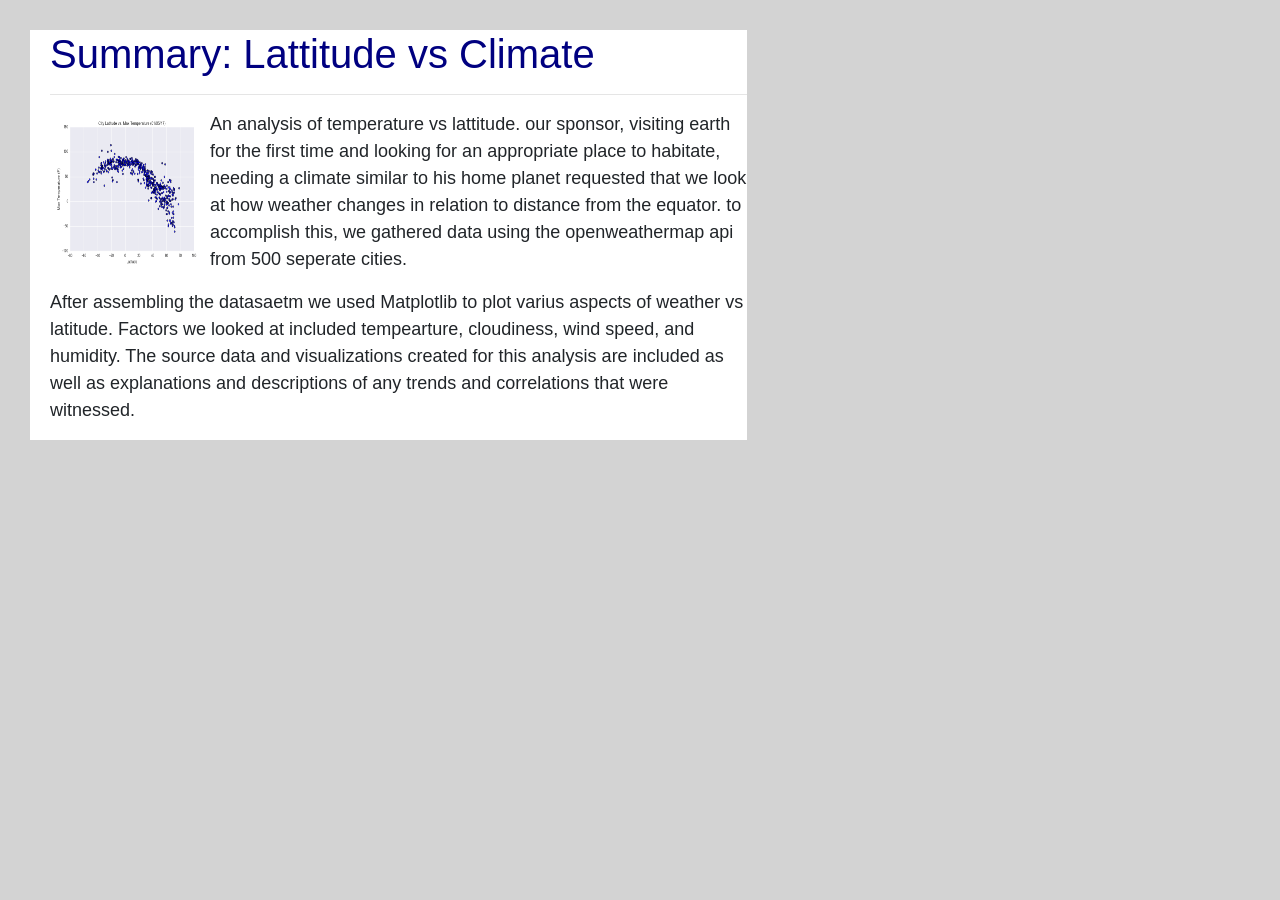
<file: Index.html>
﻿<!DOCTYPE html>
<html xmlns="http://www.w3.org/1999/xhtml" lang="en">
<head>
    <title>Climate at Latitude</title>
    <link rel="stylesheet" href="reset.css" />

    <link href="https://stackpath.bootstrapcdn.com/bootstrap/4.1.3/css/bootstrap.min.css" rel="stylesheet" integrity="sha384-MCw98/SFnGE8fJT3GXwEOngsV7Zt27NXFoaoApmYm81iuXoPkFOJwJ8ERdknLPMO" crossorigin="anonymous">
    <link rel="stylesheet" href="styles.css" />
    <script src="https://www.w3schools.com/lib/w3.js"></script>
    <meta name="viewport" content="width=device-width, initial-scale=1, shrink-to-fit=no">



</head>


<body>
    
    <div w3-include-HTML="menu.html"></div>
   
    <div>
        <div class="widehalf">
            <h1>Summary: Lattitude vs Climate</h1>
            <hr />
            <div>
                <img style="float: left;" src="Fig1.png" height="160" width="160" />
                <p>
                    An analysis of temperature vs lattitude. our sponsor, visiting earth for the first time and looking for an appropriate place to habitate, needing a climate similar to his home planet requested that we look at how weather changes in relation to distance from the equator.
                    to accomplish this, we gathered data using the openweathermap api from 500 seperate cities.
                </p>
                <p>
                    After assembling the datasaetm we used Matplotlib to plot varius aspects of weather vs latitude.  Factors we looked at included tempearture, cloudiness, wind speed, and humidity.  The source data and visualizations created for this analysis are included as well as
                    explanations and descriptions of any trends and correlations that were witnessed.
                </p>
            </div>
        </div>
        <div class="shorthalf">
            <div w3-include-html="righthalf.html"></div>

        </div>
    </div>

    <script>
        w3.includeHTML();
    </script>

    <script src="https://code.jquery.com/jquery-3.3.1.slim.min.js" integrity="sha384-q8i/X+965DzO0rT7abK41JStQIAqVgRVzpbzo5smXKp4YfRvH+8abtTE1Pi6jizo" crossorigin="anonymous"></script>
    <script src="https://cdnjs.cloudflare.com/ajax/libs/popper.js/1.14.3/umd/popper.min.js" integrity="sha384-ZMP7rVo3mIykV+2+9J3UJ46jBk0WLaUAdn689aCwoqbBJiSnjAK/l8WvCWPIPm49" crossorigin="anonymous"></script>
    <script src="https://stackpath.bootstrapcdn.com/bootstrap/4.1.3/js/bootstrap.min.js" integrity="sha384-ChfqqxuZUCnJSK3+MXmPNIyE6ZbWh2IMqE241rYiqJxyMiZ6OW/JmZQ5stwEULTy" crossorigin="anonymous"></script>

</body>
</html>
</file>
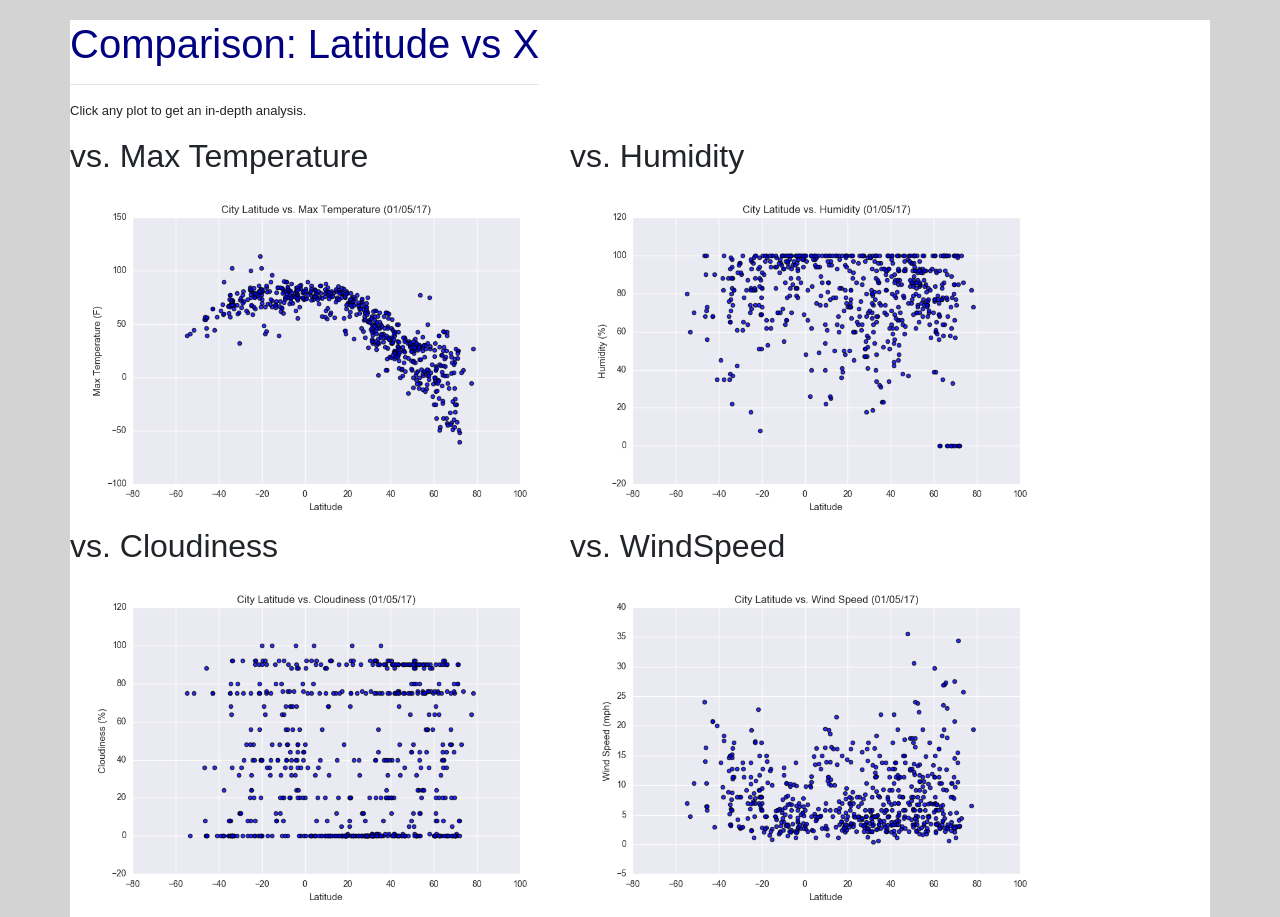
<file: Comparison.html>
﻿<!DOCTYPE html>
<html xmlns="http://www.w3.org/1999/xhtml">
<head>
    <title></title>
    <link href="https://stackpath.bootstrapcdn.com/bootstrap/4.1.3/css/bootstrap.min.css" rel="stylesheet" integrity="sha384-MCw98/SFnGE8fJT3GXwEOngsV7Zt27NXFoaoApmYm81iuXoPkFOJwJ8ERdknLPMO" crossorigin="anonymous">
    <link rel="stylesheet" href="styles.css" />
    <meta name="viewport" content="width=device-width, initial-scale=1, shrink-to-fit=no">
    <script src="https://www.w3schools.com/lib/w3.js"></script>
</head>
<body>
    <div w3-include-HTML="menu.html"></div>
    <div class="container" style="background-color:white;margin-top:20px;">
        <div class="row">
            <div col>
                <h1>Comparison: Latitude vs X</h1>
                <hr />
            </div>
        </div>
        <div class="row">
            <p style="font-size:small">Click any plot to get an in-depth analysis.</p>
        </div>
        <div>
            <div class="row">
                <div col-lg-6>
                    <h2>vs. Max Temperature</h2>
                    <a href="Visualization1.html"><img src="Fig1.png" width="500px" /></a>
                </div>
                <div col-lg-6>
                    <h2>vs. Humidity</h2>
                    <a href="Visualization2.html"><img src="Fig2.png" width="500px" /></a>
                </div>

            </div>
            <div class="row">
                <div col-lg-6>
                    <h2>vs. Cloudiness</h2>
                    <a href="Visualization3.html"><img src="Fig3.png" width="500px" /></a>
                </div>
                <div col-lg-6>
                    <h2>vs. WindSpeed</h2>
                    <a href="Visualization4.html"><img src="Fig4.png" width="500px" /></a>
                </div>

            </div>
        </div>
    </div>

    <script src="https://code.jquery.com/jquery-3.3.1.slim.min.js" integrity="sha384-q8i/X+965DzO0rT7abK41JStQIAqVgRVzpbzo5smXKp4YfRvH+8abtTE1Pi6jizo" crossorigin="anonymous"></script>
    <script src="https://cdnjs.cloudflare.com/ajax/libs/popper.js/1.14.3/umd/popper.min.js" integrity="sha384-ZMP7rVo3mIykV+2+9J3UJ46jBk0WLaUAdn689aCwoqbBJiSnjAK/l8WvCWPIPm49" crossorigin="anonymous"></script>
    <script src="https://stackpath.bootstrapcdn.com/bootstrap/4.1.3/js/bootstrap.min.js" integrity="sha384-ChfqqxuZUCnJSK3+MXmPNIyE6ZbWh2IMqE241rYiqJxyMiZ6OW/JmZQ5stwEULTy" crossorigin="anonymous"></script>
    <script>
        w3.includeHTML();
    </script>

</body>
</html>
</file>
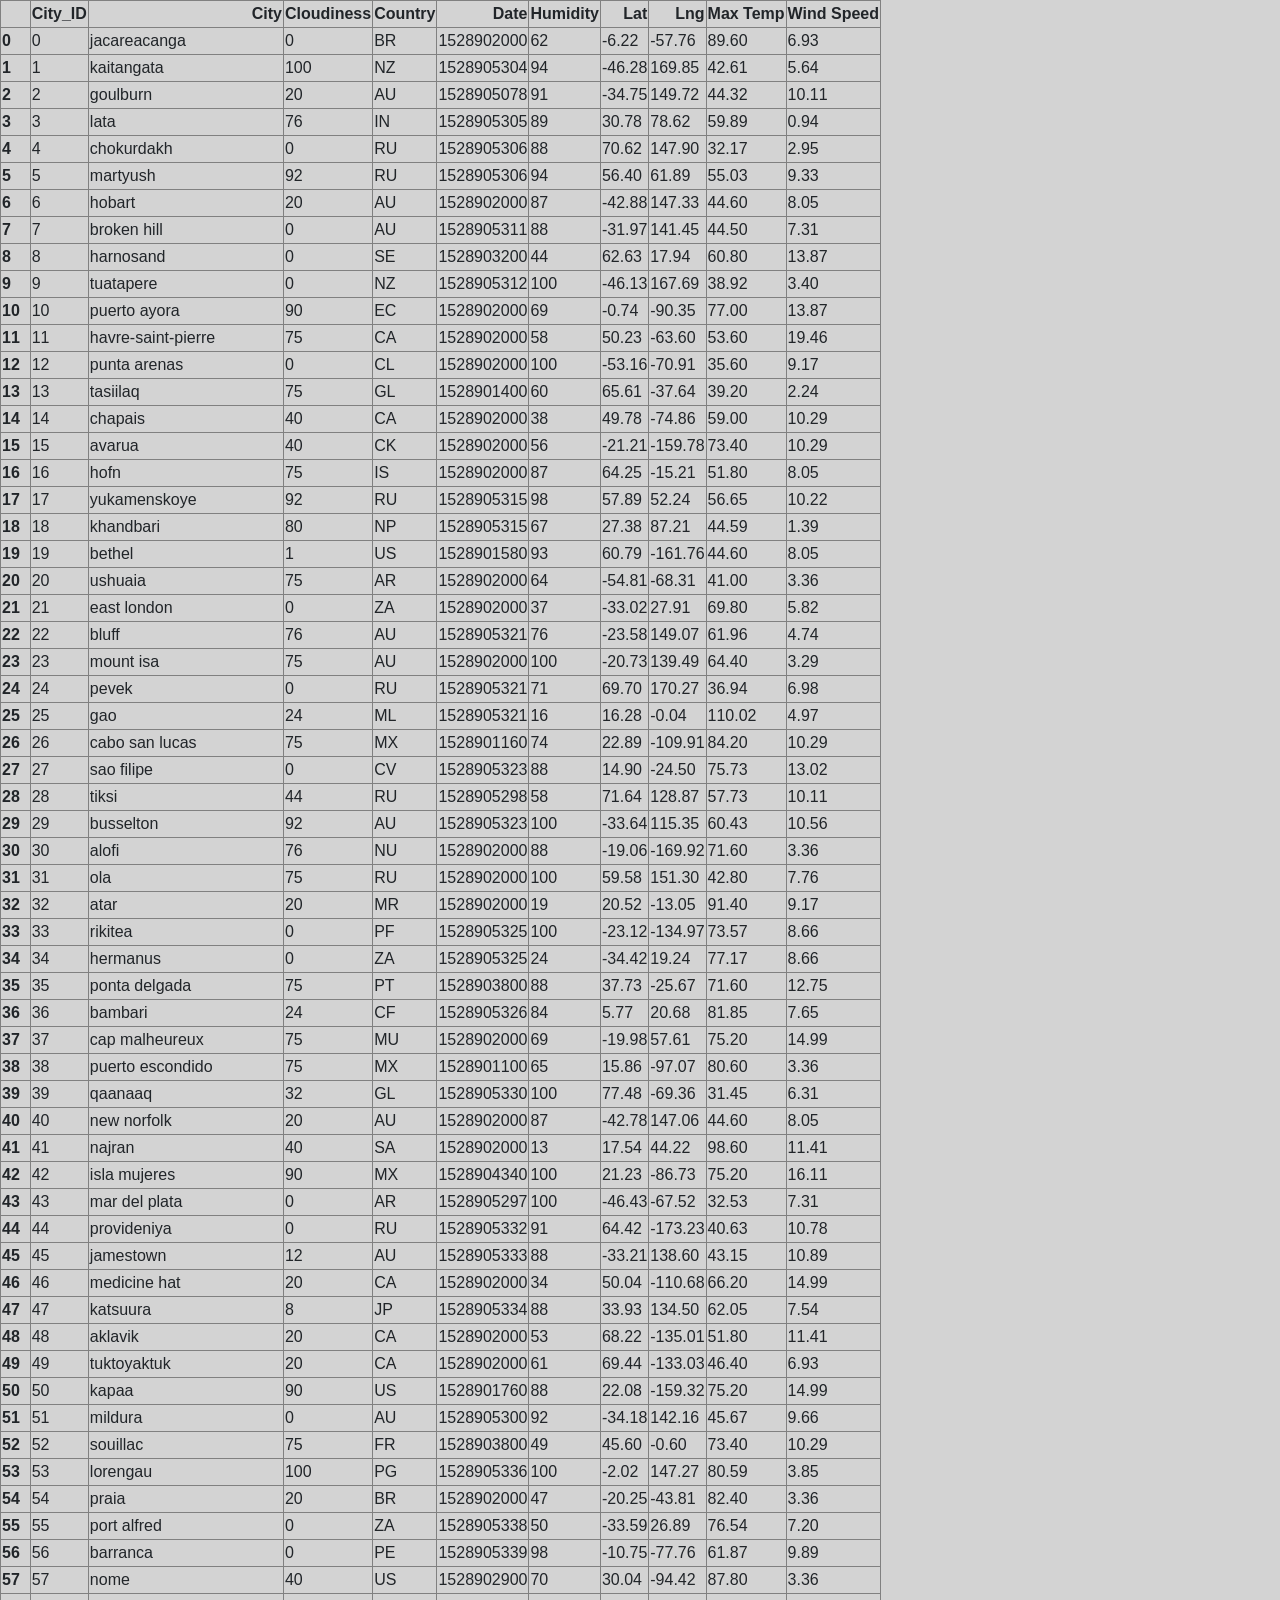
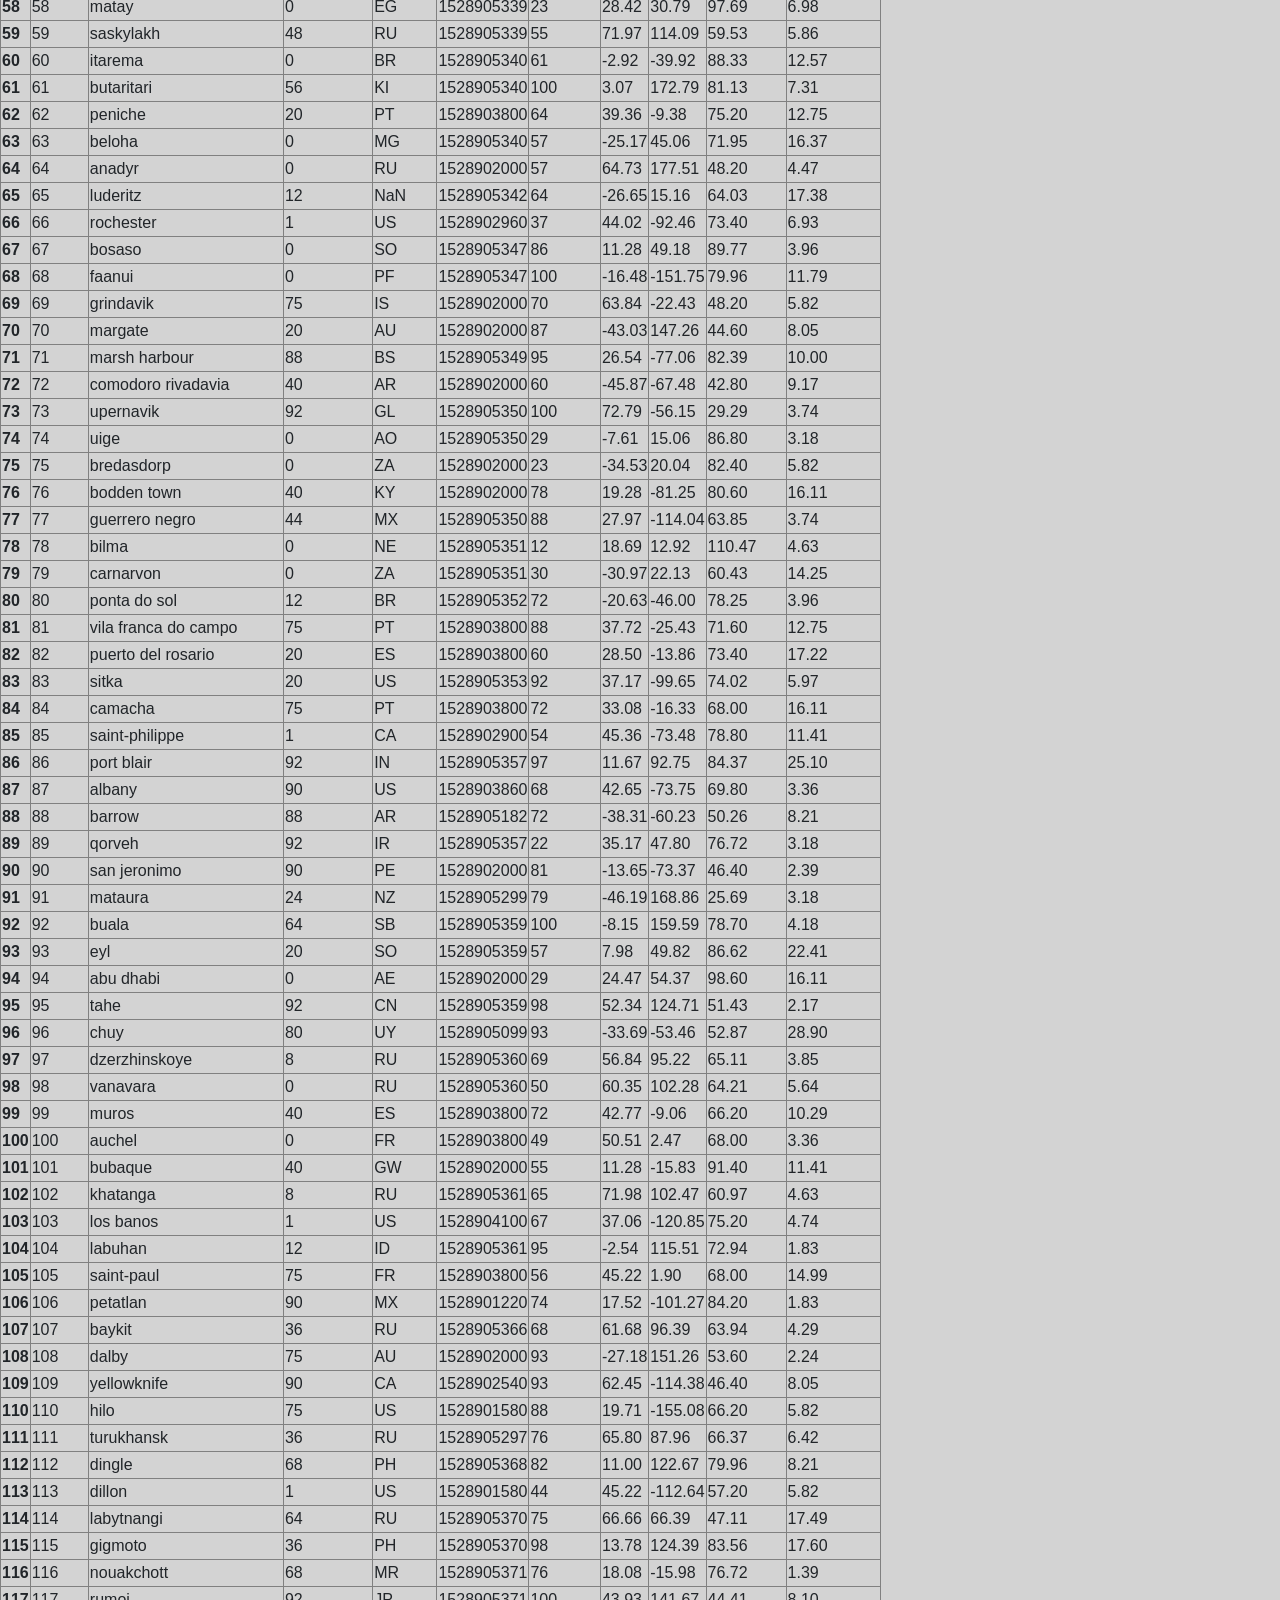
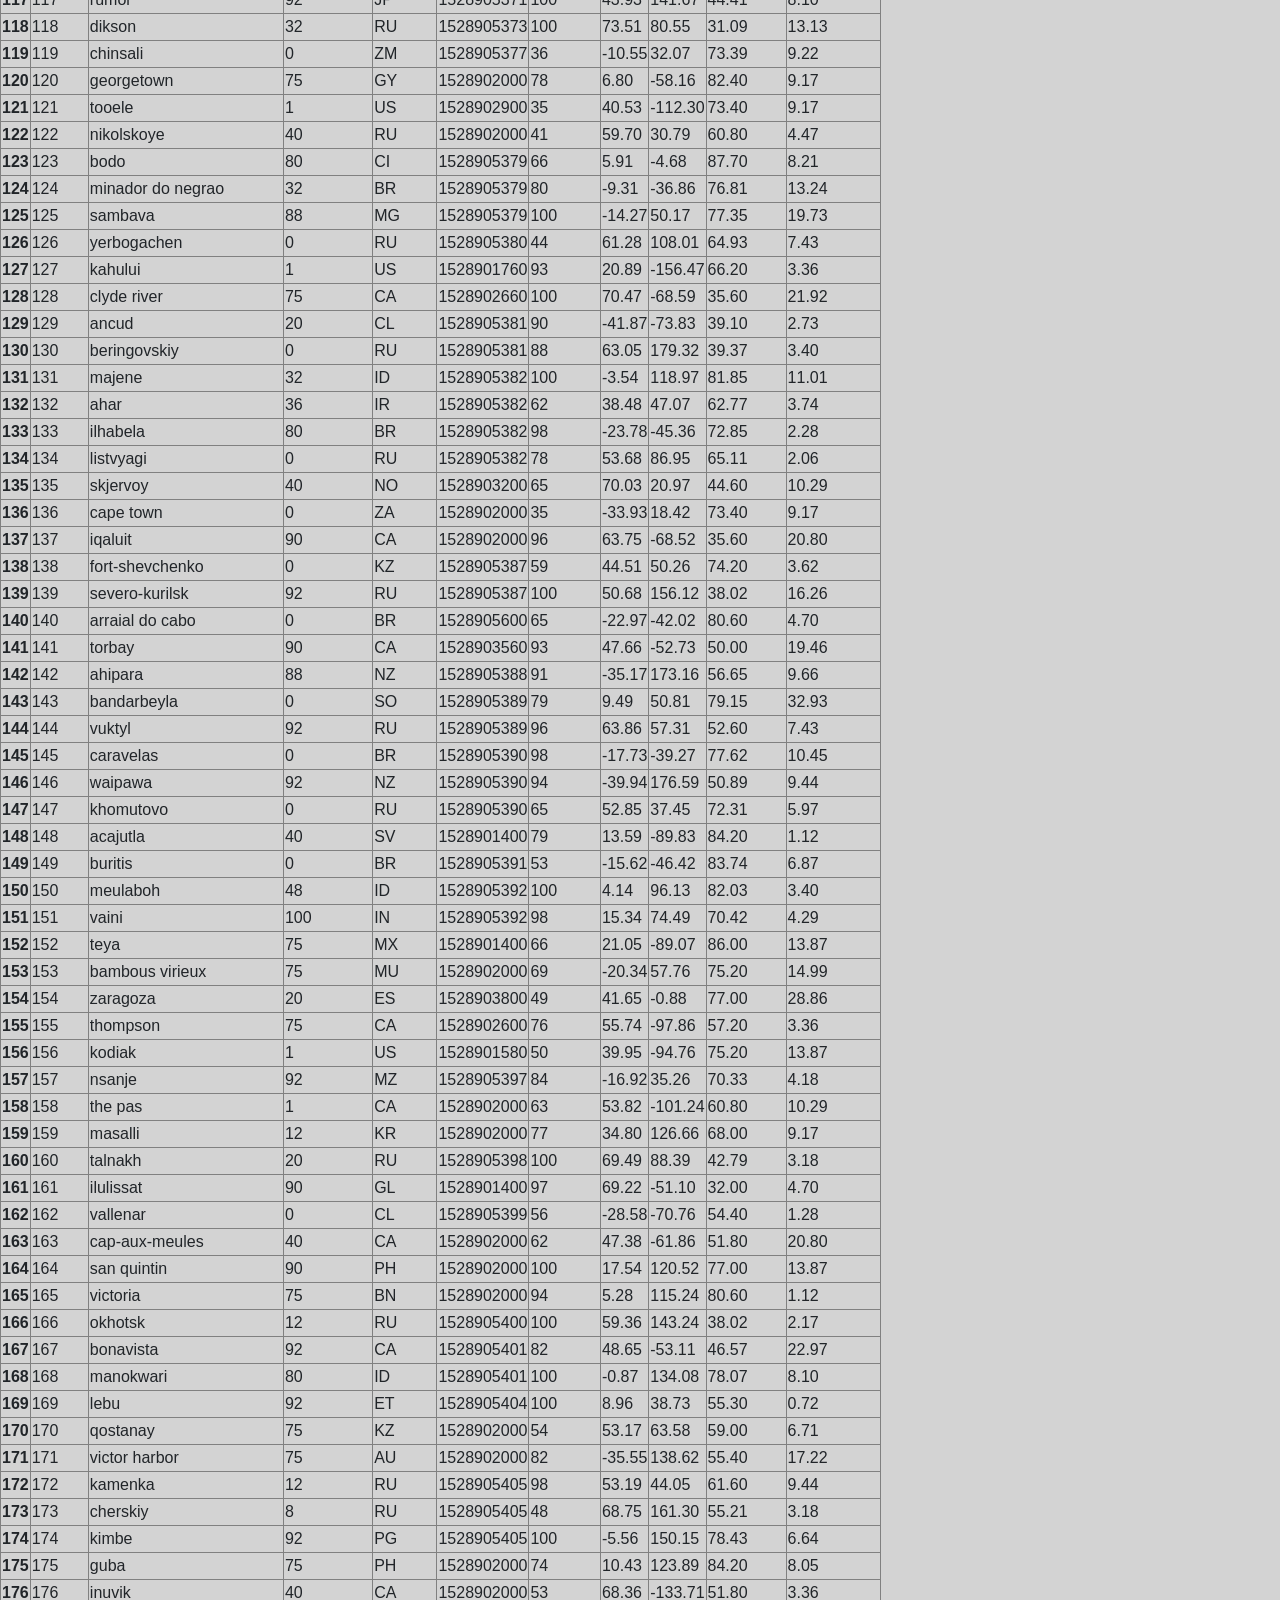
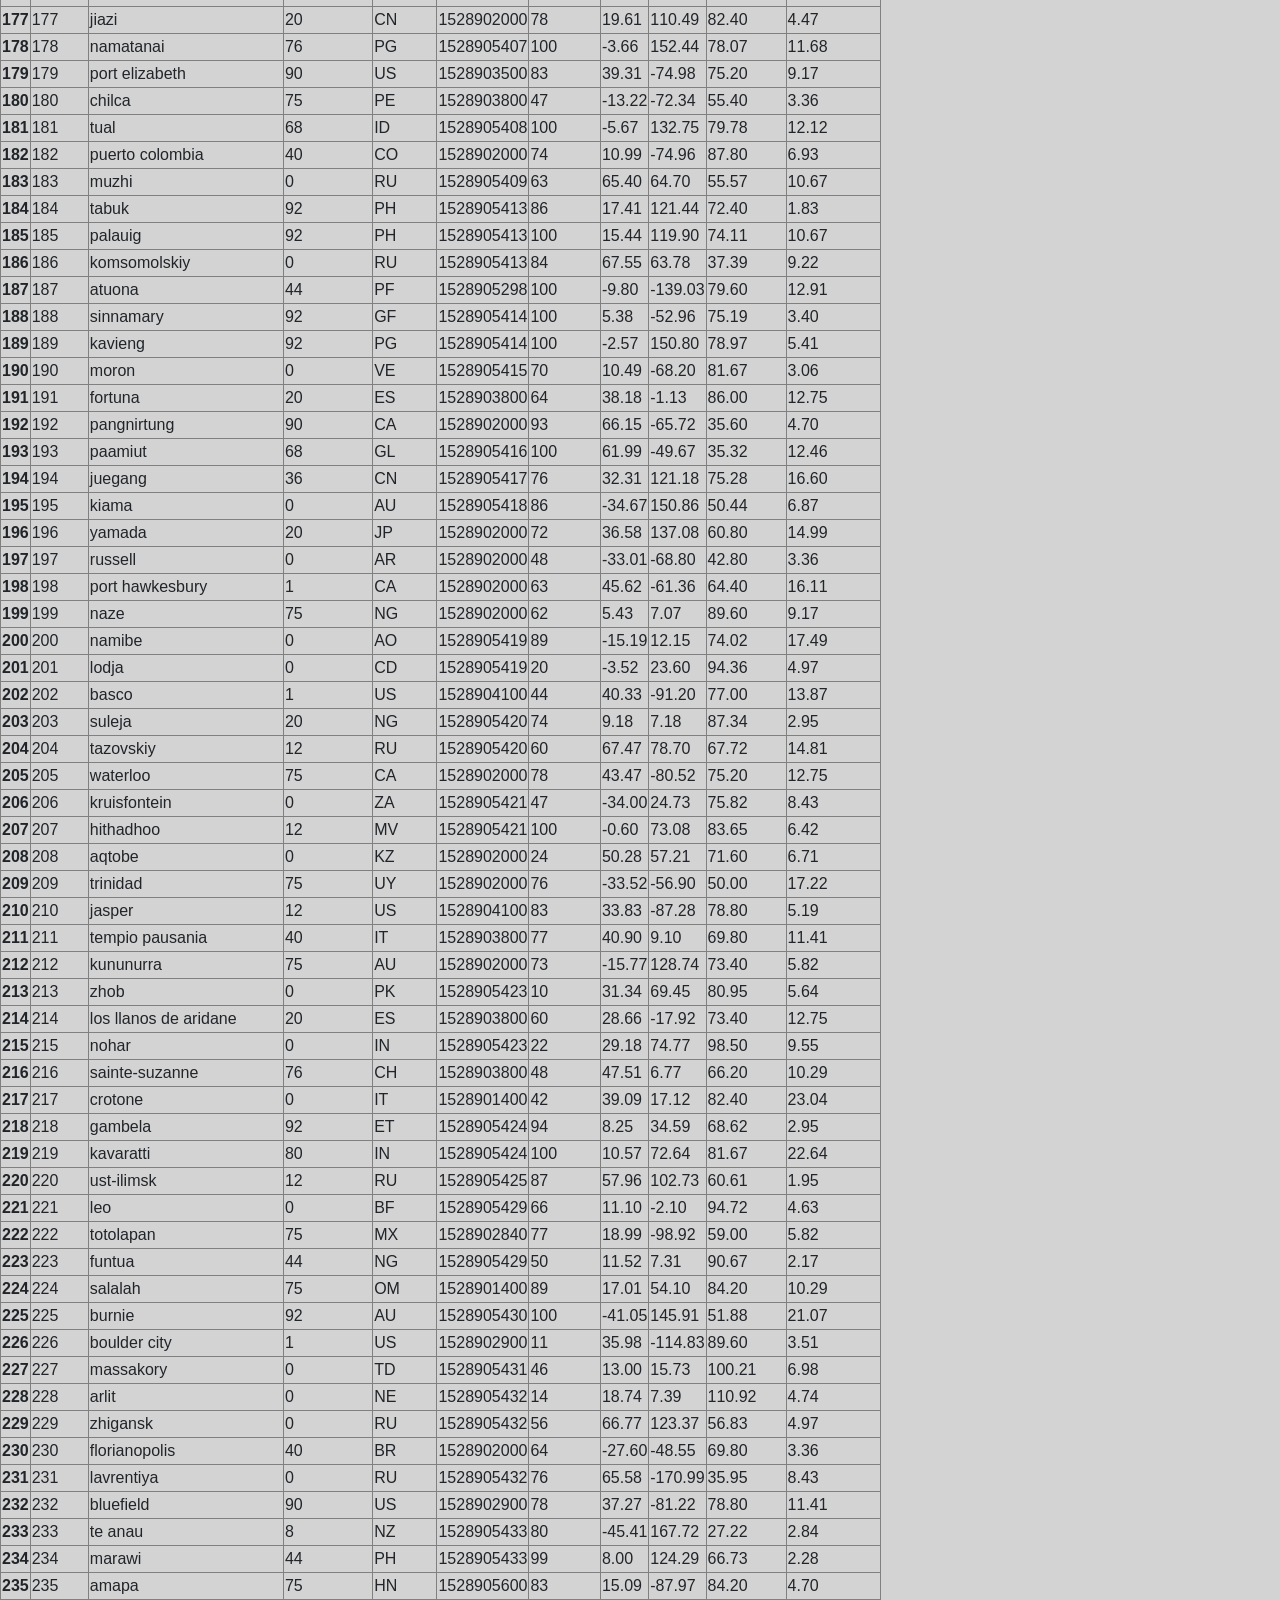
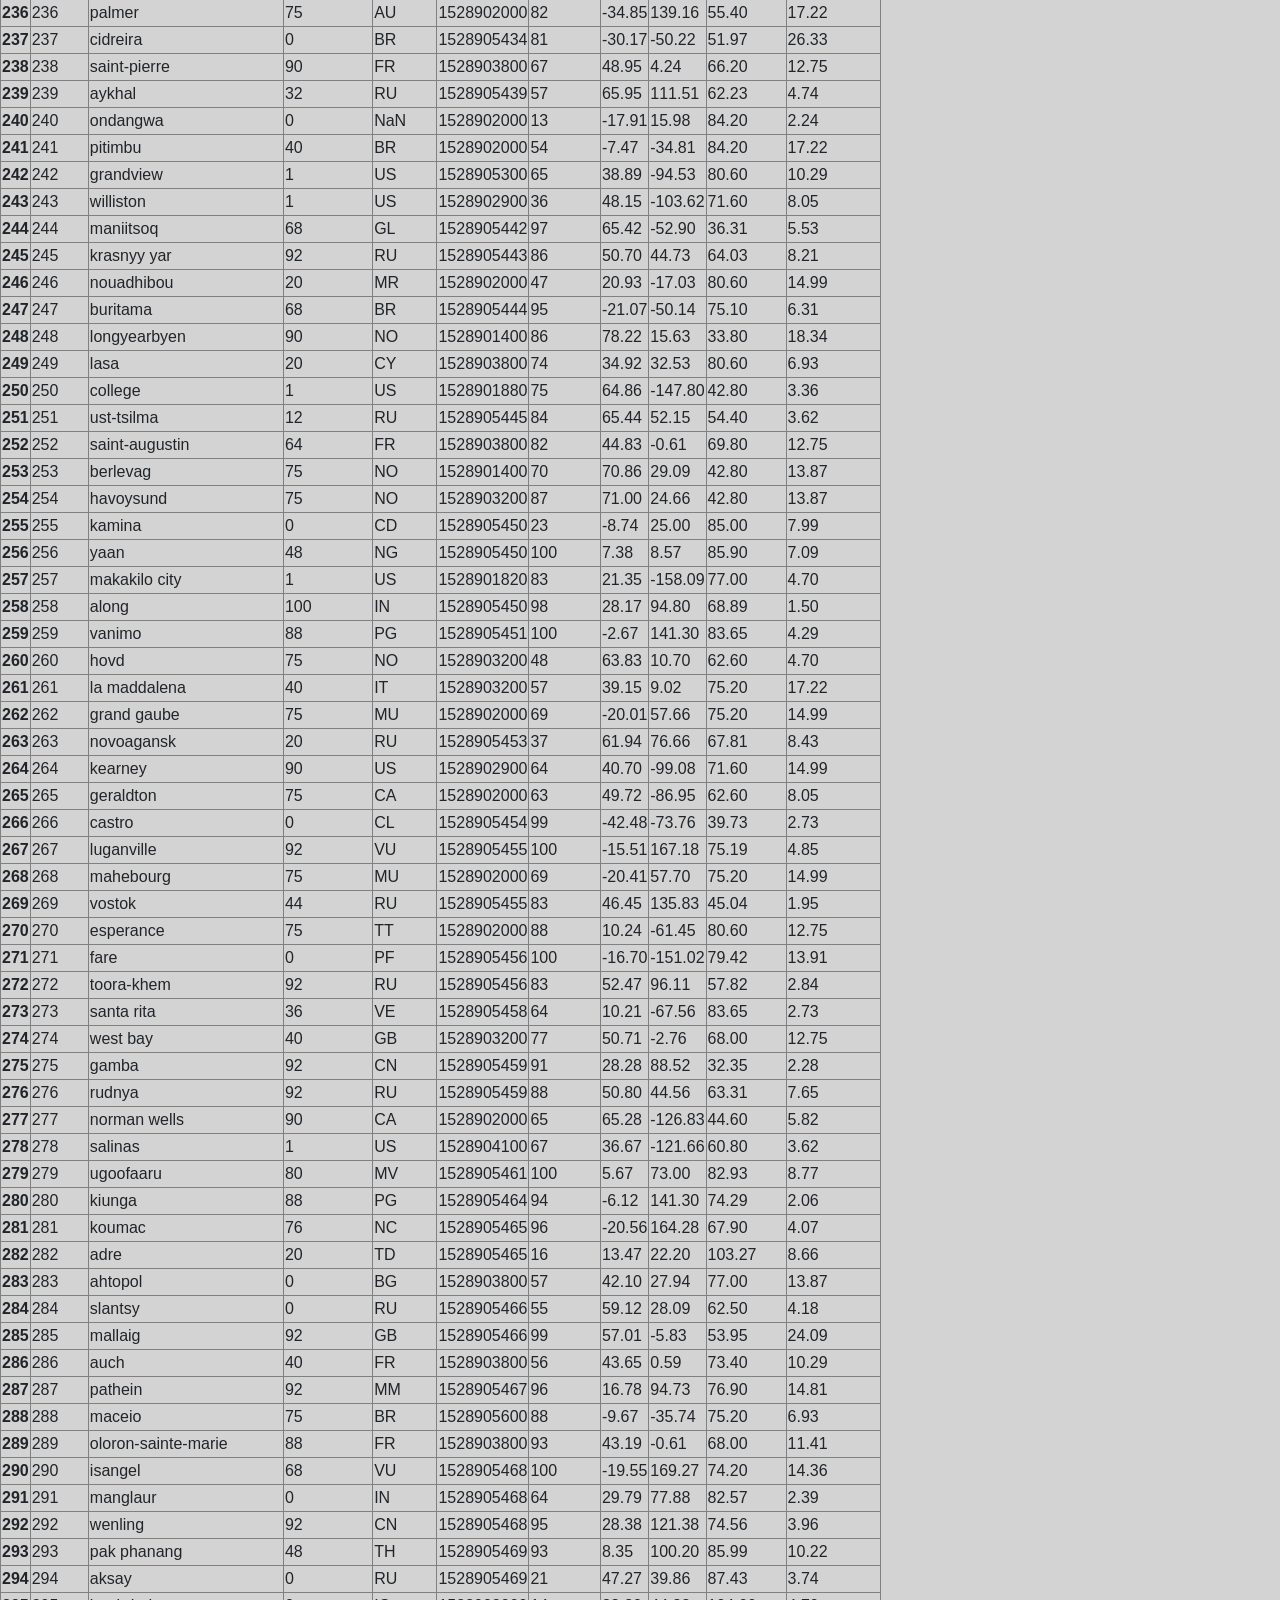
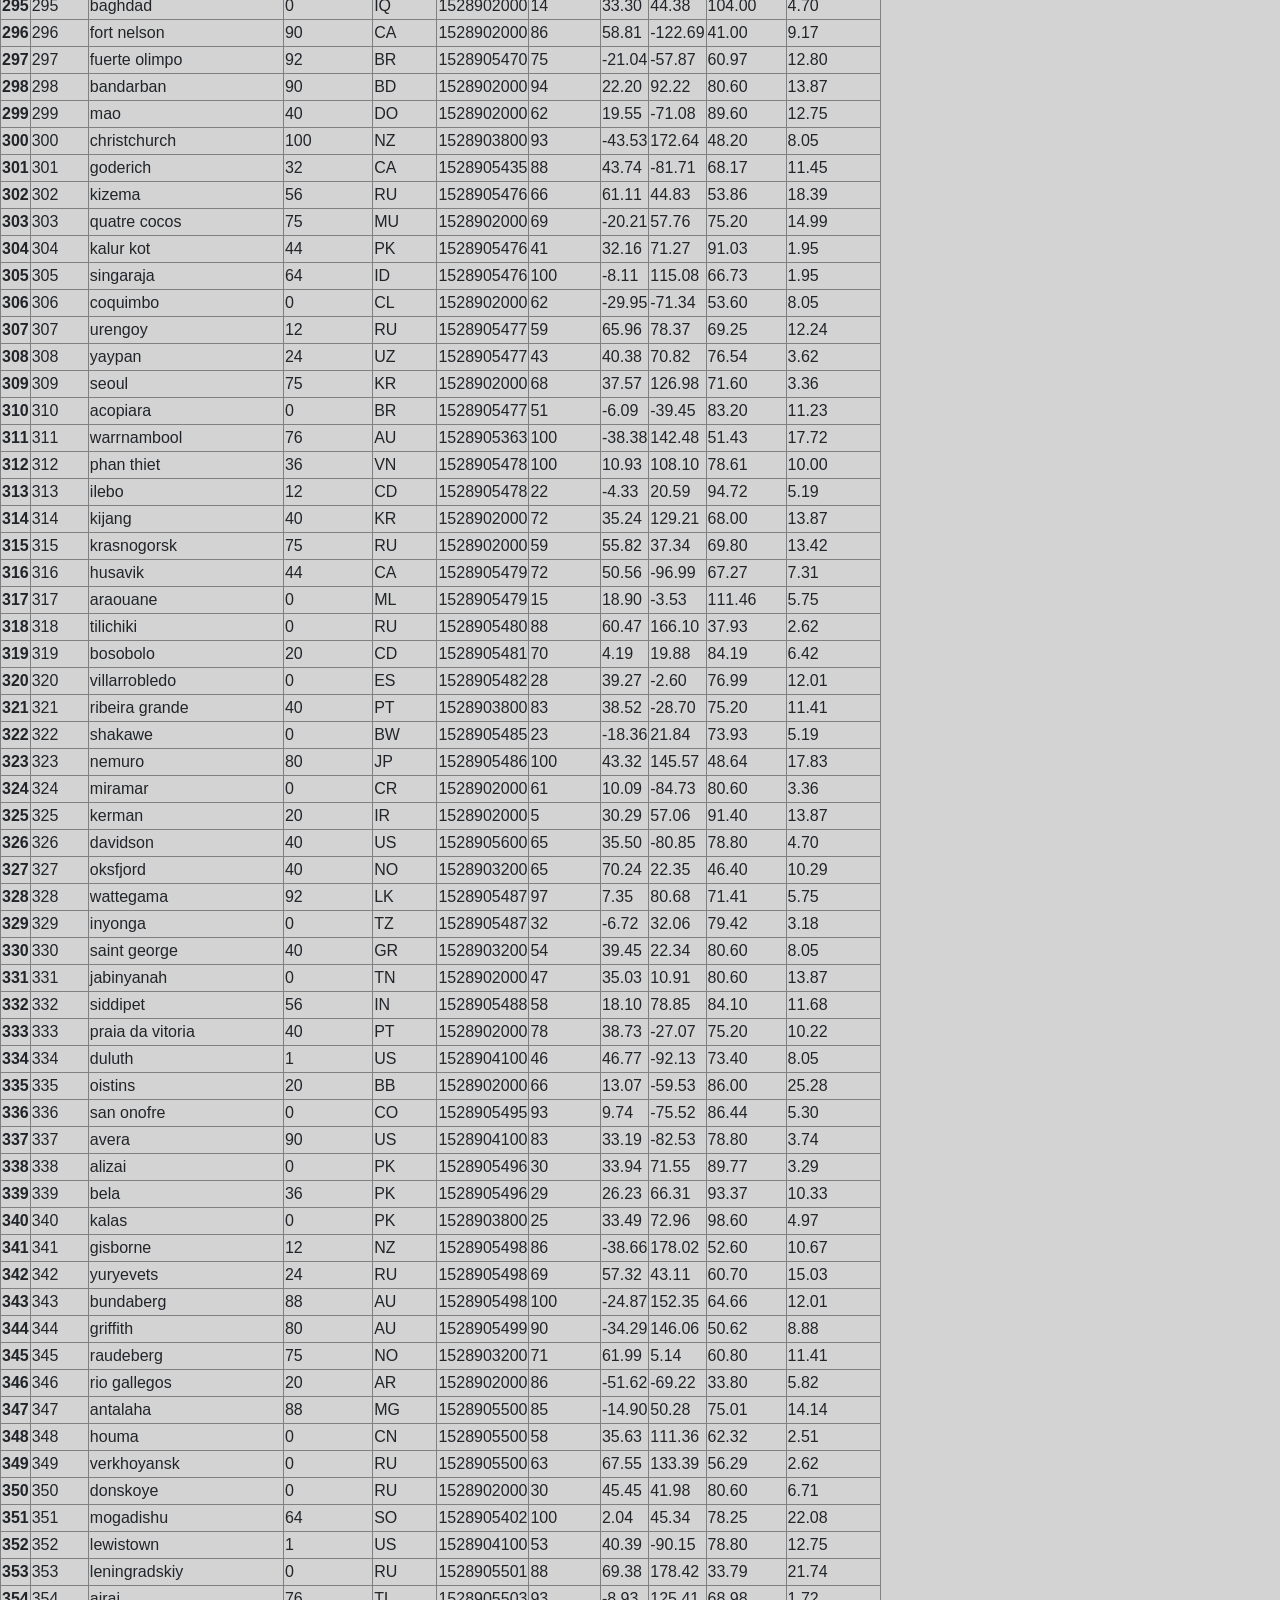
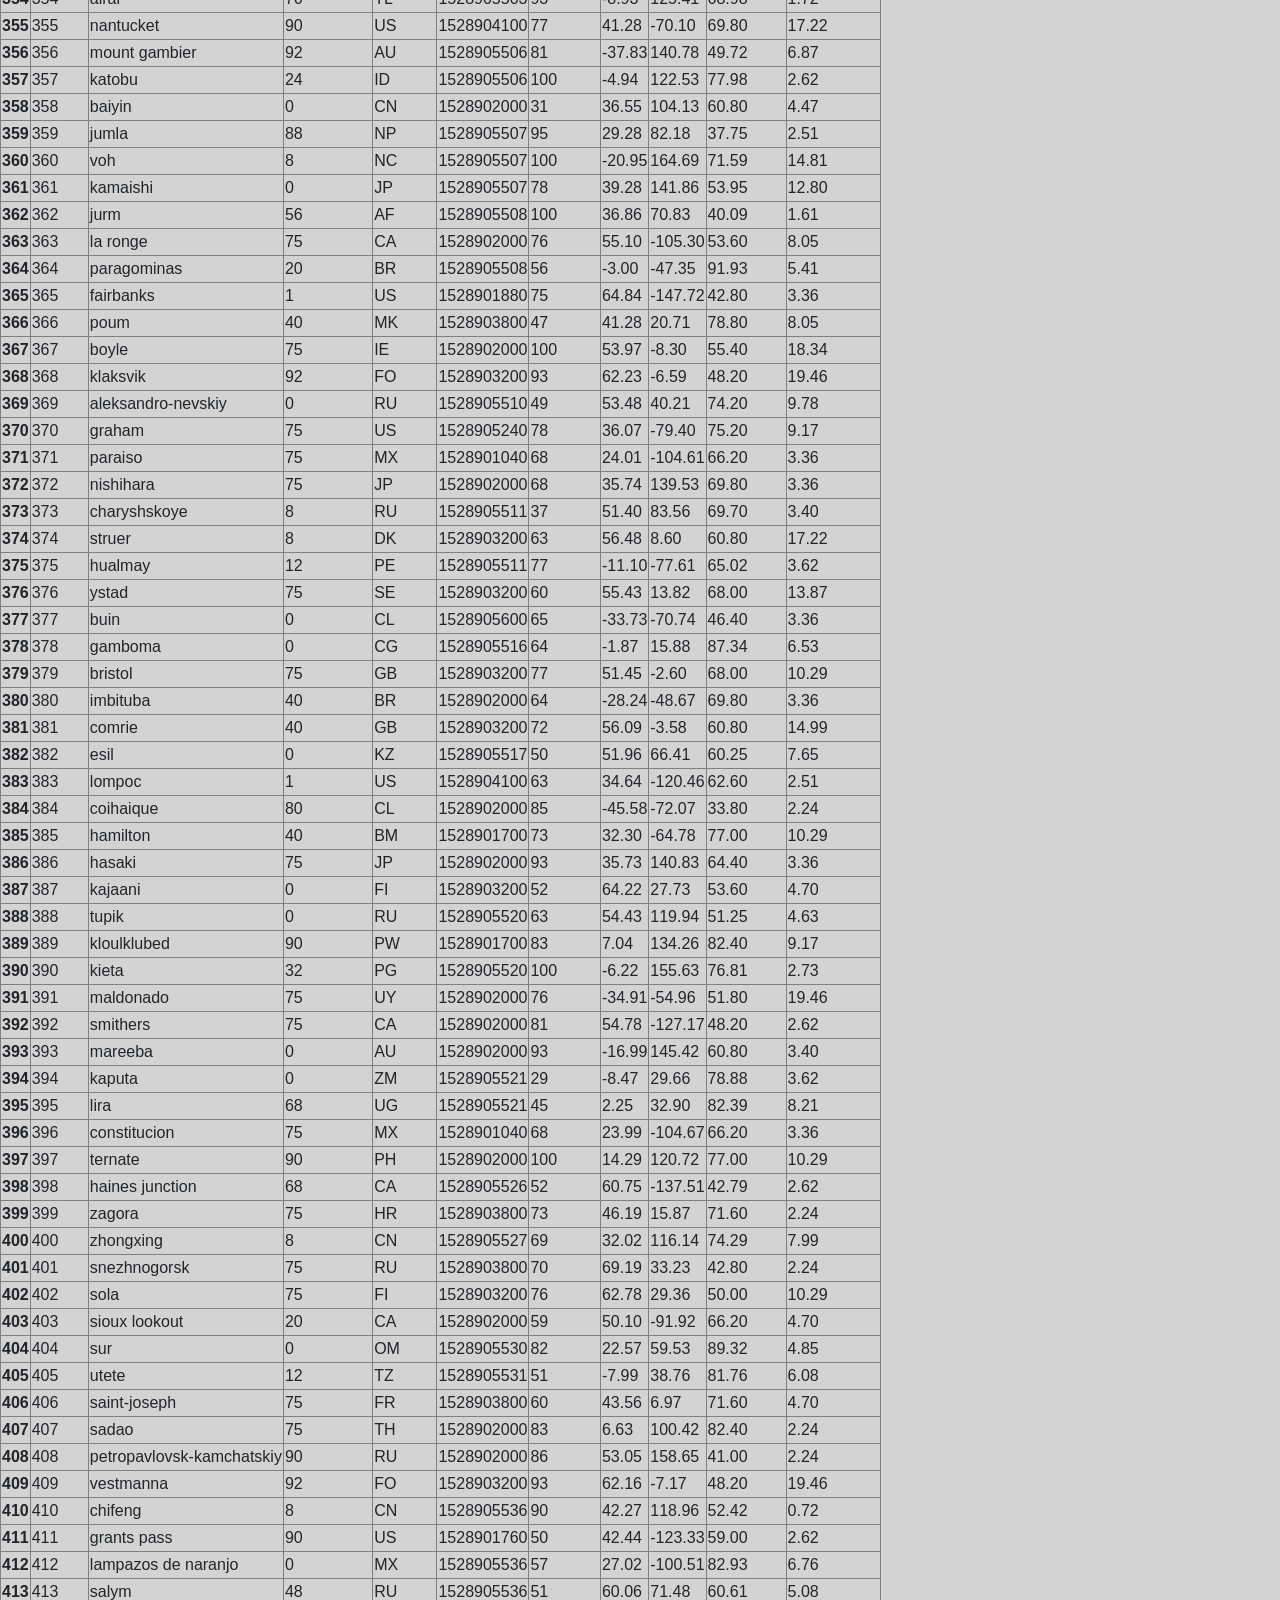
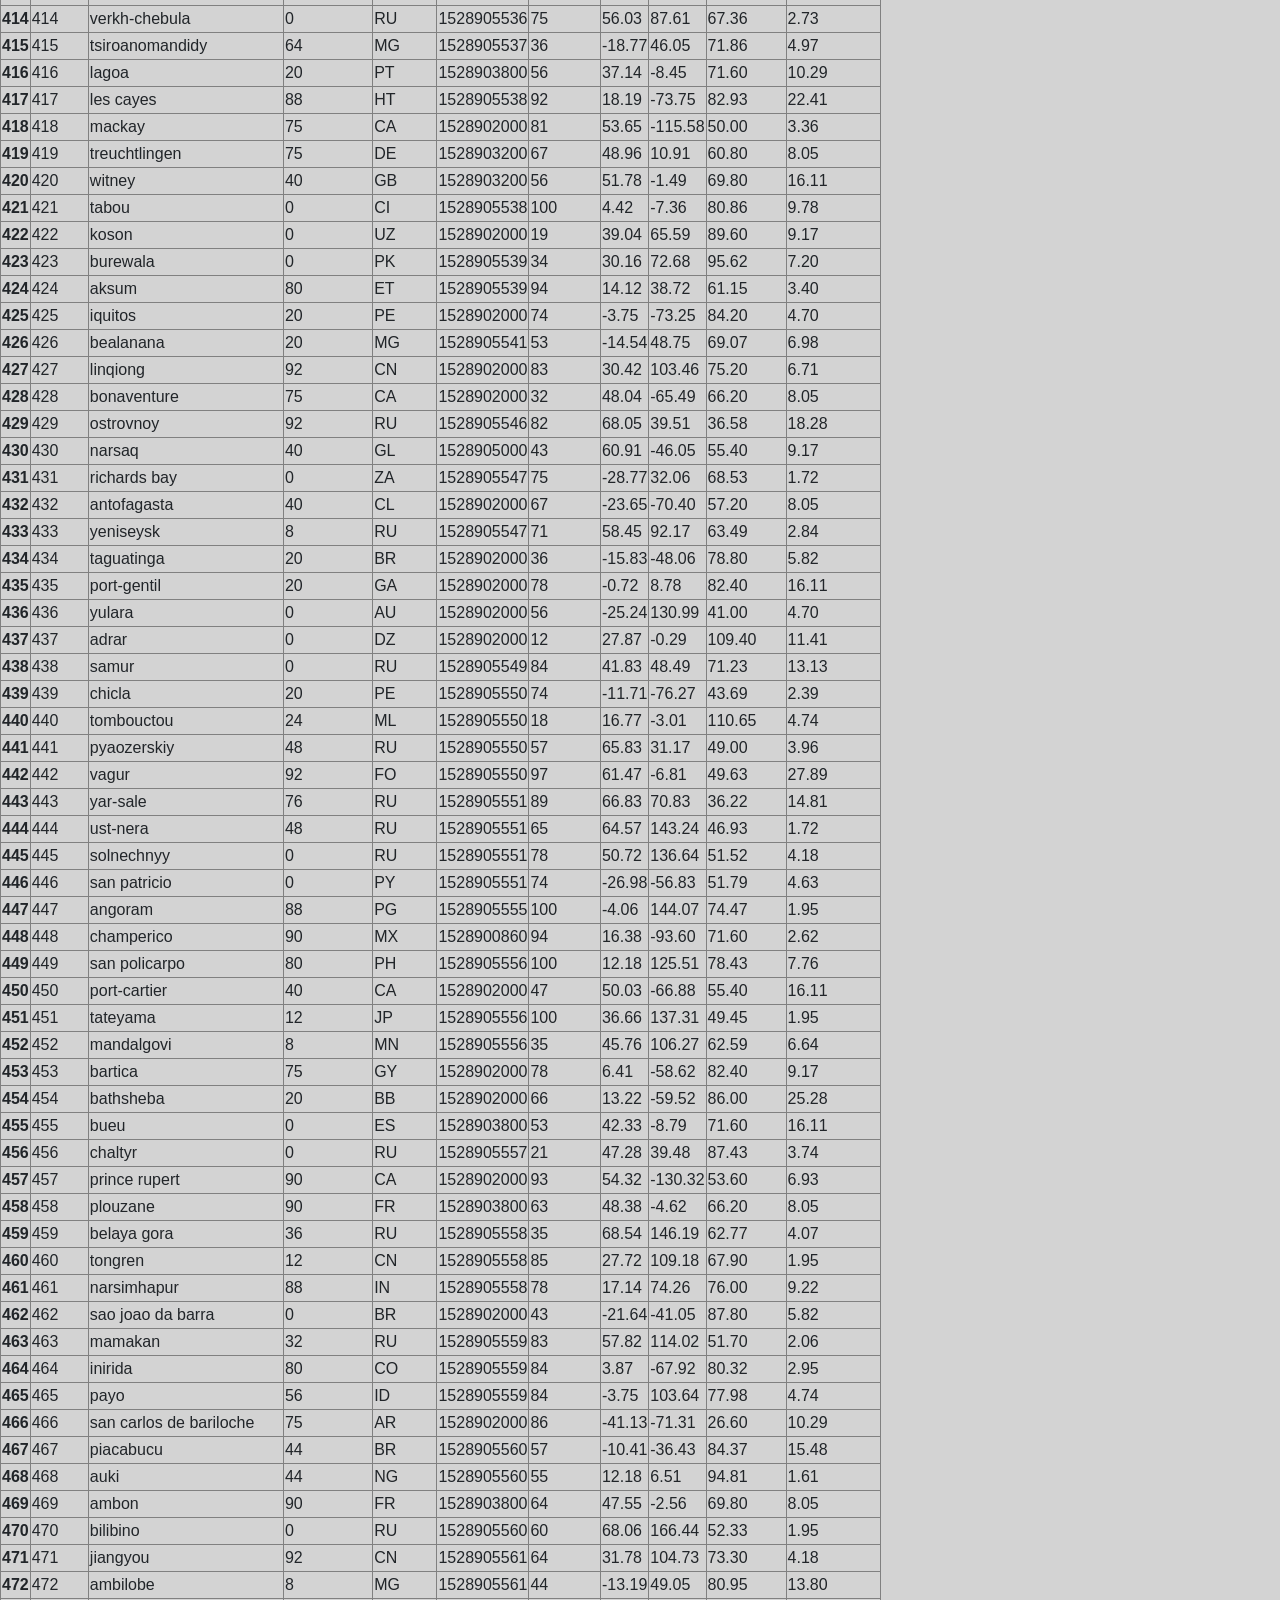
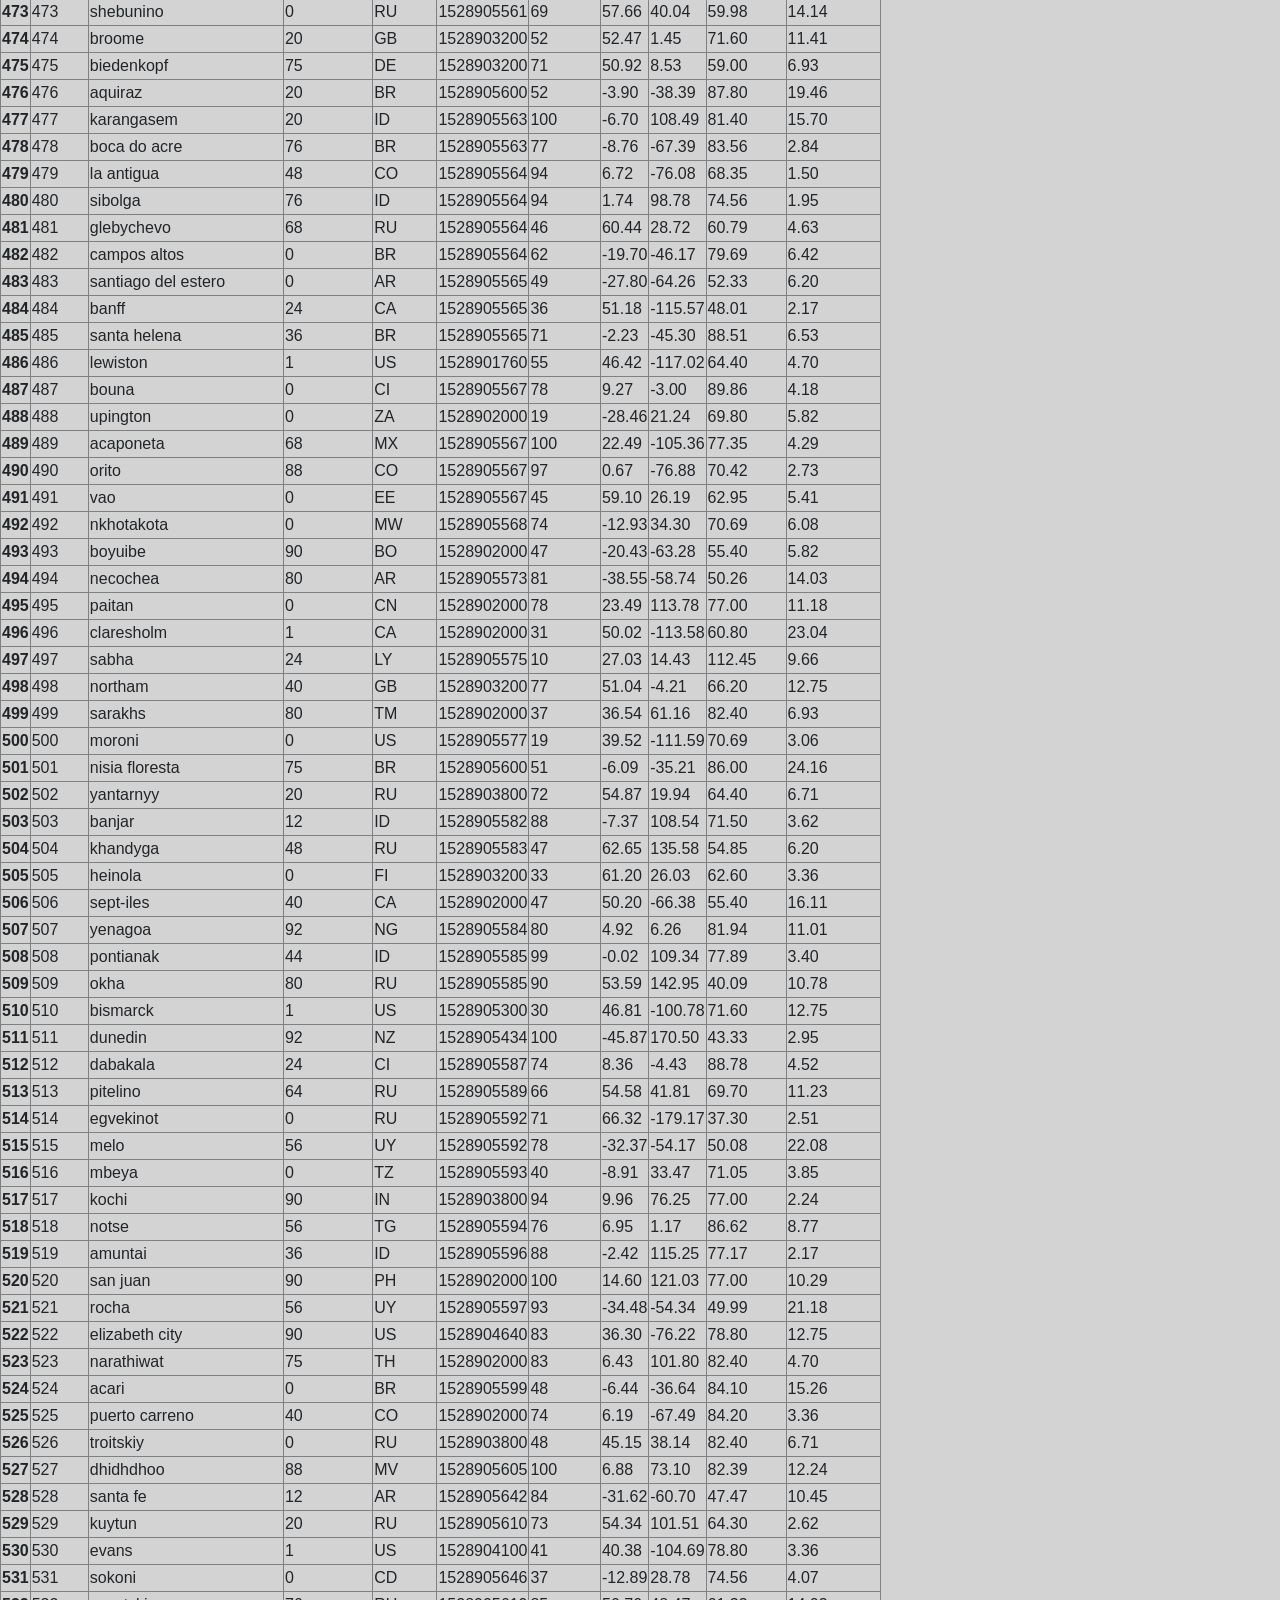
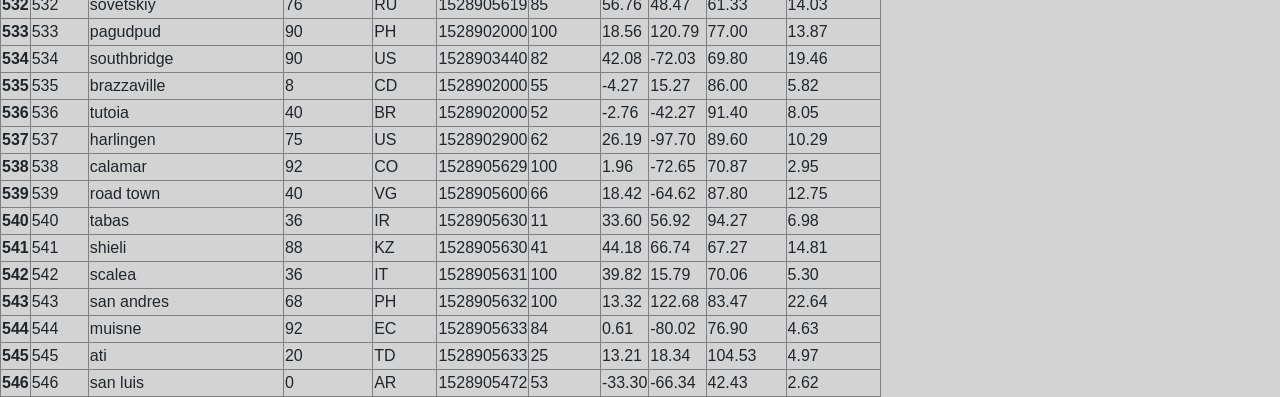
<file: Data.html>
﻿<!DOCTYPE html>
<html xmlns="http://www.w3.org/1999/xhtml">
<head>
    <title></title>
    <link href="https://stackpath.bootstrapcdn.com/bootstrap/4.1.3/css/bootstrap.min.css" rel="stylesheet" integrity="sha384-MCw98/SFnGE8fJT3GXwEOngsV7Zt27NXFoaoApmYm81iuXoPkFOJwJ8ERdknLPMO" crossorigin="anonymous">
    <link rel="stylesheet" href="styles.css" />
    <meta name="viewport" content="width=device-width, initial-scale=1, shrink-to-fit=no">
    <script src="https://www.w3schools.com/lib/w3.js"></script>
</head>
<body>
    <div w3-include-HTML="menu.html"></div>
    <div>

        <table border="1" class="dataframe">
            <thead>
                <tr style="text-align: right;">
                    <th></th>
                    <th>City_ID</th>
                    <th>City</th>
                    <th>Cloudiness</th>
                    <th>Country</th>
                    <th>Date</th>
                    <th>Humidity</th>
                    <th>Lat</th>
                    <th>Lng</th>
                    <th>Max Temp</th>
                    <th>Wind Speed</th>
                </tr>
            </thead>
            <tbody>
                <tr>
                    <th>0</th>
                    <td>0</td>
                    <td>jacareacanga</td>
                    <td>0</td>
                    <td>BR</td>
                    <td>1528902000</td>
                    <td>62</td>
                    <td>-6.22</td>
                    <td>-57.76</td>
                    <td>89.60</td>
                    <td>6.93</td>
                </tr>
                <tr>
                    <th>1</th>
                    <td>1</td>
                    <td>kaitangata</td>
                    <td>100</td>
                    <td>NZ</td>
                    <td>1528905304</td>
                    <td>94</td>
                    <td>-46.28</td>
                    <td>169.85</td>
                    <td>42.61</td>
                    <td>5.64</td>
                </tr>
                <tr>
                    <th>2</th>
                    <td>2</td>
                    <td>goulburn</td>
                    <td>20</td>
                    <td>AU</td>
                    <td>1528905078</td>
                    <td>91</td>
                    <td>-34.75</td>
                    <td>149.72</td>
                    <td>44.32</td>
                    <td>10.11</td>
                </tr>
                <tr>
                    <th>3</th>
                    <td>3</td>
                    <td>lata</td>
                    <td>76</td>
                    <td>IN</td>
                    <td>1528905305</td>
                    <td>89</td>
                    <td>30.78</td>
                    <td>78.62</td>
                    <td>59.89</td>
                    <td>0.94</td>
                </tr>
                <tr>
                    <th>4</th>
                    <td>4</td>
                    <td>chokurdakh</td>
                    <td>0</td>
                    <td>RU</td>
                    <td>1528905306</td>
                    <td>88</td>
                    <td>70.62</td>
                    <td>147.90</td>
                    <td>32.17</td>
                    <td>2.95</td>
                </tr>
                <tr>
                    <th>5</th>
                    <td>5</td>
                    <td>martyush</td>
                    <td>92</td>
                    <td>RU</td>
                    <td>1528905306</td>
                    <td>94</td>
                    <td>56.40</td>
                    <td>61.89</td>
                    <td>55.03</td>
                    <td>9.33</td>
                </tr>
                <tr>
                    <th>6</th>
                    <td>6</td>
                    <td>hobart</td>
                    <td>20</td>
                    <td>AU</td>
                    <td>1528902000</td>
                    <td>87</td>
                    <td>-42.88</td>
                    <td>147.33</td>
                    <td>44.60</td>
                    <td>8.05</td>
                </tr>
                <tr>
                    <th>7</th>
                    <td>7</td>
                    <td>broken hill</td>
                    <td>0</td>
                    <td>AU</td>
                    <td>1528905311</td>
                    <td>88</td>
                    <td>-31.97</td>
                    <td>141.45</td>
                    <td>44.50</td>
                    <td>7.31</td>
                </tr>
                <tr>
                    <th>8</th>
                    <td>8</td>
                    <td>harnosand</td>
                    <td>0</td>
                    <td>SE</td>
                    <td>1528903200</td>
                    <td>44</td>
                    <td>62.63</td>
                    <td>17.94</td>
                    <td>60.80</td>
                    <td>13.87</td>
                </tr>
                <tr>
                    <th>9</th>
                    <td>9</td>
                    <td>tuatapere</td>
                    <td>0</td>
                    <td>NZ</td>
                    <td>1528905312</td>
                    <td>100</td>
                    <td>-46.13</td>
                    <td>167.69</td>
                    <td>38.92</td>
                    <td>3.40</td>
                </tr>
                <tr>
                    <th>10</th>
                    <td>10</td>
                    <td>puerto ayora</td>
                    <td>90</td>
                    <td>EC</td>
                    <td>1528902000</td>
                    <td>69</td>
                    <td>-0.74</td>
                    <td>-90.35</td>
                    <td>77.00</td>
                    <td>13.87</td>
                </tr>
                <tr>
                    <th>11</th>
                    <td>11</td>
                    <td>havre-saint-pierre</td>
                    <td>75</td>
                    <td>CA</td>
                    <td>1528902000</td>
                    <td>58</td>
                    <td>50.23</td>
                    <td>-63.60</td>
                    <td>53.60</td>
                    <td>19.46</td>
                </tr>
                <tr>
                    <th>12</th>
                    <td>12</td>
                    <td>punta arenas</td>
                    <td>0</td>
                    <td>CL</td>
                    <td>1528902000</td>
                    <td>100</td>
                    <td>-53.16</td>
                    <td>-70.91</td>
                    <td>35.60</td>
                    <td>9.17</td>
                </tr>
                <tr>
                    <th>13</th>
                    <td>13</td>
                    <td>tasiilaq</td>
                    <td>75</td>
                    <td>GL</td>
                    <td>1528901400</td>
                    <td>60</td>
                    <td>65.61</td>
                    <td>-37.64</td>
                    <td>39.20</td>
                    <td>2.24</td>
                </tr>
                <tr>
                    <th>14</th>
                    <td>14</td>
                    <td>chapais</td>
                    <td>40</td>
                    <td>CA</td>
                    <td>1528902000</td>
                    <td>38</td>
                    <td>49.78</td>
                    <td>-74.86</td>
                    <td>59.00</td>
                    <td>10.29</td>
                </tr>
                <tr>
                    <th>15</th>
                    <td>15</td>
                    <td>avarua</td>
                    <td>40</td>
                    <td>CK</td>
                    <td>1528902000</td>
                    <td>56</td>
                    <td>-21.21</td>
                    <td>-159.78</td>
                    <td>73.40</td>
                    <td>10.29</td>
                </tr>
                <tr>
                    <th>16</th>
                    <td>16</td>
                    <td>hofn</td>
                    <td>75</td>
                    <td>IS</td>
                    <td>1528902000</td>
                    <td>87</td>
                    <td>64.25</td>
                    <td>-15.21</td>
                    <td>51.80</td>
                    <td>8.05</td>
                </tr>
                <tr>
                    <th>17</th>
                    <td>17</td>
                    <td>yukamenskoye</td>
                    <td>92</td>
                    <td>RU</td>
                    <td>1528905315</td>
                    <td>98</td>
                    <td>57.89</td>
                    <td>52.24</td>
                    <td>56.65</td>
                    <td>10.22</td>
                </tr>
                <tr>
                    <th>18</th>
                    <td>18</td>
                    <td>khandbari</td>
                    <td>80</td>
                    <td>NP</td>
                    <td>1528905315</td>
                    <td>67</td>
                    <td>27.38</td>
                    <td>87.21</td>
                    <td>44.59</td>
                    <td>1.39</td>
                </tr>
                <tr>
                    <th>19</th>
                    <td>19</td>
                    <td>bethel</td>
                    <td>1</td>
                    <td>US</td>
                    <td>1528901580</td>
                    <td>93</td>
                    <td>60.79</td>
                    <td>-161.76</td>
                    <td>44.60</td>
                    <td>8.05</td>
                </tr>
                <tr>
                    <th>20</th>
                    <td>20</td>
                    <td>ushuaia</td>
                    <td>75</td>
                    <td>AR</td>
                    <td>1528902000</td>
                    <td>64</td>
                    <td>-54.81</td>
                    <td>-68.31</td>
                    <td>41.00</td>
                    <td>3.36</td>
                </tr>
                <tr>
                    <th>21</th>
                    <td>21</td>
                    <td>east london</td>
                    <td>0</td>
                    <td>ZA</td>
                    <td>1528902000</td>
                    <td>37</td>
                    <td>-33.02</td>
                    <td>27.91</td>
                    <td>69.80</td>
                    <td>5.82</td>
                </tr>
                <tr>
                    <th>22</th>
                    <td>22</td>
                    <td>bluff</td>
                    <td>76</td>
                    <td>AU</td>
                    <td>1528905321</td>
                    <td>76</td>
                    <td>-23.58</td>
                    <td>149.07</td>
                    <td>61.96</td>
                    <td>4.74</td>
                </tr>
                <tr>
                    <th>23</th>
                    <td>23</td>
                    <td>mount isa</td>
                    <td>75</td>
                    <td>AU</td>
                    <td>1528902000</td>
                    <td>100</td>
                    <td>-20.73</td>
                    <td>139.49</td>
                    <td>64.40</td>
                    <td>3.29</td>
                </tr>
                <tr>
                    <th>24</th>
                    <td>24</td>
                    <td>pevek</td>
                    <td>0</td>
                    <td>RU</td>
                    <td>1528905321</td>
                    <td>71</td>
                    <td>69.70</td>
                    <td>170.27</td>
                    <td>36.94</td>
                    <td>6.98</td>
                </tr>
                <tr>
                    <th>25</th>
                    <td>25</td>
                    <td>gao</td>
                    <td>24</td>
                    <td>ML</td>
                    <td>1528905321</td>
                    <td>16</td>
                    <td>16.28</td>
                    <td>-0.04</td>
                    <td>110.02</td>
                    <td>4.97</td>
                </tr>
                <tr>
                    <th>26</th>
                    <td>26</td>
                    <td>cabo san lucas</td>
                    <td>75</td>
                    <td>MX</td>
                    <td>1528901160</td>
                    <td>74</td>
                    <td>22.89</td>
                    <td>-109.91</td>
                    <td>84.20</td>
                    <td>10.29</td>
                </tr>
                <tr>
                    <th>27</th>
                    <td>27</td>
                    <td>sao filipe</td>
                    <td>0</td>
                    <td>CV</td>
                    <td>1528905323</td>
                    <td>88</td>
                    <td>14.90</td>
                    <td>-24.50</td>
                    <td>75.73</td>
                    <td>13.02</td>
                </tr>
                <tr>
                    <th>28</th>
                    <td>28</td>
                    <td>tiksi</td>
                    <td>44</td>
                    <td>RU</td>
                    <td>1528905298</td>
                    <td>58</td>
                    <td>71.64</td>
                    <td>128.87</td>
                    <td>57.73</td>
                    <td>10.11</td>
                </tr>
                <tr>
                    <th>29</th>
                    <td>29</td>
                    <td>busselton</td>
                    <td>92</td>
                    <td>AU</td>
                    <td>1528905323</td>
                    <td>100</td>
                    <td>-33.64</td>
                    <td>115.35</td>
                    <td>60.43</td>
                    <td>10.56</td>
                </tr>
                <tr>
                    <th>30</th>
                    <td>30</td>
                    <td>alofi</td>
                    <td>76</td>
                    <td>NU</td>
                    <td>1528902000</td>
                    <td>88</td>
                    <td>-19.06</td>
                    <td>-169.92</td>
                    <td>71.60</td>
                    <td>3.36</td>
                </tr>
                <tr>
                    <th>31</th>
                    <td>31</td>
                    <td>ola</td>
                    <td>75</td>
                    <td>RU</td>
                    <td>1528902000</td>
                    <td>100</td>
                    <td>59.58</td>
                    <td>151.30</td>
                    <td>42.80</td>
                    <td>7.76</td>
                </tr>
                <tr>
                    <th>32</th>
                    <td>32</td>
                    <td>atar</td>
                    <td>20</td>
                    <td>MR</td>
                    <td>1528902000</td>
                    <td>19</td>
                    <td>20.52</td>
                    <td>-13.05</td>
                    <td>91.40</td>
                    <td>9.17</td>
                </tr>
                <tr>
                    <th>33</th>
                    <td>33</td>
                    <td>rikitea</td>
                    <td>0</td>
                    <td>PF</td>
                    <td>1528905325</td>
                    <td>100</td>
                    <td>-23.12</td>
                    <td>-134.97</td>
                    <td>73.57</td>
                    <td>8.66</td>
                </tr>
                <tr>
                    <th>34</th>
                    <td>34</td>
                    <td>hermanus</td>
                    <td>0</td>
                    <td>ZA</td>
                    <td>1528905325</td>
                    <td>24</td>
                    <td>-34.42</td>
                    <td>19.24</td>
                    <td>77.17</td>
                    <td>8.66</td>
                </tr>
                <tr>
                    <th>35</th>
                    <td>35</td>
                    <td>ponta delgada</td>
                    <td>75</td>
                    <td>PT</td>
                    <td>1528903800</td>
                    <td>88</td>
                    <td>37.73</td>
                    <td>-25.67</td>
                    <td>71.60</td>
                    <td>12.75</td>
                </tr>
                <tr>
                    <th>36</th>
                    <td>36</td>
                    <td>bambari</td>
                    <td>24</td>
                    <td>CF</td>
                    <td>1528905326</td>
                    <td>84</td>
                    <td>5.77</td>
                    <td>20.68</td>
                    <td>81.85</td>
                    <td>7.65</td>
                </tr>
                <tr>
                    <th>37</th>
                    <td>37</td>
                    <td>cap malheureux</td>
                    <td>75</td>
                    <td>MU</td>
                    <td>1528902000</td>
                    <td>69</td>
                    <td>-19.98</td>
                    <td>57.61</td>
                    <td>75.20</td>
                    <td>14.99</td>
                </tr>
                <tr>
                    <th>38</th>
                    <td>38</td>
                    <td>puerto escondido</td>
                    <td>75</td>
                    <td>MX</td>
                    <td>1528901100</td>
                    <td>65</td>
                    <td>15.86</td>
                    <td>-97.07</td>
                    <td>80.60</td>
                    <td>3.36</td>
                </tr>
                <tr>
                    <th>39</th>
                    <td>39</td>
                    <td>qaanaaq</td>
                    <td>32</td>
                    <td>GL</td>
                    <td>1528905330</td>
                    <td>100</td>
                    <td>77.48</td>
                    <td>-69.36</td>
                    <td>31.45</td>
                    <td>6.31</td>
                </tr>
                <tr>
                    <th>40</th>
                    <td>40</td>
                    <td>new norfolk</td>
                    <td>20</td>
                    <td>AU</td>
                    <td>1528902000</td>
                    <td>87</td>
                    <td>-42.78</td>
                    <td>147.06</td>
                    <td>44.60</td>
                    <td>8.05</td>
                </tr>
                <tr>
                    <th>41</th>
                    <td>41</td>
                    <td>najran</td>
                    <td>40</td>
                    <td>SA</td>
                    <td>1528902000</td>
                    <td>13</td>
                    <td>17.54</td>
                    <td>44.22</td>
                    <td>98.60</td>
                    <td>11.41</td>
                </tr>
                <tr>
                    <th>42</th>
                    <td>42</td>
                    <td>isla mujeres</td>
                    <td>90</td>
                    <td>MX</td>
                    <td>1528904340</td>
                    <td>100</td>
                    <td>21.23</td>
                    <td>-86.73</td>
                    <td>75.20</td>
                    <td>16.11</td>
                </tr>
                <tr>
                    <th>43</th>
                    <td>43</td>
                    <td>mar del plata</td>
                    <td>0</td>
                    <td>AR</td>
                    <td>1528905297</td>
                    <td>100</td>
                    <td>-46.43</td>
                    <td>-67.52</td>
                    <td>32.53</td>
                    <td>7.31</td>
                </tr>
                <tr>
                    <th>44</th>
                    <td>44</td>
                    <td>provideniya</td>
                    <td>0</td>
                    <td>RU</td>
                    <td>1528905332</td>
                    <td>91</td>
                    <td>64.42</td>
                    <td>-173.23</td>
                    <td>40.63</td>
                    <td>10.78</td>
                </tr>
                <tr>
                    <th>45</th>
                    <td>45</td>
                    <td>jamestown</td>
                    <td>12</td>
                    <td>AU</td>
                    <td>1528905333</td>
                    <td>88</td>
                    <td>-33.21</td>
                    <td>138.60</td>
                    <td>43.15</td>
                    <td>10.89</td>
                </tr>
                <tr>
                    <th>46</th>
                    <td>46</td>
                    <td>medicine hat</td>
                    <td>20</td>
                    <td>CA</td>
                    <td>1528902000</td>
                    <td>34</td>
                    <td>50.04</td>
                    <td>-110.68</td>
                    <td>66.20</td>
                    <td>14.99</td>
                </tr>
                <tr>
                    <th>47</th>
                    <td>47</td>
                    <td>katsuura</td>
                    <td>8</td>
                    <td>JP</td>
                    <td>1528905334</td>
                    <td>88</td>
                    <td>33.93</td>
                    <td>134.50</td>
                    <td>62.05</td>
                    <td>7.54</td>
                </tr>
                <tr>
                    <th>48</th>
                    <td>48</td>
                    <td>aklavik</td>
                    <td>20</td>
                    <td>CA</td>
                    <td>1528902000</td>
                    <td>53</td>
                    <td>68.22</td>
                    <td>-135.01</td>
                    <td>51.80</td>
                    <td>11.41</td>
                </tr>
                <tr>
                    <th>49</th>
                    <td>49</td>
                    <td>tuktoyaktuk</td>
                    <td>20</td>
                    <td>CA</td>
                    <td>1528902000</td>
                    <td>61</td>
                    <td>69.44</td>
                    <td>-133.03</td>
                    <td>46.40</td>
                    <td>6.93</td>
                </tr>
                <tr>
                    <th>50</th>
                    <td>50</td>
                    <td>kapaa</td>
                    <td>90</td>
                    <td>US</td>
                    <td>1528901760</td>
                    <td>88</td>
                    <td>22.08</td>
                    <td>-159.32</td>
                    <td>75.20</td>
                    <td>14.99</td>
                </tr>
                <tr>
                    <th>51</th>
                    <td>51</td>
                    <td>mildura</td>
                    <td>0</td>
                    <td>AU</td>
                    <td>1528905300</td>
                    <td>92</td>
                    <td>-34.18</td>
                    <td>142.16</td>
                    <td>45.67</td>
                    <td>9.66</td>
                </tr>
                <tr>
                    <th>52</th>
                    <td>52</td>
                    <td>souillac</td>
                    <td>75</td>
                    <td>FR</td>
                    <td>1528903800</td>
                    <td>49</td>
                    <td>45.60</td>
                    <td>-0.60</td>
                    <td>73.40</td>
                    <td>10.29</td>
                </tr>
                <tr>
                    <th>53</th>
                    <td>53</td>
                    <td>lorengau</td>
                    <td>100</td>
                    <td>PG</td>
                    <td>1528905336</td>
                    <td>100</td>
                    <td>-2.02</td>
                    <td>147.27</td>
                    <td>80.59</td>
                    <td>3.85</td>
                </tr>
                <tr>
                    <th>54</th>
                    <td>54</td>
                    <td>praia</td>
                    <td>20</td>
                    <td>BR</td>
                    <td>1528902000</td>
                    <td>47</td>
                    <td>-20.25</td>
                    <td>-43.81</td>
                    <td>82.40</td>
                    <td>3.36</td>
                </tr>
                <tr>
                    <th>55</th>
                    <td>55</td>
                    <td>port alfred</td>
                    <td>0</td>
                    <td>ZA</td>
                    <td>1528905338</td>
                    <td>50</td>
                    <td>-33.59</td>
                    <td>26.89</td>
                    <td>76.54</td>
                    <td>7.20</td>
                </tr>
                <tr>
                    <th>56</th>
                    <td>56</td>
                    <td>barranca</td>
                    <td>0</td>
                    <td>PE</td>
                    <td>1528905339</td>
                    <td>98</td>
                    <td>-10.75</td>
                    <td>-77.76</td>
                    <td>61.87</td>
                    <td>9.89</td>
                </tr>
                <tr>
                    <th>57</th>
                    <td>57</td>
                    <td>nome</td>
                    <td>40</td>
                    <td>US</td>
                    <td>1528902900</td>
                    <td>70</td>
                    <td>30.04</td>
                    <td>-94.42</td>
                    <td>87.80</td>
                    <td>3.36</td>
                </tr>
                <tr>
                    <th>58</th>
                    <td>58</td>
                    <td>matay</td>
                    <td>0</td>
                    <td>EG</td>
                    <td>1528905339</td>
                    <td>23</td>
                    <td>28.42</td>
                    <td>30.79</td>
                    <td>97.69</td>
                    <td>6.98</td>
                </tr>
                <tr>
                    <th>59</th>
                    <td>59</td>
                    <td>saskylakh</td>
                    <td>48</td>
                    <td>RU</td>
                    <td>1528905339</td>
                    <td>55</td>
                    <td>71.97</td>
                    <td>114.09</td>
                    <td>59.53</td>
                    <td>5.86</td>
                </tr>
                <tr>
                    <th>60</th>
                    <td>60</td>
                    <td>itarema</td>
                    <td>0</td>
                    <td>BR</td>
                    <td>1528905340</td>
                    <td>61</td>
                    <td>-2.92</td>
                    <td>-39.92</td>
                    <td>88.33</td>
                    <td>12.57</td>
                </tr>
                <tr>
                    <th>61</th>
                    <td>61</td>
                    <td>butaritari</td>
                    <td>56</td>
                    <td>KI</td>
                    <td>1528905340</td>
                    <td>100</td>
                    <td>3.07</td>
                    <td>172.79</td>
                    <td>81.13</td>
                    <td>7.31</td>
                </tr>
                <tr>
                    <th>62</th>
                    <td>62</td>
                    <td>peniche</td>
                    <td>20</td>
                    <td>PT</td>
                    <td>1528903800</td>
                    <td>64</td>
                    <td>39.36</td>
                    <td>-9.38</td>
                    <td>75.20</td>
                    <td>12.75</td>
                </tr>
                <tr>
                    <th>63</th>
                    <td>63</td>
                    <td>beloha</td>
                    <td>0</td>
                    <td>MG</td>
                    <td>1528905340</td>
                    <td>57</td>
                    <td>-25.17</td>
                    <td>45.06</td>
                    <td>71.95</td>
                    <td>16.37</td>
                </tr>
                <tr>
                    <th>64</th>
                    <td>64</td>
                    <td>anadyr</td>
                    <td>0</td>
                    <td>RU</td>
                    <td>1528902000</td>
                    <td>57</td>
                    <td>64.73</td>
                    <td>177.51</td>
                    <td>48.20</td>
                    <td>4.47</td>
                </tr>
                <tr>
                    <th>65</th>
                    <td>65</td>
                    <td>luderitz</td>
                    <td>12</td>
                    <td>NaN</td>
                    <td>1528905342</td>
                    <td>64</td>
                    <td>-26.65</td>
                    <td>15.16</td>
                    <td>64.03</td>
                    <td>17.38</td>
                </tr>
                <tr>
                    <th>66</th>
                    <td>66</td>
                    <td>rochester</td>
                    <td>1</td>
                    <td>US</td>
                    <td>1528902960</td>
                    <td>37</td>
                    <td>44.02</td>
                    <td>-92.46</td>
                    <td>73.40</td>
                    <td>6.93</td>
                </tr>
                <tr>
                    <th>67</th>
                    <td>67</td>
                    <td>bosaso</td>
                    <td>0</td>
                    <td>SO</td>
                    <td>1528905347</td>
                    <td>86</td>
                    <td>11.28</td>
                    <td>49.18</td>
                    <td>89.77</td>
                    <td>3.96</td>
                </tr>
                <tr>
                    <th>68</th>
                    <td>68</td>
                    <td>faanui</td>
                    <td>0</td>
                    <td>PF</td>
                    <td>1528905347</td>
                    <td>100</td>
                    <td>-16.48</td>
                    <td>-151.75</td>
                    <td>79.96</td>
                    <td>11.79</td>
                </tr>
                <tr>
                    <th>69</th>
                    <td>69</td>
                    <td>grindavik</td>
                    <td>75</td>
                    <td>IS</td>
                    <td>1528902000</td>
                    <td>70</td>
                    <td>63.84</td>
                    <td>-22.43</td>
                    <td>48.20</td>
                    <td>5.82</td>
                </tr>
                <tr>
                    <th>70</th>
                    <td>70</td>
                    <td>margate</td>
                    <td>20</td>
                    <td>AU</td>
                    <td>1528902000</td>
                    <td>87</td>
                    <td>-43.03</td>
                    <td>147.26</td>
                    <td>44.60</td>
                    <td>8.05</td>
                </tr>
                <tr>
                    <th>71</th>
                    <td>71</td>
                    <td>marsh harbour</td>
                    <td>88</td>
                    <td>BS</td>
                    <td>1528905349</td>
                    <td>95</td>
                    <td>26.54</td>
                    <td>-77.06</td>
                    <td>82.39</td>
                    <td>10.00</td>
                </tr>
                <tr>
                    <th>72</th>
                    <td>72</td>
                    <td>comodoro rivadavia</td>
                    <td>40</td>
                    <td>AR</td>
                    <td>1528902000</td>
                    <td>60</td>
                    <td>-45.87</td>
                    <td>-67.48</td>
                    <td>42.80</td>
                    <td>9.17</td>
                </tr>
                <tr>
                    <th>73</th>
                    <td>73</td>
                    <td>upernavik</td>
                    <td>92</td>
                    <td>GL</td>
                    <td>1528905350</td>
                    <td>100</td>
                    <td>72.79</td>
                    <td>-56.15</td>
                    <td>29.29</td>
                    <td>3.74</td>
                </tr>
                <tr>
                    <th>74</th>
                    <td>74</td>
                    <td>uige</td>
                    <td>0</td>
                    <td>AO</td>
                    <td>1528905350</td>
                    <td>29</td>
                    <td>-7.61</td>
                    <td>15.06</td>
                    <td>86.80</td>
                    <td>3.18</td>
                </tr>
                <tr>
                    <th>75</th>
                    <td>75</td>
                    <td>bredasdorp</td>
                    <td>0</td>
                    <td>ZA</td>
                    <td>1528902000</td>
                    <td>23</td>
                    <td>-34.53</td>
                    <td>20.04</td>
                    <td>82.40</td>
                    <td>5.82</td>
                </tr>
                <tr>
                    <th>76</th>
                    <td>76</td>
                    <td>bodden town</td>
                    <td>40</td>
                    <td>KY</td>
                    <td>1528902000</td>
                    <td>78</td>
                    <td>19.28</td>
                    <td>-81.25</td>
                    <td>80.60</td>
                    <td>16.11</td>
                </tr>
                <tr>
                    <th>77</th>
                    <td>77</td>
                    <td>guerrero negro</td>
                    <td>44</td>
                    <td>MX</td>
                    <td>1528905350</td>
                    <td>88</td>
                    <td>27.97</td>
                    <td>-114.04</td>
                    <td>63.85</td>
                    <td>3.74</td>
                </tr>
                <tr>
                    <th>78</th>
                    <td>78</td>
                    <td>bilma</td>
                    <td>0</td>
                    <td>NE</td>
                    <td>1528905351</td>
                    <td>12</td>
                    <td>18.69</td>
                    <td>12.92</td>
                    <td>110.47</td>
                    <td>4.63</td>
                </tr>
                <tr>
                    <th>79</th>
                    <td>79</td>
                    <td>carnarvon</td>
                    <td>0</td>
                    <td>ZA</td>
                    <td>1528905351</td>
                    <td>30</td>
                    <td>-30.97</td>
                    <td>22.13</td>
                    <td>60.43</td>
                    <td>14.25</td>
                </tr>
                <tr>
                    <th>80</th>
                    <td>80</td>
                    <td>ponta do sol</td>
                    <td>12</td>
                    <td>BR</td>
                    <td>1528905352</td>
                    <td>72</td>
                    <td>-20.63</td>
                    <td>-46.00</td>
                    <td>78.25</td>
                    <td>3.96</td>
                </tr>
                <tr>
                    <th>81</th>
                    <td>81</td>
                    <td>vila franca do campo</td>
                    <td>75</td>
                    <td>PT</td>
                    <td>1528903800</td>
                    <td>88</td>
                    <td>37.72</td>
                    <td>-25.43</td>
                    <td>71.60</td>
                    <td>12.75</td>
                </tr>
                <tr>
                    <th>82</th>
                    <td>82</td>
                    <td>puerto del rosario</td>
                    <td>20</td>
                    <td>ES</td>
                    <td>1528903800</td>
                    <td>60</td>
                    <td>28.50</td>
                    <td>-13.86</td>
                    <td>73.40</td>
                    <td>17.22</td>
                </tr>
                <tr>
                    <th>83</th>
                    <td>83</td>
                    <td>sitka</td>
                    <td>20</td>
                    <td>US</td>
                    <td>1528905353</td>
                    <td>92</td>
                    <td>37.17</td>
                    <td>-99.65</td>
                    <td>74.02</td>
                    <td>5.97</td>
                </tr>
                <tr>
                    <th>84</th>
                    <td>84</td>
                    <td>camacha</td>
                    <td>75</td>
                    <td>PT</td>
                    <td>1528903800</td>
                    <td>72</td>
                    <td>33.08</td>
                    <td>-16.33</td>
                    <td>68.00</td>
                    <td>16.11</td>
                </tr>
                <tr>
                    <th>85</th>
                    <td>85</td>
                    <td>saint-philippe</td>
                    <td>1</td>
                    <td>CA</td>
                    <td>1528902900</td>
                    <td>54</td>
                    <td>45.36</td>
                    <td>-73.48</td>
                    <td>78.80</td>
                    <td>11.41</td>
                </tr>
                <tr>
                    <th>86</th>
                    <td>86</td>
                    <td>port blair</td>
                    <td>92</td>
                    <td>IN</td>
                    <td>1528905357</td>
                    <td>97</td>
                    <td>11.67</td>
                    <td>92.75</td>
                    <td>84.37</td>
                    <td>25.10</td>
                </tr>
                <tr>
                    <th>87</th>
                    <td>87</td>
                    <td>albany</td>
                    <td>90</td>
                    <td>US</td>
                    <td>1528903860</td>
                    <td>68</td>
                    <td>42.65</td>
                    <td>-73.75</td>
                    <td>69.80</td>
                    <td>3.36</td>
                </tr>
                <tr>
                    <th>88</th>
                    <td>88</td>
                    <td>barrow</td>
                    <td>88</td>
                    <td>AR</td>
                    <td>1528905182</td>
                    <td>72</td>
                    <td>-38.31</td>
                    <td>-60.23</td>
                    <td>50.26</td>
                    <td>8.21</td>
                </tr>
                <tr>
                    <th>89</th>
                    <td>89</td>
                    <td>qorveh</td>
                    <td>92</td>
                    <td>IR</td>
                    <td>1528905357</td>
                    <td>22</td>
                    <td>35.17</td>
                    <td>47.80</td>
                    <td>76.72</td>
                    <td>3.18</td>
                </tr>
                <tr>
                    <th>90</th>
                    <td>90</td>
                    <td>san jeronimo</td>
                    <td>90</td>
                    <td>PE</td>
                    <td>1528902000</td>
                    <td>81</td>
                    <td>-13.65</td>
                    <td>-73.37</td>
                    <td>46.40</td>
                    <td>2.39</td>
                </tr>
                <tr>
                    <th>91</th>
                    <td>91</td>
                    <td>mataura</td>
                    <td>24</td>
                    <td>NZ</td>
                    <td>1528905299</td>
                    <td>79</td>
                    <td>-46.19</td>
                    <td>168.86</td>
                    <td>25.69</td>
                    <td>3.18</td>
                </tr>
                <tr>
                    <th>92</th>
                    <td>92</td>
                    <td>buala</td>
                    <td>64</td>
                    <td>SB</td>
                    <td>1528905359</td>
                    <td>100</td>
                    <td>-8.15</td>
                    <td>159.59</td>
                    <td>78.70</td>
                    <td>4.18</td>
                </tr>
                <tr>
                    <th>93</th>
                    <td>93</td>
                    <td>eyl</td>
                    <td>20</td>
                    <td>SO</td>
                    <td>1528905359</td>
                    <td>57</td>
                    <td>7.98</td>
                    <td>49.82</td>
                    <td>86.62</td>
                    <td>22.41</td>
                </tr>
                <tr>
                    <th>94</th>
                    <td>94</td>
                    <td>abu dhabi</td>
                    <td>0</td>
                    <td>AE</td>
                    <td>1528902000</td>
                    <td>29</td>
                    <td>24.47</td>
                    <td>54.37</td>
                    <td>98.60</td>
                    <td>16.11</td>
                </tr>
                <tr>
                    <th>95</th>
                    <td>95</td>
                    <td>tahe</td>
                    <td>92</td>
                    <td>CN</td>
                    <td>1528905359</td>
                    <td>98</td>
                    <td>52.34</td>
                    <td>124.71</td>
                    <td>51.43</td>
                    <td>2.17</td>
                </tr>
                <tr>
                    <th>96</th>
                    <td>96</td>
                    <td>chuy</td>
                    <td>80</td>
                    <td>UY</td>
                    <td>1528905099</td>
                    <td>93</td>
                    <td>-33.69</td>
                    <td>-53.46</td>
                    <td>52.87</td>
                    <td>28.90</td>
                </tr>
                <tr>
                    <th>97</th>
                    <td>97</td>
                    <td>dzerzhinskoye</td>
                    <td>8</td>
                    <td>RU</td>
                    <td>1528905360</td>
                    <td>69</td>
                    <td>56.84</td>
                    <td>95.22</td>
                    <td>65.11</td>
                    <td>3.85</td>
                </tr>
                <tr>
                    <th>98</th>
                    <td>98</td>
                    <td>vanavara</td>
                    <td>0</td>
                    <td>RU</td>
                    <td>1528905360</td>
                    <td>50</td>
                    <td>60.35</td>
                    <td>102.28</td>
                    <td>64.21</td>
                    <td>5.64</td>
                </tr>
                <tr>
                    <th>99</th>
                    <td>99</td>
                    <td>muros</td>
                    <td>40</td>
                    <td>ES</td>
                    <td>1528903800</td>
                    <td>72</td>
                    <td>42.77</td>
                    <td>-9.06</td>
                    <td>66.20</td>
                    <td>10.29</td>
                </tr>
                <tr>
                    <th>100</th>
                    <td>100</td>
                    <td>auchel</td>
                    <td>0</td>
                    <td>FR</td>
                    <td>1528903800</td>
                    <td>49</td>
                    <td>50.51</td>
                    <td>2.47</td>
                    <td>68.00</td>
                    <td>3.36</td>
                </tr>
                <tr>
                    <th>101</th>
                    <td>101</td>
                    <td>bubaque</td>
                    <td>40</td>
                    <td>GW</td>
                    <td>1528902000</td>
                    <td>55</td>
                    <td>11.28</td>
                    <td>-15.83</td>
                    <td>91.40</td>
                    <td>11.41</td>
                </tr>
                <tr>
                    <th>102</th>
                    <td>102</td>
                    <td>khatanga</td>
                    <td>8</td>
                    <td>RU</td>
                    <td>1528905361</td>
                    <td>65</td>
                    <td>71.98</td>
                    <td>102.47</td>
                    <td>60.97</td>
                    <td>4.63</td>
                </tr>
                <tr>
                    <th>103</th>
                    <td>103</td>
                    <td>los banos</td>
                    <td>1</td>
                    <td>US</td>
                    <td>1528904100</td>
                    <td>67</td>
                    <td>37.06</td>
                    <td>-120.85</td>
                    <td>75.20</td>
                    <td>4.74</td>
                </tr>
                <tr>
                    <th>104</th>
                    <td>104</td>
                    <td>labuhan</td>
                    <td>12</td>
                    <td>ID</td>
                    <td>1528905361</td>
                    <td>95</td>
                    <td>-2.54</td>
                    <td>115.51</td>
                    <td>72.94</td>
                    <td>1.83</td>
                </tr>
                <tr>
                    <th>105</th>
                    <td>105</td>
                    <td>saint-paul</td>
                    <td>75</td>
                    <td>FR</td>
                    <td>1528903800</td>
                    <td>56</td>
                    <td>45.22</td>
                    <td>1.90</td>
                    <td>68.00</td>
                    <td>14.99</td>
                </tr>
                <tr>
                    <th>106</th>
                    <td>106</td>
                    <td>petatlan</td>
                    <td>90</td>
                    <td>MX</td>
                    <td>1528901220</td>
                    <td>74</td>
                    <td>17.52</td>
                    <td>-101.27</td>
                    <td>84.20</td>
                    <td>1.83</td>
                </tr>
                <tr>
                    <th>107</th>
                    <td>107</td>
                    <td>baykit</td>
                    <td>36</td>
                    <td>RU</td>
                    <td>1528905366</td>
                    <td>68</td>
                    <td>61.68</td>
                    <td>96.39</td>
                    <td>63.94</td>
                    <td>4.29</td>
                </tr>
                <tr>
                    <th>108</th>
                    <td>108</td>
                    <td>dalby</td>
                    <td>75</td>
                    <td>AU</td>
                    <td>1528902000</td>
                    <td>93</td>
                    <td>-27.18</td>
                    <td>151.26</td>
                    <td>53.60</td>
                    <td>2.24</td>
                </tr>
                <tr>
                    <th>109</th>
                    <td>109</td>
                    <td>yellowknife</td>
                    <td>90</td>
                    <td>CA</td>
                    <td>1528902540</td>
                    <td>93</td>
                    <td>62.45</td>
                    <td>-114.38</td>
                    <td>46.40</td>
                    <td>8.05</td>
                </tr>
                <tr>
                    <th>110</th>
                    <td>110</td>
                    <td>hilo</td>
                    <td>75</td>
                    <td>US</td>
                    <td>1528901580</td>
                    <td>88</td>
                    <td>19.71</td>
                    <td>-155.08</td>
                    <td>66.20</td>
                    <td>5.82</td>
                </tr>
                <tr>
                    <th>111</th>
                    <td>111</td>
                    <td>turukhansk</td>
                    <td>36</td>
                    <td>RU</td>
                    <td>1528905297</td>
                    <td>76</td>
                    <td>65.80</td>
                    <td>87.96</td>
                    <td>66.37</td>
                    <td>6.42</td>
                </tr>
                <tr>
                    <th>112</th>
                    <td>112</td>
                    <td>dingle</td>
                    <td>68</td>
                    <td>PH</td>
                    <td>1528905368</td>
                    <td>82</td>
                    <td>11.00</td>
                    <td>122.67</td>
                    <td>79.96</td>
                    <td>8.21</td>
                </tr>
                <tr>
                    <th>113</th>
                    <td>113</td>
                    <td>dillon</td>
                    <td>1</td>
                    <td>US</td>
                    <td>1528901580</td>
                    <td>44</td>
                    <td>45.22</td>
                    <td>-112.64</td>
                    <td>57.20</td>
                    <td>5.82</td>
                </tr>
                <tr>
                    <th>114</th>
                    <td>114</td>
                    <td>labytnangi</td>
                    <td>64</td>
                    <td>RU</td>
                    <td>1528905370</td>
                    <td>75</td>
                    <td>66.66</td>
                    <td>66.39</td>
                    <td>47.11</td>
                    <td>17.49</td>
                </tr>
                <tr>
                    <th>115</th>
                    <td>115</td>
                    <td>gigmoto</td>
                    <td>36</td>
                    <td>PH</td>
                    <td>1528905370</td>
                    <td>98</td>
                    <td>13.78</td>
                    <td>124.39</td>
                    <td>83.56</td>
                    <td>17.60</td>
                </tr>
                <tr>
                    <th>116</th>
                    <td>116</td>
                    <td>nouakchott</td>
                    <td>68</td>
                    <td>MR</td>
                    <td>1528905371</td>
                    <td>76</td>
                    <td>18.08</td>
                    <td>-15.98</td>
                    <td>76.72</td>
                    <td>1.39</td>
                </tr>
                <tr>
                    <th>117</th>
                    <td>117</td>
                    <td>rumoi</td>
                    <td>92</td>
                    <td>JP</td>
                    <td>1528905371</td>
                    <td>100</td>
                    <td>43.93</td>
                    <td>141.67</td>
                    <td>44.41</td>
                    <td>8.10</td>
                </tr>
                <tr>
                    <th>118</th>
                    <td>118</td>
                    <td>dikson</td>
                    <td>32</td>
                    <td>RU</td>
                    <td>1528905373</td>
                    <td>100</td>
                    <td>73.51</td>
                    <td>80.55</td>
                    <td>31.09</td>
                    <td>13.13</td>
                </tr>
                <tr>
                    <th>119</th>
                    <td>119</td>
                    <td>chinsali</td>
                    <td>0</td>
                    <td>ZM</td>
                    <td>1528905377</td>
                    <td>36</td>
                    <td>-10.55</td>
                    <td>32.07</td>
                    <td>73.39</td>
                    <td>9.22</td>
                </tr>
                <tr>
                    <th>120</th>
                    <td>120</td>
                    <td>georgetown</td>
                    <td>75</td>
                    <td>GY</td>
                    <td>1528902000</td>
                    <td>78</td>
                    <td>6.80</td>
                    <td>-58.16</td>
                    <td>82.40</td>
                    <td>9.17</td>
                </tr>
                <tr>
                    <th>121</th>
                    <td>121</td>
                    <td>tooele</td>
                    <td>1</td>
                    <td>US</td>
                    <td>1528902900</td>
                    <td>35</td>
                    <td>40.53</td>
                    <td>-112.30</td>
                    <td>73.40</td>
                    <td>9.17</td>
                </tr>
                <tr>
                    <th>122</th>
                    <td>122</td>
                    <td>nikolskoye</td>
                    <td>40</td>
                    <td>RU</td>
                    <td>1528902000</td>
                    <td>41</td>
                    <td>59.70</td>
                    <td>30.79</td>
                    <td>60.80</td>
                    <td>4.47</td>
                </tr>
                <tr>
                    <th>123</th>
                    <td>123</td>
                    <td>bodo</td>
                    <td>80</td>
                    <td>CI</td>
                    <td>1528905379</td>
                    <td>66</td>
                    <td>5.91</td>
                    <td>-4.68</td>
                    <td>87.70</td>
                    <td>8.21</td>
                </tr>
                <tr>
                    <th>124</th>
                    <td>124</td>
                    <td>minador do negrao</td>
                    <td>32</td>
                    <td>BR</td>
                    <td>1528905379</td>
                    <td>80</td>
                    <td>-9.31</td>
                    <td>-36.86</td>
                    <td>76.81</td>
                    <td>13.24</td>
                </tr>
                <tr>
                    <th>125</th>
                    <td>125</td>
                    <td>sambava</td>
                    <td>88</td>
                    <td>MG</td>
                    <td>1528905379</td>
                    <td>100</td>
                    <td>-14.27</td>
                    <td>50.17</td>
                    <td>77.35</td>
                    <td>19.73</td>
                </tr>
                <tr>
                    <th>126</th>
                    <td>126</td>
                    <td>yerbogachen</td>
                    <td>0</td>
                    <td>RU</td>
                    <td>1528905380</td>
                    <td>44</td>
                    <td>61.28</td>
                    <td>108.01</td>
                    <td>64.93</td>
                    <td>7.43</td>
                </tr>
                <tr>
                    <th>127</th>
                    <td>127</td>
                    <td>kahului</td>
                    <td>1</td>
                    <td>US</td>
                    <td>1528901760</td>
                    <td>93</td>
                    <td>20.89</td>
                    <td>-156.47</td>
                    <td>66.20</td>
                    <td>3.36</td>
                </tr>
                <tr>
                    <th>128</th>
                    <td>128</td>
                    <td>clyde river</td>
                    <td>75</td>
                    <td>CA</td>
                    <td>1528902660</td>
                    <td>100</td>
                    <td>70.47</td>
                    <td>-68.59</td>
                    <td>35.60</td>
                    <td>21.92</td>
                </tr>
                <tr>
                    <th>129</th>
                    <td>129</td>
                    <td>ancud</td>
                    <td>20</td>
                    <td>CL</td>
                    <td>1528905381</td>
                    <td>90</td>
                    <td>-41.87</td>
                    <td>-73.83</td>
                    <td>39.10</td>
                    <td>2.73</td>
                </tr>
                <tr>
                    <th>130</th>
                    <td>130</td>
                    <td>beringovskiy</td>
                    <td>0</td>
                    <td>RU</td>
                    <td>1528905381</td>
                    <td>88</td>
                    <td>63.05</td>
                    <td>179.32</td>
                    <td>39.37</td>
                    <td>3.40</td>
                </tr>
                <tr>
                    <th>131</th>
                    <td>131</td>
                    <td>majene</td>
                    <td>32</td>
                    <td>ID</td>
                    <td>1528905382</td>
                    <td>100</td>
                    <td>-3.54</td>
                    <td>118.97</td>
                    <td>81.85</td>
                    <td>11.01</td>
                </tr>
                <tr>
                    <th>132</th>
                    <td>132</td>
                    <td>ahar</td>
                    <td>36</td>
                    <td>IR</td>
                    <td>1528905382</td>
                    <td>62</td>
                    <td>38.48</td>
                    <td>47.07</td>
                    <td>62.77</td>
                    <td>3.74</td>
                </tr>
                <tr>
                    <th>133</th>
                    <td>133</td>
                    <td>ilhabela</td>
                    <td>80</td>
                    <td>BR</td>
                    <td>1528905382</td>
                    <td>98</td>
                    <td>-23.78</td>
                    <td>-45.36</td>
                    <td>72.85</td>
                    <td>2.28</td>
                </tr>
                <tr>
                    <th>134</th>
                    <td>134</td>
                    <td>listvyagi</td>
                    <td>0</td>
                    <td>RU</td>
                    <td>1528905382</td>
                    <td>78</td>
                    <td>53.68</td>
                    <td>86.95</td>
                    <td>65.11</td>
                    <td>2.06</td>
                </tr>
                <tr>
                    <th>135</th>
                    <td>135</td>
                    <td>skjervoy</td>
                    <td>40</td>
                    <td>NO</td>
                    <td>1528903200</td>
                    <td>65</td>
                    <td>70.03</td>
                    <td>20.97</td>
                    <td>44.60</td>
                    <td>10.29</td>
                </tr>
                <tr>
                    <th>136</th>
                    <td>136</td>
                    <td>cape town</td>
                    <td>0</td>
                    <td>ZA</td>
                    <td>1528902000</td>
                    <td>35</td>
                    <td>-33.93</td>
                    <td>18.42</td>
                    <td>73.40</td>
                    <td>9.17</td>
                </tr>
                <tr>
                    <th>137</th>
                    <td>137</td>
                    <td>iqaluit</td>
                    <td>90</td>
                    <td>CA</td>
                    <td>1528902000</td>
                    <td>96</td>
                    <td>63.75</td>
                    <td>-68.52</td>
                    <td>35.60</td>
                    <td>20.80</td>
                </tr>
                <tr>
                    <th>138</th>
                    <td>138</td>
                    <td>fort-shevchenko</td>
                    <td>0</td>
                    <td>KZ</td>
                    <td>1528905387</td>
                    <td>59</td>
                    <td>44.51</td>
                    <td>50.26</td>
                    <td>74.20</td>
                    <td>3.62</td>
                </tr>
                <tr>
                    <th>139</th>
                    <td>139</td>
                    <td>severo-kurilsk</td>
                    <td>92</td>
                    <td>RU</td>
                    <td>1528905387</td>
                    <td>100</td>
                    <td>50.68</td>
                    <td>156.12</td>
                    <td>38.02</td>
                    <td>16.26</td>
                </tr>
                <tr>
                    <th>140</th>
                    <td>140</td>
                    <td>arraial do cabo</td>
                    <td>0</td>
                    <td>BR</td>
                    <td>1528905600</td>
                    <td>65</td>
                    <td>-22.97</td>
                    <td>-42.02</td>
                    <td>80.60</td>
                    <td>4.70</td>
                </tr>
                <tr>
                    <th>141</th>
                    <td>141</td>
                    <td>torbay</td>
                    <td>90</td>
                    <td>CA</td>
                    <td>1528903560</td>
                    <td>93</td>
                    <td>47.66</td>
                    <td>-52.73</td>
                    <td>50.00</td>
                    <td>19.46</td>
                </tr>
                <tr>
                    <th>142</th>
                    <td>142</td>
                    <td>ahipara</td>
                    <td>88</td>
                    <td>NZ</td>
                    <td>1528905388</td>
                    <td>91</td>
                    <td>-35.17</td>
                    <td>173.16</td>
                    <td>56.65</td>
                    <td>9.66</td>
                </tr>
                <tr>
                    <th>143</th>
                    <td>143</td>
                    <td>bandarbeyla</td>
                    <td>0</td>
                    <td>SO</td>
                    <td>1528905389</td>
                    <td>79</td>
                    <td>9.49</td>
                    <td>50.81</td>
                    <td>79.15</td>
                    <td>32.93</td>
                </tr>
                <tr>
                    <th>144</th>
                    <td>144</td>
                    <td>vuktyl</td>
                    <td>92</td>
                    <td>RU</td>
                    <td>1528905389</td>
                    <td>96</td>
                    <td>63.86</td>
                    <td>57.31</td>
                    <td>52.60</td>
                    <td>7.43</td>
                </tr>
                <tr>
                    <th>145</th>
                    <td>145</td>
                    <td>caravelas</td>
                    <td>0</td>
                    <td>BR</td>
                    <td>1528905390</td>
                    <td>98</td>
                    <td>-17.73</td>
                    <td>-39.27</td>
                    <td>77.62</td>
                    <td>10.45</td>
                </tr>
                <tr>
                    <th>146</th>
                    <td>146</td>
                    <td>waipawa</td>
                    <td>92</td>
                    <td>NZ</td>
                    <td>1528905390</td>
                    <td>94</td>
                    <td>-39.94</td>
                    <td>176.59</td>
                    <td>50.89</td>
                    <td>9.44</td>
                </tr>
                <tr>
                    <th>147</th>
                    <td>147</td>
                    <td>khomutovo</td>
                    <td>0</td>
                    <td>RU</td>
                    <td>1528905390</td>
                    <td>65</td>
                    <td>52.85</td>
                    <td>37.45</td>
                    <td>72.31</td>
                    <td>5.97</td>
                </tr>
                <tr>
                    <th>148</th>
                    <td>148</td>
                    <td>acajutla</td>
                    <td>40</td>
                    <td>SV</td>
                    <td>1528901400</td>
                    <td>79</td>
                    <td>13.59</td>
                    <td>-89.83</td>
                    <td>84.20</td>
                    <td>1.12</td>
                </tr>
                <tr>
                    <th>149</th>
                    <td>149</td>
                    <td>buritis</td>
                    <td>0</td>
                    <td>BR</td>
                    <td>1528905391</td>
                    <td>53</td>
                    <td>-15.62</td>
                    <td>-46.42</td>
                    <td>83.74</td>
                    <td>6.87</td>
                </tr>
                <tr>
                    <th>150</th>
                    <td>150</td>
                    <td>meulaboh</td>
                    <td>48</td>
                    <td>ID</td>
                    <td>1528905392</td>
                    <td>100</td>
                    <td>4.14</td>
                    <td>96.13</td>
                    <td>82.03</td>
                    <td>3.40</td>
                </tr>
                <tr>
                    <th>151</th>
                    <td>151</td>
                    <td>vaini</td>
                    <td>100</td>
                    <td>IN</td>
                    <td>1528905392</td>
                    <td>98</td>
                    <td>15.34</td>
                    <td>74.49</td>
                    <td>70.42</td>
                    <td>4.29</td>
                </tr>
                <tr>
                    <th>152</th>
                    <td>152</td>
                    <td>teya</td>
                    <td>75</td>
                    <td>MX</td>
                    <td>1528901400</td>
                    <td>66</td>
                    <td>21.05</td>
                    <td>-89.07</td>
                    <td>86.00</td>
                    <td>13.87</td>
                </tr>
                <tr>
                    <th>153</th>
                    <td>153</td>
                    <td>bambous virieux</td>
                    <td>75</td>
                    <td>MU</td>
                    <td>1528902000</td>
                    <td>69</td>
                    <td>-20.34</td>
                    <td>57.76</td>
                    <td>75.20</td>
                    <td>14.99</td>
                </tr>
                <tr>
                    <th>154</th>
                    <td>154</td>
                    <td>zaragoza</td>
                    <td>20</td>
                    <td>ES</td>
                    <td>1528903800</td>
                    <td>49</td>
                    <td>41.65</td>
                    <td>-0.88</td>
                    <td>77.00</td>
                    <td>28.86</td>
                </tr>
                <tr>
                    <th>155</th>
                    <td>155</td>
                    <td>thompson</td>
                    <td>75</td>
                    <td>CA</td>
                    <td>1528902600</td>
                    <td>76</td>
                    <td>55.74</td>
                    <td>-97.86</td>
                    <td>57.20</td>
                    <td>3.36</td>
                </tr>
                <tr>
                    <th>156</th>
                    <td>156</td>
                    <td>kodiak</td>
                    <td>1</td>
                    <td>US</td>
                    <td>1528901580</td>
                    <td>50</td>
                    <td>39.95</td>
                    <td>-94.76</td>
                    <td>75.20</td>
                    <td>13.87</td>
                </tr>
                <tr>
                    <th>157</th>
                    <td>157</td>
                    <td>nsanje</td>
                    <td>92</td>
                    <td>MZ</td>
                    <td>1528905397</td>
                    <td>84</td>
                    <td>-16.92</td>
                    <td>35.26</td>
                    <td>70.33</td>
                    <td>4.18</td>
                </tr>
                <tr>
                    <th>158</th>
                    <td>158</td>
                    <td>the pas</td>
                    <td>1</td>
                    <td>CA</td>
                    <td>1528902000</td>
                    <td>63</td>
                    <td>53.82</td>
                    <td>-101.24</td>
                    <td>60.80</td>
                    <td>10.29</td>
                </tr>
                <tr>
                    <th>159</th>
                    <td>159</td>
                    <td>masalli</td>
                    <td>12</td>
                    <td>KR</td>
                    <td>1528902000</td>
                    <td>77</td>
                    <td>34.80</td>
                    <td>126.66</td>
                    <td>68.00</td>
                    <td>9.17</td>
                </tr>
                <tr>
                    <th>160</th>
                    <td>160</td>
                    <td>talnakh</td>
                    <td>20</td>
                    <td>RU</td>
                    <td>1528905398</td>
                    <td>100</td>
                    <td>69.49</td>
                    <td>88.39</td>
                    <td>42.79</td>
                    <td>3.18</td>
                </tr>
                <tr>
                    <th>161</th>
                    <td>161</td>
                    <td>ilulissat</td>
                    <td>90</td>
                    <td>GL</td>
                    <td>1528901400</td>
                    <td>97</td>
                    <td>69.22</td>
                    <td>-51.10</td>
                    <td>32.00</td>
                    <td>4.70</td>
                </tr>
                <tr>
                    <th>162</th>
                    <td>162</td>
                    <td>vallenar</td>
                    <td>0</td>
                    <td>CL</td>
                    <td>1528905399</td>
                    <td>56</td>
                    <td>-28.58</td>
                    <td>-70.76</td>
                    <td>54.40</td>
                    <td>1.28</td>
                </tr>
                <tr>
                    <th>163</th>
                    <td>163</td>
                    <td>cap-aux-meules</td>
                    <td>40</td>
                    <td>CA</td>
                    <td>1528902000</td>
                    <td>62</td>
                    <td>47.38</td>
                    <td>-61.86</td>
                    <td>51.80</td>
                    <td>20.80</td>
                </tr>
                <tr>
                    <th>164</th>
                    <td>164</td>
                    <td>san quintin</td>
                    <td>90</td>
                    <td>PH</td>
                    <td>1528902000</td>
                    <td>100</td>
                    <td>17.54</td>
                    <td>120.52</td>
                    <td>77.00</td>
                    <td>13.87</td>
                </tr>
                <tr>
                    <th>165</th>
                    <td>165</td>
                    <td>victoria</td>
                    <td>75</td>
                    <td>BN</td>
                    <td>1528902000</td>
                    <td>94</td>
                    <td>5.28</td>
                    <td>115.24</td>
                    <td>80.60</td>
                    <td>1.12</td>
                </tr>
                <tr>
                    <th>166</th>
                    <td>166</td>
                    <td>okhotsk</td>
                    <td>12</td>
                    <td>RU</td>
                    <td>1528905400</td>
                    <td>100</td>
                    <td>59.36</td>
                    <td>143.24</td>
                    <td>38.02</td>
                    <td>2.17</td>
                </tr>
                <tr>
                    <th>167</th>
                    <td>167</td>
                    <td>bonavista</td>
                    <td>92</td>
                    <td>CA</td>
                    <td>1528905401</td>
                    <td>82</td>
                    <td>48.65</td>
                    <td>-53.11</td>
                    <td>46.57</td>
                    <td>22.97</td>
                </tr>
                <tr>
                    <th>168</th>
                    <td>168</td>
                    <td>manokwari</td>
                    <td>80</td>
                    <td>ID</td>
                    <td>1528905401</td>
                    <td>100</td>
                    <td>-0.87</td>
                    <td>134.08</td>
                    <td>78.07</td>
                    <td>8.10</td>
                </tr>
                <tr>
                    <th>169</th>
                    <td>169</td>
                    <td>lebu</td>
                    <td>92</td>
                    <td>ET</td>
                    <td>1528905404</td>
                    <td>100</td>
                    <td>8.96</td>
                    <td>38.73</td>
                    <td>55.30</td>
                    <td>0.72</td>
                </tr>
                <tr>
                    <th>170</th>
                    <td>170</td>
                    <td>qostanay</td>
                    <td>75</td>
                    <td>KZ</td>
                    <td>1528902000</td>
                    <td>54</td>
                    <td>53.17</td>
                    <td>63.58</td>
                    <td>59.00</td>
                    <td>6.71</td>
                </tr>
                <tr>
                    <th>171</th>
                    <td>171</td>
                    <td>victor harbor</td>
                    <td>75</td>
                    <td>AU</td>
                    <td>1528902000</td>
                    <td>82</td>
                    <td>-35.55</td>
                    <td>138.62</td>
                    <td>55.40</td>
                    <td>17.22</td>
                </tr>
                <tr>
                    <th>172</th>
                    <td>172</td>
                    <td>kamenka</td>
                    <td>12</td>
                    <td>RU</td>
                    <td>1528905405</td>
                    <td>98</td>
                    <td>53.19</td>
                    <td>44.05</td>
                    <td>61.60</td>
                    <td>9.44</td>
                </tr>
                <tr>
                    <th>173</th>
                    <td>173</td>
                    <td>cherskiy</td>
                    <td>8</td>
                    <td>RU</td>
                    <td>1528905405</td>
                    <td>48</td>
                    <td>68.75</td>
                    <td>161.30</td>
                    <td>55.21</td>
                    <td>3.18</td>
                </tr>
                <tr>
                    <th>174</th>
                    <td>174</td>
                    <td>kimbe</td>
                    <td>92</td>
                    <td>PG</td>
                    <td>1528905405</td>
                    <td>100</td>
                    <td>-5.56</td>
                    <td>150.15</td>
                    <td>78.43</td>
                    <td>6.64</td>
                </tr>
                <tr>
                    <th>175</th>
                    <td>175</td>
                    <td>guba</td>
                    <td>75</td>
                    <td>PH</td>
                    <td>1528902000</td>
                    <td>74</td>
                    <td>10.43</td>
                    <td>123.89</td>
                    <td>84.20</td>
                    <td>8.05</td>
                </tr>
                <tr>
                    <th>176</th>
                    <td>176</td>
                    <td>inuvik</td>
                    <td>40</td>
                    <td>CA</td>
                    <td>1528902000</td>
                    <td>53</td>
                    <td>68.36</td>
                    <td>-133.71</td>
                    <td>51.80</td>
                    <td>3.36</td>
                </tr>
                <tr>
                    <th>177</th>
                    <td>177</td>
                    <td>jiazi</td>
                    <td>20</td>
                    <td>CN</td>
                    <td>1528902000</td>
                    <td>78</td>
                    <td>19.61</td>
                    <td>110.49</td>
                    <td>82.40</td>
                    <td>4.47</td>
                </tr>
                <tr>
                    <th>178</th>
                    <td>178</td>
                    <td>namatanai</td>
                    <td>76</td>
                    <td>PG</td>
                    <td>1528905407</td>
                    <td>100</td>
                    <td>-3.66</td>
                    <td>152.44</td>
                    <td>78.07</td>
                    <td>11.68</td>
                </tr>
                <tr>
                    <th>179</th>
                    <td>179</td>
                    <td>port elizabeth</td>
                    <td>90</td>
                    <td>US</td>
                    <td>1528903500</td>
                    <td>83</td>
                    <td>39.31</td>
                    <td>-74.98</td>
                    <td>75.20</td>
                    <td>9.17</td>
                </tr>
                <tr>
                    <th>180</th>
                    <td>180</td>
                    <td>chilca</td>
                    <td>75</td>
                    <td>PE</td>
                    <td>1528903800</td>
                    <td>47</td>
                    <td>-13.22</td>
                    <td>-72.34</td>
                    <td>55.40</td>
                    <td>3.36</td>
                </tr>
                <tr>
                    <th>181</th>
                    <td>181</td>
                    <td>tual</td>
                    <td>68</td>
                    <td>ID</td>
                    <td>1528905408</td>
                    <td>100</td>
                    <td>-5.67</td>
                    <td>132.75</td>
                    <td>79.78</td>
                    <td>12.12</td>
                </tr>
                <tr>
                    <th>182</th>
                    <td>182</td>
                    <td>puerto colombia</td>
                    <td>40</td>
                    <td>CO</td>
                    <td>1528902000</td>
                    <td>74</td>
                    <td>10.99</td>
                    <td>-74.96</td>
                    <td>87.80</td>
                    <td>6.93</td>
                </tr>
                <tr>
                    <th>183</th>
                    <td>183</td>
                    <td>muzhi</td>
                    <td>0</td>
                    <td>RU</td>
                    <td>1528905409</td>
                    <td>63</td>
                    <td>65.40</td>
                    <td>64.70</td>
                    <td>55.57</td>
                    <td>10.67</td>
                </tr>
                <tr>
                    <th>184</th>
                    <td>184</td>
                    <td>tabuk</td>
                    <td>92</td>
                    <td>PH</td>
                    <td>1528905413</td>
                    <td>86</td>
                    <td>17.41</td>
                    <td>121.44</td>
                    <td>72.40</td>
                    <td>1.83</td>
                </tr>
                <tr>
                    <th>185</th>
                    <td>185</td>
                    <td>palauig</td>
                    <td>92</td>
                    <td>PH</td>
                    <td>1528905413</td>
                    <td>100</td>
                    <td>15.44</td>
                    <td>119.90</td>
                    <td>74.11</td>
                    <td>10.67</td>
                </tr>
                <tr>
                    <th>186</th>
                    <td>186</td>
                    <td>komsomolskiy</td>
                    <td>0</td>
                    <td>RU</td>
                    <td>1528905413</td>
                    <td>84</td>
                    <td>67.55</td>
                    <td>63.78</td>
                    <td>37.39</td>
                    <td>9.22</td>
                </tr>
                <tr>
                    <th>187</th>
                    <td>187</td>
                    <td>atuona</td>
                    <td>44</td>
                    <td>PF</td>
                    <td>1528905298</td>
                    <td>100</td>
                    <td>-9.80</td>
                    <td>-139.03</td>
                    <td>79.60</td>
                    <td>12.91</td>
                </tr>
                <tr>
                    <th>188</th>
                    <td>188</td>
                    <td>sinnamary</td>
                    <td>92</td>
                    <td>GF</td>
                    <td>1528905414</td>
                    <td>100</td>
                    <td>5.38</td>
                    <td>-52.96</td>
                    <td>75.19</td>
                    <td>3.40</td>
                </tr>
                <tr>
                    <th>189</th>
                    <td>189</td>
                    <td>kavieng</td>
                    <td>92</td>
                    <td>PG</td>
                    <td>1528905414</td>
                    <td>100</td>
                    <td>-2.57</td>
                    <td>150.80</td>
                    <td>78.97</td>
                    <td>5.41</td>
                </tr>
                <tr>
                    <th>190</th>
                    <td>190</td>
                    <td>moron</td>
                    <td>0</td>
                    <td>VE</td>
                    <td>1528905415</td>
                    <td>70</td>
                    <td>10.49</td>
                    <td>-68.20</td>
                    <td>81.67</td>
                    <td>3.06</td>
                </tr>
                <tr>
                    <th>191</th>
                    <td>191</td>
                    <td>fortuna</td>
                    <td>20</td>
                    <td>ES</td>
                    <td>1528903800</td>
                    <td>64</td>
                    <td>38.18</td>
                    <td>-1.13</td>
                    <td>86.00</td>
                    <td>12.75</td>
                </tr>
                <tr>
                    <th>192</th>
                    <td>192</td>
                    <td>pangnirtung</td>
                    <td>90</td>
                    <td>CA</td>
                    <td>1528902000</td>
                    <td>93</td>
                    <td>66.15</td>
                    <td>-65.72</td>
                    <td>35.60</td>
                    <td>4.70</td>
                </tr>
                <tr>
                    <th>193</th>
                    <td>193</td>
                    <td>paamiut</td>
                    <td>68</td>
                    <td>GL</td>
                    <td>1528905416</td>
                    <td>100</td>
                    <td>61.99</td>
                    <td>-49.67</td>
                    <td>35.32</td>
                    <td>12.46</td>
                </tr>
                <tr>
                    <th>194</th>
                    <td>194</td>
                    <td>juegang</td>
                    <td>36</td>
                    <td>CN</td>
                    <td>1528905417</td>
                    <td>76</td>
                    <td>32.31</td>
                    <td>121.18</td>
                    <td>75.28</td>
                    <td>16.60</td>
                </tr>
                <tr>
                    <th>195</th>
                    <td>195</td>
                    <td>kiama</td>
                    <td>0</td>
                    <td>AU</td>
                    <td>1528905418</td>
                    <td>86</td>
                    <td>-34.67</td>
                    <td>150.86</td>
                    <td>50.44</td>
                    <td>6.87</td>
                </tr>
                <tr>
                    <th>196</th>
                    <td>196</td>
                    <td>yamada</td>
                    <td>20</td>
                    <td>JP</td>
                    <td>1528902000</td>
                    <td>72</td>
                    <td>36.58</td>
                    <td>137.08</td>
                    <td>60.80</td>
                    <td>14.99</td>
                </tr>
                <tr>
                    <th>197</th>
                    <td>197</td>
                    <td>russell</td>
                    <td>0</td>
                    <td>AR</td>
                    <td>1528902000</td>
                    <td>48</td>
                    <td>-33.01</td>
                    <td>-68.80</td>
                    <td>42.80</td>
                    <td>3.36</td>
                </tr>
                <tr>
                    <th>198</th>
                    <td>198</td>
                    <td>port hawkesbury</td>
                    <td>1</td>
                    <td>CA</td>
                    <td>1528902000</td>
                    <td>63</td>
                    <td>45.62</td>
                    <td>-61.36</td>
                    <td>64.40</td>
                    <td>16.11</td>
                </tr>
                <tr>
                    <th>199</th>
                    <td>199</td>
                    <td>naze</td>
                    <td>75</td>
                    <td>NG</td>
                    <td>1528902000</td>
                    <td>62</td>
                    <td>5.43</td>
                    <td>7.07</td>
                    <td>89.60</td>
                    <td>9.17</td>
                </tr>
                <tr>
                    <th>200</th>
                    <td>200</td>
                    <td>namibe</td>
                    <td>0</td>
                    <td>AO</td>
                    <td>1528905419</td>
                    <td>89</td>
                    <td>-15.19</td>
                    <td>12.15</td>
                    <td>74.02</td>
                    <td>17.49</td>
                </tr>
                <tr>
                    <th>201</th>
                    <td>201</td>
                    <td>lodja</td>
                    <td>0</td>
                    <td>CD</td>
                    <td>1528905419</td>
                    <td>20</td>
                    <td>-3.52</td>
                    <td>23.60</td>
                    <td>94.36</td>
                    <td>4.97</td>
                </tr>
                <tr>
                    <th>202</th>
                    <td>202</td>
                    <td>basco</td>
                    <td>1</td>
                    <td>US</td>
                    <td>1528904100</td>
                    <td>44</td>
                    <td>40.33</td>
                    <td>-91.20</td>
                    <td>77.00</td>
                    <td>13.87</td>
                </tr>
                <tr>
                    <th>203</th>
                    <td>203</td>
                    <td>suleja</td>
                    <td>20</td>
                    <td>NG</td>
                    <td>1528905420</td>
                    <td>74</td>
                    <td>9.18</td>
                    <td>7.18</td>
                    <td>87.34</td>
                    <td>2.95</td>
                </tr>
                <tr>
                    <th>204</th>
                    <td>204</td>
                    <td>tazovskiy</td>
                    <td>12</td>
                    <td>RU</td>
                    <td>1528905420</td>
                    <td>60</td>
                    <td>67.47</td>
                    <td>78.70</td>
                    <td>67.72</td>
                    <td>14.81</td>
                </tr>
                <tr>
                    <th>205</th>
                    <td>205</td>
                    <td>waterloo</td>
                    <td>75</td>
                    <td>CA</td>
                    <td>1528902000</td>
                    <td>78</td>
                    <td>43.47</td>
                    <td>-80.52</td>
                    <td>75.20</td>
                    <td>12.75</td>
                </tr>
                <tr>
                    <th>206</th>
                    <td>206</td>
                    <td>kruisfontein</td>
                    <td>0</td>
                    <td>ZA</td>
                    <td>1528905421</td>
                    <td>47</td>
                    <td>-34.00</td>
                    <td>24.73</td>
                    <td>75.82</td>
                    <td>8.43</td>
                </tr>
                <tr>
                    <th>207</th>
                    <td>207</td>
                    <td>hithadhoo</td>
                    <td>12</td>
                    <td>MV</td>
                    <td>1528905421</td>
                    <td>100</td>
                    <td>-0.60</td>
                    <td>73.08</td>
                    <td>83.65</td>
                    <td>6.42</td>
                </tr>
                <tr>
                    <th>208</th>
                    <td>208</td>
                    <td>aqtobe</td>
                    <td>0</td>
                    <td>KZ</td>
                    <td>1528902000</td>
                    <td>24</td>
                    <td>50.28</td>
                    <td>57.21</td>
                    <td>71.60</td>
                    <td>6.71</td>
                </tr>
                <tr>
                    <th>209</th>
                    <td>209</td>
                    <td>trinidad</td>
                    <td>75</td>
                    <td>UY</td>
                    <td>1528902000</td>
                    <td>76</td>
                    <td>-33.52</td>
                    <td>-56.90</td>
                    <td>50.00</td>
                    <td>17.22</td>
                </tr>
                <tr>
                    <th>210</th>
                    <td>210</td>
                    <td>jasper</td>
                    <td>12</td>
                    <td>US</td>
                    <td>1528904100</td>
                    <td>83</td>
                    <td>33.83</td>
                    <td>-87.28</td>
                    <td>78.80</td>
                    <td>5.19</td>
                </tr>
                <tr>
                    <th>211</th>
                    <td>211</td>
                    <td>tempio pausania</td>
                    <td>40</td>
                    <td>IT</td>
                    <td>1528903800</td>
                    <td>77</td>
                    <td>40.90</td>
                    <td>9.10</td>
                    <td>69.80</td>
                    <td>11.41</td>
                </tr>
                <tr>
                    <th>212</th>
                    <td>212</td>
                    <td>kununurra</td>
                    <td>75</td>
                    <td>AU</td>
                    <td>1528902000</td>
                    <td>73</td>
                    <td>-15.77</td>
                    <td>128.74</td>
                    <td>73.40</td>
                    <td>5.82</td>
                </tr>
                <tr>
                    <th>213</th>
                    <td>213</td>
                    <td>zhob</td>
                    <td>0</td>
                    <td>PK</td>
                    <td>1528905423</td>
                    <td>10</td>
                    <td>31.34</td>
                    <td>69.45</td>
                    <td>80.95</td>
                    <td>5.64</td>
                </tr>
                <tr>
                    <th>214</th>
                    <td>214</td>
                    <td>los llanos de aridane</td>
                    <td>20</td>
                    <td>ES</td>
                    <td>1528903800</td>
                    <td>60</td>
                    <td>28.66</td>
                    <td>-17.92</td>
                    <td>73.40</td>
                    <td>12.75</td>
                </tr>
                <tr>
                    <th>215</th>
                    <td>215</td>
                    <td>nohar</td>
                    <td>0</td>
                    <td>IN</td>
                    <td>1528905423</td>
                    <td>22</td>
                    <td>29.18</td>
                    <td>74.77</td>
                    <td>98.50</td>
                    <td>9.55</td>
                </tr>
                <tr>
                    <th>216</th>
                    <td>216</td>
                    <td>sainte-suzanne</td>
                    <td>76</td>
                    <td>CH</td>
                    <td>1528903800</td>
                    <td>48</td>
                    <td>47.51</td>
                    <td>6.77</td>
                    <td>66.20</td>
                    <td>10.29</td>
                </tr>
                <tr>
                    <th>217</th>
                    <td>217</td>
                    <td>crotone</td>
                    <td>0</td>
                    <td>IT</td>
                    <td>1528901400</td>
                    <td>42</td>
                    <td>39.09</td>
                    <td>17.12</td>
                    <td>82.40</td>
                    <td>23.04</td>
                </tr>
                <tr>
                    <th>218</th>
                    <td>218</td>
                    <td>gambela</td>
                    <td>92</td>
                    <td>ET</td>
                    <td>1528905424</td>
                    <td>94</td>
                    <td>8.25</td>
                    <td>34.59</td>
                    <td>68.62</td>
                    <td>2.95</td>
                </tr>
                <tr>
                    <th>219</th>
                    <td>219</td>
                    <td>kavaratti</td>
                    <td>80</td>
                    <td>IN</td>
                    <td>1528905424</td>
                    <td>100</td>
                    <td>10.57</td>
                    <td>72.64</td>
                    <td>81.67</td>
                    <td>22.64</td>
                </tr>
                <tr>
                    <th>220</th>
                    <td>220</td>
                    <td>ust-ilimsk</td>
                    <td>12</td>
                    <td>RU</td>
                    <td>1528905425</td>
                    <td>87</td>
                    <td>57.96</td>
                    <td>102.73</td>
                    <td>60.61</td>
                    <td>1.95</td>
                </tr>
                <tr>
                    <th>221</th>
                    <td>221</td>
                    <td>leo</td>
                    <td>0</td>
                    <td>BF</td>
                    <td>1528905429</td>
                    <td>66</td>
                    <td>11.10</td>
                    <td>-2.10</td>
                    <td>94.72</td>
                    <td>4.63</td>
                </tr>
                <tr>
                    <th>222</th>
                    <td>222</td>
                    <td>totolapan</td>
                    <td>75</td>
                    <td>MX</td>
                    <td>1528902840</td>
                    <td>77</td>
                    <td>18.99</td>
                    <td>-98.92</td>
                    <td>59.00</td>
                    <td>5.82</td>
                </tr>
                <tr>
                    <th>223</th>
                    <td>223</td>
                    <td>funtua</td>
                    <td>44</td>
                    <td>NG</td>
                    <td>1528905429</td>
                    <td>50</td>
                    <td>11.52</td>
                    <td>7.31</td>
                    <td>90.67</td>
                    <td>2.17</td>
                </tr>
                <tr>
                    <th>224</th>
                    <td>224</td>
                    <td>salalah</td>
                    <td>75</td>
                    <td>OM</td>
                    <td>1528901400</td>
                    <td>89</td>
                    <td>17.01</td>
                    <td>54.10</td>
                    <td>84.20</td>
                    <td>10.29</td>
                </tr>
                <tr>
                    <th>225</th>
                    <td>225</td>
                    <td>burnie</td>
                    <td>92</td>
                    <td>AU</td>
                    <td>1528905430</td>
                    <td>100</td>
                    <td>-41.05</td>
                    <td>145.91</td>
                    <td>51.88</td>
                    <td>21.07</td>
                </tr>
                <tr>
                    <th>226</th>
                    <td>226</td>
                    <td>boulder city</td>
                    <td>1</td>
                    <td>US</td>
                    <td>1528902900</td>
                    <td>11</td>
                    <td>35.98</td>
                    <td>-114.83</td>
                    <td>89.60</td>
                    <td>3.51</td>
                </tr>
                <tr>
                    <th>227</th>
                    <td>227</td>
                    <td>massakory</td>
                    <td>0</td>
                    <td>TD</td>
                    <td>1528905431</td>
                    <td>46</td>
                    <td>13.00</td>
                    <td>15.73</td>
                    <td>100.21</td>
                    <td>6.98</td>
                </tr>
                <tr>
                    <th>228</th>
                    <td>228</td>
                    <td>arlit</td>
                    <td>0</td>
                    <td>NE</td>
                    <td>1528905432</td>
                    <td>14</td>
                    <td>18.74</td>
                    <td>7.39</td>
                    <td>110.92</td>
                    <td>4.74</td>
                </tr>
                <tr>
                    <th>229</th>
                    <td>229</td>
                    <td>zhigansk</td>
                    <td>0</td>
                    <td>RU</td>
                    <td>1528905432</td>
                    <td>56</td>
                    <td>66.77</td>
                    <td>123.37</td>
                    <td>56.83</td>
                    <td>4.97</td>
                </tr>
                <tr>
                    <th>230</th>
                    <td>230</td>
                    <td>florianopolis</td>
                    <td>40</td>
                    <td>BR</td>
                    <td>1528902000</td>
                    <td>64</td>
                    <td>-27.60</td>
                    <td>-48.55</td>
                    <td>69.80</td>
                    <td>3.36</td>
                </tr>
                <tr>
                    <th>231</th>
                    <td>231</td>
                    <td>lavrentiya</td>
                    <td>0</td>
                    <td>RU</td>
                    <td>1528905432</td>
                    <td>76</td>
                    <td>65.58</td>
                    <td>-170.99</td>
                    <td>35.95</td>
                    <td>8.43</td>
                </tr>
                <tr>
                    <th>232</th>
                    <td>232</td>
                    <td>bluefield</td>
                    <td>90</td>
                    <td>US</td>
                    <td>1528902900</td>
                    <td>78</td>
                    <td>37.27</td>
                    <td>-81.22</td>
                    <td>78.80</td>
                    <td>11.41</td>
                </tr>
                <tr>
                    <th>233</th>
                    <td>233</td>
                    <td>te anau</td>
                    <td>8</td>
                    <td>NZ</td>
                    <td>1528905433</td>
                    <td>80</td>
                    <td>-45.41</td>
                    <td>167.72</td>
                    <td>27.22</td>
                    <td>2.84</td>
                </tr>
                <tr>
                    <th>234</th>
                    <td>234</td>
                    <td>marawi</td>
                    <td>44</td>
                    <td>PH</td>
                    <td>1528905433</td>
                    <td>99</td>
                    <td>8.00</td>
                    <td>124.29</td>
                    <td>66.73</td>
                    <td>2.28</td>
                </tr>
                <tr>
                    <th>235</th>
                    <td>235</td>
                    <td>amapa</td>
                    <td>75</td>
                    <td>HN</td>
                    <td>1528905600</td>
                    <td>83</td>
                    <td>15.09</td>
                    <td>-87.97</td>
                    <td>84.20</td>
                    <td>4.70</td>
                </tr>
                <tr>
                    <th>236</th>
                    <td>236</td>
                    <td>palmer</td>
                    <td>75</td>
                    <td>AU</td>
                    <td>1528902000</td>
                    <td>82</td>
                    <td>-34.85</td>
                    <td>139.16</td>
                    <td>55.40</td>
                    <td>17.22</td>
                </tr>
                <tr>
                    <th>237</th>
                    <td>237</td>
                    <td>cidreira</td>
                    <td>0</td>
                    <td>BR</td>
                    <td>1528905434</td>
                    <td>81</td>
                    <td>-30.17</td>
                    <td>-50.22</td>
                    <td>51.97</td>
                    <td>26.33</td>
                </tr>
                <tr>
                    <th>238</th>
                    <td>238</td>
                    <td>saint-pierre</td>
                    <td>90</td>
                    <td>FR</td>
                    <td>1528903800</td>
                    <td>67</td>
                    <td>48.95</td>
                    <td>4.24</td>
                    <td>66.20</td>
                    <td>12.75</td>
                </tr>
                <tr>
                    <th>239</th>
                    <td>239</td>
                    <td>aykhal</td>
                    <td>32</td>
                    <td>RU</td>
                    <td>1528905439</td>
                    <td>57</td>
                    <td>65.95</td>
                    <td>111.51</td>
                    <td>62.23</td>
                    <td>4.74</td>
                </tr>
                <tr>
                    <th>240</th>
                    <td>240</td>
                    <td>ondangwa</td>
                    <td>0</td>
                    <td>NaN</td>
                    <td>1528902000</td>
                    <td>13</td>
                    <td>-17.91</td>
                    <td>15.98</td>
                    <td>84.20</td>
                    <td>2.24</td>
                </tr>
                <tr>
                    <th>241</th>
                    <td>241</td>
                    <td>pitimbu</td>
                    <td>40</td>
                    <td>BR</td>
                    <td>1528902000</td>
                    <td>54</td>
                    <td>-7.47</td>
                    <td>-34.81</td>
                    <td>84.20</td>
                    <td>17.22</td>
                </tr>
                <tr>
                    <th>242</th>
                    <td>242</td>
                    <td>grandview</td>
                    <td>1</td>
                    <td>US</td>
                    <td>1528905300</td>
                    <td>65</td>
                    <td>38.89</td>
                    <td>-94.53</td>
                    <td>80.60</td>
                    <td>10.29</td>
                </tr>
                <tr>
                    <th>243</th>
                    <td>243</td>
                    <td>williston</td>
                    <td>1</td>
                    <td>US</td>
                    <td>1528902900</td>
                    <td>36</td>
                    <td>48.15</td>
                    <td>-103.62</td>
                    <td>71.60</td>
                    <td>8.05</td>
                </tr>
                <tr>
                    <th>244</th>
                    <td>244</td>
                    <td>maniitsoq</td>
                    <td>68</td>
                    <td>GL</td>
                    <td>1528905442</td>
                    <td>97</td>
                    <td>65.42</td>
                    <td>-52.90</td>
                    <td>36.31</td>
                    <td>5.53</td>
                </tr>
                <tr>
                    <th>245</th>
                    <td>245</td>
                    <td>krasnyy yar</td>
                    <td>92</td>
                    <td>RU</td>
                    <td>1528905443</td>
                    <td>86</td>
                    <td>50.70</td>
                    <td>44.73</td>
                    <td>64.03</td>
                    <td>8.21</td>
                </tr>
                <tr>
                    <th>246</th>
                    <td>246</td>
                    <td>nouadhibou</td>
                    <td>20</td>
                    <td>MR</td>
                    <td>1528902000</td>
                    <td>47</td>
                    <td>20.93</td>
                    <td>-17.03</td>
                    <td>80.60</td>
                    <td>14.99</td>
                </tr>
                <tr>
                    <th>247</th>
                    <td>247</td>
                    <td>buritama</td>
                    <td>68</td>
                    <td>BR</td>
                    <td>1528905444</td>
                    <td>95</td>
                    <td>-21.07</td>
                    <td>-50.14</td>
                    <td>75.10</td>
                    <td>6.31</td>
                </tr>
                <tr>
                    <th>248</th>
                    <td>248</td>
                    <td>longyearbyen</td>
                    <td>90</td>
                    <td>NO</td>
                    <td>1528901400</td>
                    <td>86</td>
                    <td>78.22</td>
                    <td>15.63</td>
                    <td>33.80</td>
                    <td>18.34</td>
                </tr>
                <tr>
                    <th>249</th>
                    <td>249</td>
                    <td>lasa</td>
                    <td>20</td>
                    <td>CY</td>
                    <td>1528903800</td>
                    <td>74</td>
                    <td>34.92</td>
                    <td>32.53</td>
                    <td>80.60</td>
                    <td>6.93</td>
                </tr>
                <tr>
                    <th>250</th>
                    <td>250</td>
                    <td>college</td>
                    <td>1</td>
                    <td>US</td>
                    <td>1528901880</td>
                    <td>75</td>
                    <td>64.86</td>
                    <td>-147.80</td>
                    <td>42.80</td>
                    <td>3.36</td>
                </tr>
                <tr>
                    <th>251</th>
                    <td>251</td>
                    <td>ust-tsilma</td>
                    <td>12</td>
                    <td>RU</td>
                    <td>1528905445</td>
                    <td>84</td>
                    <td>65.44</td>
                    <td>52.15</td>
                    <td>54.40</td>
                    <td>3.62</td>
                </tr>
                <tr>
                    <th>252</th>
                    <td>252</td>
                    <td>saint-augustin</td>
                    <td>64</td>
                    <td>FR</td>
                    <td>1528903800</td>
                    <td>82</td>
                    <td>44.83</td>
                    <td>-0.61</td>
                    <td>69.80</td>
                    <td>12.75</td>
                </tr>
                <tr>
                    <th>253</th>
                    <td>253</td>
                    <td>berlevag</td>
                    <td>75</td>
                    <td>NO</td>
                    <td>1528901400</td>
                    <td>70</td>
                    <td>70.86</td>
                    <td>29.09</td>
                    <td>42.80</td>
                    <td>13.87</td>
                </tr>
                <tr>
                    <th>254</th>
                    <td>254</td>
                    <td>havoysund</td>
                    <td>75</td>
                    <td>NO</td>
                    <td>1528903200</td>
                    <td>87</td>
                    <td>71.00</td>
                    <td>24.66</td>
                    <td>42.80</td>
                    <td>13.87</td>
                </tr>
                <tr>
                    <th>255</th>
                    <td>255</td>
                    <td>kamina</td>
                    <td>0</td>
                    <td>CD</td>
                    <td>1528905450</td>
                    <td>23</td>
                    <td>-8.74</td>
                    <td>25.00</td>
                    <td>85.00</td>
                    <td>7.99</td>
                </tr>
                <tr>
                    <th>256</th>
                    <td>256</td>
                    <td>yaan</td>
                    <td>48</td>
                    <td>NG</td>
                    <td>1528905450</td>
                    <td>100</td>
                    <td>7.38</td>
                    <td>8.57</td>
                    <td>85.90</td>
                    <td>7.09</td>
                </tr>
                <tr>
                    <th>257</th>
                    <td>257</td>
                    <td>makakilo city</td>
                    <td>1</td>
                    <td>US</td>
                    <td>1528901820</td>
                    <td>83</td>
                    <td>21.35</td>
                    <td>-158.09</td>
                    <td>77.00</td>
                    <td>4.70</td>
                </tr>
                <tr>
                    <th>258</th>
                    <td>258</td>
                    <td>along</td>
                    <td>100</td>
                    <td>IN</td>
                    <td>1528905450</td>
                    <td>98</td>
                    <td>28.17</td>
                    <td>94.80</td>
                    <td>68.89</td>
                    <td>1.50</td>
                </tr>
                <tr>
                    <th>259</th>
                    <td>259</td>
                    <td>vanimo</td>
                    <td>88</td>
                    <td>PG</td>
                    <td>1528905451</td>
                    <td>100</td>
                    <td>-2.67</td>
                    <td>141.30</td>
                    <td>83.65</td>
                    <td>4.29</td>
                </tr>
                <tr>
                    <th>260</th>
                    <td>260</td>
                    <td>hovd</td>
                    <td>75</td>
                    <td>NO</td>
                    <td>1528903200</td>
                    <td>48</td>
                    <td>63.83</td>
                    <td>10.70</td>
                    <td>62.60</td>
                    <td>4.70</td>
                </tr>
                <tr>
                    <th>261</th>
                    <td>261</td>
                    <td>la maddalena</td>
                    <td>40</td>
                    <td>IT</td>
                    <td>1528903200</td>
                    <td>57</td>
                    <td>39.15</td>
                    <td>9.02</td>
                    <td>75.20</td>
                    <td>17.22</td>
                </tr>
                <tr>
                    <th>262</th>
                    <td>262</td>
                    <td>grand gaube</td>
                    <td>75</td>
                    <td>MU</td>
                    <td>1528902000</td>
                    <td>69</td>
                    <td>-20.01</td>
                    <td>57.66</td>
                    <td>75.20</td>
                    <td>14.99</td>
                </tr>
                <tr>
                    <th>263</th>
                    <td>263</td>
                    <td>novoagansk</td>
                    <td>20</td>
                    <td>RU</td>
                    <td>1528905453</td>
                    <td>37</td>
                    <td>61.94</td>
                    <td>76.66</td>
                    <td>67.81</td>
                    <td>8.43</td>
                </tr>
                <tr>
                    <th>264</th>
                    <td>264</td>
                    <td>kearney</td>
                    <td>90</td>
                    <td>US</td>
                    <td>1528902900</td>
                    <td>64</td>
                    <td>40.70</td>
                    <td>-99.08</td>
                    <td>71.60</td>
                    <td>14.99</td>
                </tr>
                <tr>
                    <th>265</th>
                    <td>265</td>
                    <td>geraldton</td>
                    <td>75</td>
                    <td>CA</td>
                    <td>1528902000</td>
                    <td>63</td>
                    <td>49.72</td>
                    <td>-86.95</td>
                    <td>62.60</td>
                    <td>8.05</td>
                </tr>
                <tr>
                    <th>266</th>
                    <td>266</td>
                    <td>castro</td>
                    <td>0</td>
                    <td>CL</td>
                    <td>1528905454</td>
                    <td>99</td>
                    <td>-42.48</td>
                    <td>-73.76</td>
                    <td>39.73</td>
                    <td>2.73</td>
                </tr>
                <tr>
                    <th>267</th>
                    <td>267</td>
                    <td>luganville</td>
                    <td>92</td>
                    <td>VU</td>
                    <td>1528905455</td>
                    <td>100</td>
                    <td>-15.51</td>
                    <td>167.18</td>
                    <td>75.19</td>
                    <td>4.85</td>
                </tr>
                <tr>
                    <th>268</th>
                    <td>268</td>
                    <td>mahebourg</td>
                    <td>75</td>
                    <td>MU</td>
                    <td>1528902000</td>
                    <td>69</td>
                    <td>-20.41</td>
                    <td>57.70</td>
                    <td>75.20</td>
                    <td>14.99</td>
                </tr>
                <tr>
                    <th>269</th>
                    <td>269</td>
                    <td>vostok</td>
                    <td>44</td>
                    <td>RU</td>
                    <td>1528905455</td>
                    <td>83</td>
                    <td>46.45</td>
                    <td>135.83</td>
                    <td>45.04</td>
                    <td>1.95</td>
                </tr>
                <tr>
                    <th>270</th>
                    <td>270</td>
                    <td>esperance</td>
                    <td>75</td>
                    <td>TT</td>
                    <td>1528902000</td>
                    <td>88</td>
                    <td>10.24</td>
                    <td>-61.45</td>
                    <td>80.60</td>
                    <td>12.75</td>
                </tr>
                <tr>
                    <th>271</th>
                    <td>271</td>
                    <td>fare</td>
                    <td>0</td>
                    <td>PF</td>
                    <td>1528905456</td>
                    <td>100</td>
                    <td>-16.70</td>
                    <td>-151.02</td>
                    <td>79.42</td>
                    <td>13.91</td>
                </tr>
                <tr>
                    <th>272</th>
                    <td>272</td>
                    <td>toora-khem</td>
                    <td>92</td>
                    <td>RU</td>
                    <td>1528905456</td>
                    <td>83</td>
                    <td>52.47</td>
                    <td>96.11</td>
                    <td>57.82</td>
                    <td>2.84</td>
                </tr>
                <tr>
                    <th>273</th>
                    <td>273</td>
                    <td>santa rita</td>
                    <td>36</td>
                    <td>VE</td>
                    <td>1528905458</td>
                    <td>64</td>
                    <td>10.21</td>
                    <td>-67.56</td>
                    <td>83.65</td>
                    <td>2.73</td>
                </tr>
                <tr>
                    <th>274</th>
                    <td>274</td>
                    <td>west bay</td>
                    <td>40</td>
                    <td>GB</td>
                    <td>1528903200</td>
                    <td>77</td>
                    <td>50.71</td>
                    <td>-2.76</td>
                    <td>68.00</td>
                    <td>12.75</td>
                </tr>
                <tr>
                    <th>275</th>
                    <td>275</td>
                    <td>gamba</td>
                    <td>92</td>
                    <td>CN</td>
                    <td>1528905459</td>
                    <td>91</td>
                    <td>28.28</td>
                    <td>88.52</td>
                    <td>32.35</td>
                    <td>2.28</td>
                </tr>
                <tr>
                    <th>276</th>
                    <td>276</td>
                    <td>rudnya</td>
                    <td>92</td>
                    <td>RU</td>
                    <td>1528905459</td>
                    <td>88</td>
                    <td>50.80</td>
                    <td>44.56</td>
                    <td>63.31</td>
                    <td>7.65</td>
                </tr>
                <tr>
                    <th>277</th>
                    <td>277</td>
                    <td>norman wells</td>
                    <td>90</td>
                    <td>CA</td>
                    <td>1528902000</td>
                    <td>65</td>
                    <td>65.28</td>
                    <td>-126.83</td>
                    <td>44.60</td>
                    <td>5.82</td>
                </tr>
                <tr>
                    <th>278</th>
                    <td>278</td>
                    <td>salinas</td>
                    <td>1</td>
                    <td>US</td>
                    <td>1528904100</td>
                    <td>67</td>
                    <td>36.67</td>
                    <td>-121.66</td>
                    <td>60.80</td>
                    <td>3.62</td>
                </tr>
                <tr>
                    <th>279</th>
                    <td>279</td>
                    <td>ugoofaaru</td>
                    <td>80</td>
                    <td>MV</td>
                    <td>1528905461</td>
                    <td>100</td>
                    <td>5.67</td>
                    <td>73.00</td>
                    <td>82.93</td>
                    <td>8.77</td>
                </tr>
                <tr>
                    <th>280</th>
                    <td>280</td>
                    <td>kiunga</td>
                    <td>88</td>
                    <td>PG</td>
                    <td>1528905464</td>
                    <td>94</td>
                    <td>-6.12</td>
                    <td>141.30</td>
                    <td>74.29</td>
                    <td>2.06</td>
                </tr>
                <tr>
                    <th>281</th>
                    <td>281</td>
                    <td>koumac</td>
                    <td>76</td>
                    <td>NC</td>
                    <td>1528905465</td>
                    <td>96</td>
                    <td>-20.56</td>
                    <td>164.28</td>
                    <td>67.90</td>
                    <td>4.07</td>
                </tr>
                <tr>
                    <th>282</th>
                    <td>282</td>
                    <td>adre</td>
                    <td>20</td>
                    <td>TD</td>
                    <td>1528905465</td>
                    <td>16</td>
                    <td>13.47</td>
                    <td>22.20</td>
                    <td>103.27</td>
                    <td>8.66</td>
                </tr>
                <tr>
                    <th>283</th>
                    <td>283</td>
                    <td>ahtopol</td>
                    <td>0</td>
                    <td>BG</td>
                    <td>1528903800</td>
                    <td>57</td>
                    <td>42.10</td>
                    <td>27.94</td>
                    <td>77.00</td>
                    <td>13.87</td>
                </tr>
                <tr>
                    <th>284</th>
                    <td>284</td>
                    <td>slantsy</td>
                    <td>0</td>
                    <td>RU</td>
                    <td>1528905466</td>
                    <td>55</td>
                    <td>59.12</td>
                    <td>28.09</td>
                    <td>62.50</td>
                    <td>4.18</td>
                </tr>
                <tr>
                    <th>285</th>
                    <td>285</td>
                    <td>mallaig</td>
                    <td>92</td>
                    <td>GB</td>
                    <td>1528905466</td>
                    <td>99</td>
                    <td>57.01</td>
                    <td>-5.83</td>
                    <td>53.95</td>
                    <td>24.09</td>
                </tr>
                <tr>
                    <th>286</th>
                    <td>286</td>
                    <td>auch</td>
                    <td>40</td>
                    <td>FR</td>
                    <td>1528903800</td>
                    <td>56</td>
                    <td>43.65</td>
                    <td>0.59</td>
                    <td>73.40</td>
                    <td>10.29</td>
                </tr>
                <tr>
                    <th>287</th>
                    <td>287</td>
                    <td>pathein</td>
                    <td>92</td>
                    <td>MM</td>
                    <td>1528905467</td>
                    <td>96</td>
                    <td>16.78</td>
                    <td>94.73</td>
                    <td>76.90</td>
                    <td>14.81</td>
                </tr>
                <tr>
                    <th>288</th>
                    <td>288</td>
                    <td>maceio</td>
                    <td>75</td>
                    <td>BR</td>
                    <td>1528905600</td>
                    <td>88</td>
                    <td>-9.67</td>
                    <td>-35.74</td>
                    <td>75.20</td>
                    <td>6.93</td>
                </tr>
                <tr>
                    <th>289</th>
                    <td>289</td>
                    <td>oloron-sainte-marie</td>
                    <td>88</td>
                    <td>FR</td>
                    <td>1528903800</td>
                    <td>93</td>
                    <td>43.19</td>
                    <td>-0.61</td>
                    <td>68.00</td>
                    <td>11.41</td>
                </tr>
                <tr>
                    <th>290</th>
                    <td>290</td>
                    <td>isangel</td>
                    <td>68</td>
                    <td>VU</td>
                    <td>1528905468</td>
                    <td>100</td>
                    <td>-19.55</td>
                    <td>169.27</td>
                    <td>74.20</td>
                    <td>14.36</td>
                </tr>
                <tr>
                    <th>291</th>
                    <td>291</td>
                    <td>manglaur</td>
                    <td>0</td>
                    <td>IN</td>
                    <td>1528905468</td>
                    <td>64</td>
                    <td>29.79</td>
                    <td>77.88</td>
                    <td>82.57</td>
                    <td>2.39</td>
                </tr>
                <tr>
                    <th>292</th>
                    <td>292</td>
                    <td>wenling</td>
                    <td>92</td>
                    <td>CN</td>
                    <td>1528905468</td>
                    <td>95</td>
                    <td>28.38</td>
                    <td>121.38</td>
                    <td>74.56</td>
                    <td>3.96</td>
                </tr>
                <tr>
                    <th>293</th>
                    <td>293</td>
                    <td>pak phanang</td>
                    <td>48</td>
                    <td>TH</td>
                    <td>1528905469</td>
                    <td>93</td>
                    <td>8.35</td>
                    <td>100.20</td>
                    <td>85.99</td>
                    <td>10.22</td>
                </tr>
                <tr>
                    <th>294</th>
                    <td>294</td>
                    <td>aksay</td>
                    <td>0</td>
                    <td>RU</td>
                    <td>1528905469</td>
                    <td>21</td>
                    <td>47.27</td>
                    <td>39.86</td>
                    <td>87.43</td>
                    <td>3.74</td>
                </tr>
                <tr>
                    <th>295</th>
                    <td>295</td>
                    <td>baghdad</td>
                    <td>0</td>
                    <td>IQ</td>
                    <td>1528902000</td>
                    <td>14</td>
                    <td>33.30</td>
                    <td>44.38</td>
                    <td>104.00</td>
                    <td>4.70</td>
                </tr>
                <tr>
                    <th>296</th>
                    <td>296</td>
                    <td>fort nelson</td>
                    <td>90</td>
                    <td>CA</td>
                    <td>1528902000</td>
                    <td>86</td>
                    <td>58.81</td>
                    <td>-122.69</td>
                    <td>41.00</td>
                    <td>9.17</td>
                </tr>
                <tr>
                    <th>297</th>
                    <td>297</td>
                    <td>fuerte olimpo</td>
                    <td>92</td>
                    <td>BR</td>
                    <td>1528905470</td>
                    <td>75</td>
                    <td>-21.04</td>
                    <td>-57.87</td>
                    <td>60.97</td>
                    <td>12.80</td>
                </tr>
                <tr>
                    <th>298</th>
                    <td>298</td>
                    <td>bandarban</td>
                    <td>90</td>
                    <td>BD</td>
                    <td>1528902000</td>
                    <td>94</td>
                    <td>22.20</td>
                    <td>92.22</td>
                    <td>80.60</td>
                    <td>13.87</td>
                </tr>
                <tr>
                    <th>299</th>
                    <td>299</td>
                    <td>mao</td>
                    <td>40</td>
                    <td>DO</td>
                    <td>1528902000</td>
                    <td>62</td>
                    <td>19.55</td>
                    <td>-71.08</td>
                    <td>89.60</td>
                    <td>12.75</td>
                </tr>
                <tr>
                    <th>300</th>
                    <td>300</td>
                    <td>christchurch</td>
                    <td>100</td>
                    <td>NZ</td>
                    <td>1528903800</td>
                    <td>93</td>
                    <td>-43.53</td>
                    <td>172.64</td>
                    <td>48.20</td>
                    <td>8.05</td>
                </tr>
                <tr>
                    <th>301</th>
                    <td>301</td>
                    <td>goderich</td>
                    <td>32</td>
                    <td>CA</td>
                    <td>1528905435</td>
                    <td>88</td>
                    <td>43.74</td>
                    <td>-81.71</td>
                    <td>68.17</td>
                    <td>11.45</td>
                </tr>
                <tr>
                    <th>302</th>
                    <td>302</td>
                    <td>kizema</td>
                    <td>56</td>
                    <td>RU</td>
                    <td>1528905476</td>
                    <td>66</td>
                    <td>61.11</td>
                    <td>44.83</td>
                    <td>53.86</td>
                    <td>18.39</td>
                </tr>
                <tr>
                    <th>303</th>
                    <td>303</td>
                    <td>quatre cocos</td>
                    <td>75</td>
                    <td>MU</td>
                    <td>1528902000</td>
                    <td>69</td>
                    <td>-20.21</td>
                    <td>57.76</td>
                    <td>75.20</td>
                    <td>14.99</td>
                </tr>
                <tr>
                    <th>304</th>
                    <td>304</td>
                    <td>kalur kot</td>
                    <td>44</td>
                    <td>PK</td>
                    <td>1528905476</td>
                    <td>41</td>
                    <td>32.16</td>
                    <td>71.27</td>
                    <td>91.03</td>
                    <td>1.95</td>
                </tr>
                <tr>
                    <th>305</th>
                    <td>305</td>
                    <td>singaraja</td>
                    <td>64</td>
                    <td>ID</td>
                    <td>1528905476</td>
                    <td>100</td>
                    <td>-8.11</td>
                    <td>115.08</td>
                    <td>66.73</td>
                    <td>1.95</td>
                </tr>
                <tr>
                    <th>306</th>
                    <td>306</td>
                    <td>coquimbo</td>
                    <td>0</td>
                    <td>CL</td>
                    <td>1528902000</td>
                    <td>62</td>
                    <td>-29.95</td>
                    <td>-71.34</td>
                    <td>53.60</td>
                    <td>8.05</td>
                </tr>
                <tr>
                    <th>307</th>
                    <td>307</td>
                    <td>urengoy</td>
                    <td>12</td>
                    <td>RU</td>
                    <td>1528905477</td>
                    <td>59</td>
                    <td>65.96</td>
                    <td>78.37</td>
                    <td>69.25</td>
                    <td>12.24</td>
                </tr>
                <tr>
                    <th>308</th>
                    <td>308</td>
                    <td>yaypan</td>
                    <td>24</td>
                    <td>UZ</td>
                    <td>1528905477</td>
                    <td>43</td>
                    <td>40.38</td>
                    <td>70.82</td>
                    <td>76.54</td>
                    <td>3.62</td>
                </tr>
                <tr>
                    <th>309</th>
                    <td>309</td>
                    <td>seoul</td>
                    <td>75</td>
                    <td>KR</td>
                    <td>1528902000</td>
                    <td>68</td>
                    <td>37.57</td>
                    <td>126.98</td>
                    <td>71.60</td>
                    <td>3.36</td>
                </tr>
                <tr>
                    <th>310</th>
                    <td>310</td>
                    <td>acopiara</td>
                    <td>0</td>
                    <td>BR</td>
                    <td>1528905477</td>
                    <td>51</td>
                    <td>-6.09</td>
                    <td>-39.45</td>
                    <td>83.20</td>
                    <td>11.23</td>
                </tr>
                <tr>
                    <th>311</th>
                    <td>311</td>
                    <td>warrnambool</td>
                    <td>76</td>
                    <td>AU</td>
                    <td>1528905363</td>
                    <td>100</td>
                    <td>-38.38</td>
                    <td>142.48</td>
                    <td>51.43</td>
                    <td>17.72</td>
                </tr>
                <tr>
                    <th>312</th>
                    <td>312</td>
                    <td>phan thiet</td>
                    <td>36</td>
                    <td>VN</td>
                    <td>1528905478</td>
                    <td>100</td>
                    <td>10.93</td>
                    <td>108.10</td>
                    <td>78.61</td>
                    <td>10.00</td>
                </tr>
                <tr>
                    <th>313</th>
                    <td>313</td>
                    <td>ilebo</td>
                    <td>12</td>
                    <td>CD</td>
                    <td>1528905478</td>
                    <td>22</td>
                    <td>-4.33</td>
                    <td>20.59</td>
                    <td>94.72</td>
                    <td>5.19</td>
                </tr>
                <tr>
                    <th>314</th>
                    <td>314</td>
                    <td>kijang</td>
                    <td>40</td>
                    <td>KR</td>
                    <td>1528902000</td>
                    <td>72</td>
                    <td>35.24</td>
                    <td>129.21</td>
                    <td>68.00</td>
                    <td>13.87</td>
                </tr>
                <tr>
                    <th>315</th>
                    <td>315</td>
                    <td>krasnogorsk</td>
                    <td>75</td>
                    <td>RU</td>
                    <td>1528902000</td>
                    <td>59</td>
                    <td>55.82</td>
                    <td>37.34</td>
                    <td>69.80</td>
                    <td>13.42</td>
                </tr>
                <tr>
                    <th>316</th>
                    <td>316</td>
                    <td>husavik</td>
                    <td>44</td>
                    <td>CA</td>
                    <td>1528905479</td>
                    <td>72</td>
                    <td>50.56</td>
                    <td>-96.99</td>
                    <td>67.27</td>
                    <td>7.31</td>
                </tr>
                <tr>
                    <th>317</th>
                    <td>317</td>
                    <td>araouane</td>
                    <td>0</td>
                    <td>ML</td>
                    <td>1528905479</td>
                    <td>15</td>
                    <td>18.90</td>
                    <td>-3.53</td>
                    <td>111.46</td>
                    <td>5.75</td>
                </tr>
                <tr>
                    <th>318</th>
                    <td>318</td>
                    <td>tilichiki</td>
                    <td>0</td>
                    <td>RU</td>
                    <td>1528905480</td>
                    <td>88</td>
                    <td>60.47</td>
                    <td>166.10</td>
                    <td>37.93</td>
                    <td>2.62</td>
                </tr>
                <tr>
                    <th>319</th>
                    <td>319</td>
                    <td>bosobolo</td>
                    <td>20</td>
                    <td>CD</td>
                    <td>1528905481</td>
                    <td>70</td>
                    <td>4.19</td>
                    <td>19.88</td>
                    <td>84.19</td>
                    <td>6.42</td>
                </tr>
                <tr>
                    <th>320</th>
                    <td>320</td>
                    <td>villarrobledo</td>
                    <td>0</td>
                    <td>ES</td>
                    <td>1528905482</td>
                    <td>28</td>
                    <td>39.27</td>
                    <td>-2.60</td>
                    <td>76.99</td>
                    <td>12.01</td>
                </tr>
                <tr>
                    <th>321</th>
                    <td>321</td>
                    <td>ribeira grande</td>
                    <td>40</td>
                    <td>PT</td>
                    <td>1528903800</td>
                    <td>83</td>
                    <td>38.52</td>
                    <td>-28.70</td>
                    <td>75.20</td>
                    <td>11.41</td>
                </tr>
                <tr>
                    <th>322</th>
                    <td>322</td>
                    <td>shakawe</td>
                    <td>0</td>
                    <td>BW</td>
                    <td>1528905485</td>
                    <td>23</td>
                    <td>-18.36</td>
                    <td>21.84</td>
                    <td>73.93</td>
                    <td>5.19</td>
                </tr>
                <tr>
                    <th>323</th>
                    <td>323</td>
                    <td>nemuro</td>
                    <td>80</td>
                    <td>JP</td>
                    <td>1528905486</td>
                    <td>100</td>
                    <td>43.32</td>
                    <td>145.57</td>
                    <td>48.64</td>
                    <td>17.83</td>
                </tr>
                <tr>
                    <th>324</th>
                    <td>324</td>
                    <td>miramar</td>
                    <td>0</td>
                    <td>CR</td>
                    <td>1528902000</td>
                    <td>61</td>
                    <td>10.09</td>
                    <td>-84.73</td>
                    <td>80.60</td>
                    <td>3.36</td>
                </tr>
                <tr>
                    <th>325</th>
                    <td>325</td>
                    <td>kerman</td>
                    <td>20</td>
                    <td>IR</td>
                    <td>1528902000</td>
                    <td>5</td>
                    <td>30.29</td>
                    <td>57.06</td>
                    <td>91.40</td>
                    <td>13.87</td>
                </tr>
                <tr>
                    <th>326</th>
                    <td>326</td>
                    <td>davidson</td>
                    <td>40</td>
                    <td>US</td>
                    <td>1528905600</td>
                    <td>65</td>
                    <td>35.50</td>
                    <td>-80.85</td>
                    <td>78.80</td>
                    <td>4.70</td>
                </tr>
                <tr>
                    <th>327</th>
                    <td>327</td>
                    <td>oksfjord</td>
                    <td>40</td>
                    <td>NO</td>
                    <td>1528903200</td>
                    <td>65</td>
                    <td>70.24</td>
                    <td>22.35</td>
                    <td>46.40</td>
                    <td>10.29</td>
                </tr>
                <tr>
                    <th>328</th>
                    <td>328</td>
                    <td>wattegama</td>
                    <td>92</td>
                    <td>LK</td>
                    <td>1528905487</td>
                    <td>97</td>
                    <td>7.35</td>
                    <td>80.68</td>
                    <td>71.41</td>
                    <td>5.75</td>
                </tr>
                <tr>
                    <th>329</th>
                    <td>329</td>
                    <td>inyonga</td>
                    <td>0</td>
                    <td>TZ</td>
                    <td>1528905487</td>
                    <td>32</td>
                    <td>-6.72</td>
                    <td>32.06</td>
                    <td>79.42</td>
                    <td>3.18</td>
                </tr>
                <tr>
                    <th>330</th>
                    <td>330</td>
                    <td>saint george</td>
                    <td>40</td>
                    <td>GR</td>
                    <td>1528903200</td>
                    <td>54</td>
                    <td>39.45</td>
                    <td>22.34</td>
                    <td>80.60</td>
                    <td>8.05</td>
                </tr>
                <tr>
                    <th>331</th>
                    <td>331</td>
                    <td>jabinyanah</td>
                    <td>0</td>
                    <td>TN</td>
                    <td>1528902000</td>
                    <td>47</td>
                    <td>35.03</td>
                    <td>10.91</td>
                    <td>80.60</td>
                    <td>13.87</td>
                </tr>
                <tr>
                    <th>332</th>
                    <td>332</td>
                    <td>siddipet</td>
                    <td>56</td>
                    <td>IN</td>
                    <td>1528905488</td>
                    <td>58</td>
                    <td>18.10</td>
                    <td>78.85</td>
                    <td>84.10</td>
                    <td>11.68</td>
                </tr>
                <tr>
                    <th>333</th>
                    <td>333</td>
                    <td>praia da vitoria</td>
                    <td>40</td>
                    <td>PT</td>
                    <td>1528902000</td>
                    <td>78</td>
                    <td>38.73</td>
                    <td>-27.07</td>
                    <td>75.20</td>
                    <td>10.22</td>
                </tr>
                <tr>
                    <th>334</th>
                    <td>334</td>
                    <td>duluth</td>
                    <td>1</td>
                    <td>US</td>
                    <td>1528904100</td>
                    <td>46</td>
                    <td>46.77</td>
                    <td>-92.13</td>
                    <td>73.40</td>
                    <td>8.05</td>
                </tr>
                <tr>
                    <th>335</th>
                    <td>335</td>
                    <td>oistins</td>
                    <td>20</td>
                    <td>BB</td>
                    <td>1528902000</td>
                    <td>66</td>
                    <td>13.07</td>
                    <td>-59.53</td>
                    <td>86.00</td>
                    <td>25.28</td>
                </tr>
                <tr>
                    <th>336</th>
                    <td>336</td>
                    <td>san onofre</td>
                    <td>0</td>
                    <td>CO</td>
                    <td>1528905495</td>
                    <td>93</td>
                    <td>9.74</td>
                    <td>-75.52</td>
                    <td>86.44</td>
                    <td>5.30</td>
                </tr>
                <tr>
                    <th>337</th>
                    <td>337</td>
                    <td>avera</td>
                    <td>90</td>
                    <td>US</td>
                    <td>1528904100</td>
                    <td>83</td>
                    <td>33.19</td>
                    <td>-82.53</td>
                    <td>78.80</td>
                    <td>3.74</td>
                </tr>
                <tr>
                    <th>338</th>
                    <td>338</td>
                    <td>alizai</td>
                    <td>0</td>
                    <td>PK</td>
                    <td>1528905496</td>
                    <td>30</td>
                    <td>33.94</td>
                    <td>71.55</td>
                    <td>89.77</td>
                    <td>3.29</td>
                </tr>
                <tr>
                    <th>339</th>
                    <td>339</td>
                    <td>bela</td>
                    <td>36</td>
                    <td>PK</td>
                    <td>1528905496</td>
                    <td>29</td>
                    <td>26.23</td>
                    <td>66.31</td>
                    <td>93.37</td>
                    <td>10.33</td>
                </tr>
                <tr>
                    <th>340</th>
                    <td>340</td>
                    <td>kalas</td>
                    <td>0</td>
                    <td>PK</td>
                    <td>1528903800</td>
                    <td>25</td>
                    <td>33.49</td>
                    <td>72.96</td>
                    <td>98.60</td>
                    <td>4.97</td>
                </tr>
                <tr>
                    <th>341</th>
                    <td>341</td>
                    <td>gisborne</td>
                    <td>12</td>
                    <td>NZ</td>
                    <td>1528905498</td>
                    <td>86</td>
                    <td>-38.66</td>
                    <td>178.02</td>
                    <td>52.60</td>
                    <td>10.67</td>
                </tr>
                <tr>
                    <th>342</th>
                    <td>342</td>
                    <td>yuryevets</td>
                    <td>24</td>
                    <td>RU</td>
                    <td>1528905498</td>
                    <td>69</td>
                    <td>57.32</td>
                    <td>43.11</td>
                    <td>60.70</td>
                    <td>15.03</td>
                </tr>
                <tr>
                    <th>343</th>
                    <td>343</td>
                    <td>bundaberg</td>
                    <td>88</td>
                    <td>AU</td>
                    <td>1528905498</td>
                    <td>100</td>
                    <td>-24.87</td>
                    <td>152.35</td>
                    <td>64.66</td>
                    <td>12.01</td>
                </tr>
                <tr>
                    <th>344</th>
                    <td>344</td>
                    <td>griffith</td>
                    <td>80</td>
                    <td>AU</td>
                    <td>1528905499</td>
                    <td>90</td>
                    <td>-34.29</td>
                    <td>146.06</td>
                    <td>50.62</td>
                    <td>8.88</td>
                </tr>
                <tr>
                    <th>345</th>
                    <td>345</td>
                    <td>raudeberg</td>
                    <td>75</td>
                    <td>NO</td>
                    <td>1528903200</td>
                    <td>71</td>
                    <td>61.99</td>
                    <td>5.14</td>
                    <td>60.80</td>
                    <td>11.41</td>
                </tr>
                <tr>
                    <th>346</th>
                    <td>346</td>
                    <td>rio gallegos</td>
                    <td>20</td>
                    <td>AR</td>
                    <td>1528902000</td>
                    <td>86</td>
                    <td>-51.62</td>
                    <td>-69.22</td>
                    <td>33.80</td>
                    <td>5.82</td>
                </tr>
                <tr>
                    <th>347</th>
                    <td>347</td>
                    <td>antalaha</td>
                    <td>88</td>
                    <td>MG</td>
                    <td>1528905500</td>
                    <td>85</td>
                    <td>-14.90</td>
                    <td>50.28</td>
                    <td>75.01</td>
                    <td>14.14</td>
                </tr>
                <tr>
                    <th>348</th>
                    <td>348</td>
                    <td>houma</td>
                    <td>0</td>
                    <td>CN</td>
                    <td>1528905500</td>
                    <td>58</td>
                    <td>35.63</td>
                    <td>111.36</td>
                    <td>62.32</td>
                    <td>2.51</td>
                </tr>
                <tr>
                    <th>349</th>
                    <td>349</td>
                    <td>verkhoyansk</td>
                    <td>0</td>
                    <td>RU</td>
                    <td>1528905500</td>
                    <td>63</td>
                    <td>67.55</td>
                    <td>133.39</td>
                    <td>56.29</td>
                    <td>2.62</td>
                </tr>
                <tr>
                    <th>350</th>
                    <td>350</td>
                    <td>donskoye</td>
                    <td>0</td>
                    <td>RU</td>
                    <td>1528902000</td>
                    <td>30</td>
                    <td>45.45</td>
                    <td>41.98</td>
                    <td>80.60</td>
                    <td>6.71</td>
                </tr>
                <tr>
                    <th>351</th>
                    <td>351</td>
                    <td>mogadishu</td>
                    <td>64</td>
                    <td>SO</td>
                    <td>1528905402</td>
                    <td>100</td>
                    <td>2.04</td>
                    <td>45.34</td>
                    <td>78.25</td>
                    <td>22.08</td>
                </tr>
                <tr>
                    <th>352</th>
                    <td>352</td>
                    <td>lewistown</td>
                    <td>1</td>
                    <td>US</td>
                    <td>1528904100</td>
                    <td>53</td>
                    <td>40.39</td>
                    <td>-90.15</td>
                    <td>78.80</td>
                    <td>12.75</td>
                </tr>
                <tr>
                    <th>353</th>
                    <td>353</td>
                    <td>leningradskiy</td>
                    <td>0</td>
                    <td>RU</td>
                    <td>1528905501</td>
                    <td>88</td>
                    <td>69.38</td>
                    <td>178.42</td>
                    <td>33.79</td>
                    <td>21.74</td>
                </tr>
                <tr>
                    <th>354</th>
                    <td>354</td>
                    <td>airai</td>
                    <td>76</td>
                    <td>TL</td>
                    <td>1528905503</td>
                    <td>93</td>
                    <td>-8.93</td>
                    <td>125.41</td>
                    <td>68.98</td>
                    <td>1.72</td>
                </tr>
                <tr>
                    <th>355</th>
                    <td>355</td>
                    <td>nantucket</td>
                    <td>90</td>
                    <td>US</td>
                    <td>1528904100</td>
                    <td>77</td>
                    <td>41.28</td>
                    <td>-70.10</td>
                    <td>69.80</td>
                    <td>17.22</td>
                </tr>
                <tr>
                    <th>356</th>
                    <td>356</td>
                    <td>mount gambier</td>
                    <td>92</td>
                    <td>AU</td>
                    <td>1528905506</td>
                    <td>81</td>
                    <td>-37.83</td>
                    <td>140.78</td>
                    <td>49.72</td>
                    <td>6.87</td>
                </tr>
                <tr>
                    <th>357</th>
                    <td>357</td>
                    <td>katobu</td>
                    <td>24</td>
                    <td>ID</td>
                    <td>1528905506</td>
                    <td>100</td>
                    <td>-4.94</td>
                    <td>122.53</td>
                    <td>77.98</td>
                    <td>2.62</td>
                </tr>
                <tr>
                    <th>358</th>
                    <td>358</td>
                    <td>baiyin</td>
                    <td>0</td>
                    <td>CN</td>
                    <td>1528902000</td>
                    <td>31</td>
                    <td>36.55</td>
                    <td>104.13</td>
                    <td>60.80</td>
                    <td>4.47</td>
                </tr>
                <tr>
                    <th>359</th>
                    <td>359</td>
                    <td>jumla</td>
                    <td>88</td>
                    <td>NP</td>
                    <td>1528905507</td>
                    <td>95</td>
                    <td>29.28</td>
                    <td>82.18</td>
                    <td>37.75</td>
                    <td>2.51</td>
                </tr>
                <tr>
                    <th>360</th>
                    <td>360</td>
                    <td>voh</td>
                    <td>8</td>
                    <td>NC</td>
                    <td>1528905507</td>
                    <td>100</td>
                    <td>-20.95</td>
                    <td>164.69</td>
                    <td>71.59</td>
                    <td>14.81</td>
                </tr>
                <tr>
                    <th>361</th>
                    <td>361</td>
                    <td>kamaishi</td>
                    <td>0</td>
                    <td>JP</td>
                    <td>1528905507</td>
                    <td>78</td>
                    <td>39.28</td>
                    <td>141.86</td>
                    <td>53.95</td>
                    <td>12.80</td>
                </tr>
                <tr>
                    <th>362</th>
                    <td>362</td>
                    <td>jurm</td>
                    <td>56</td>
                    <td>AF</td>
                    <td>1528905508</td>
                    <td>100</td>
                    <td>36.86</td>
                    <td>70.83</td>
                    <td>40.09</td>
                    <td>1.61</td>
                </tr>
                <tr>
                    <th>363</th>
                    <td>363</td>
                    <td>la ronge</td>
                    <td>75</td>
                    <td>CA</td>
                    <td>1528902000</td>
                    <td>76</td>
                    <td>55.10</td>
                    <td>-105.30</td>
                    <td>53.60</td>
                    <td>8.05</td>
                </tr>
                <tr>
                    <th>364</th>
                    <td>364</td>
                    <td>paragominas</td>
                    <td>20</td>
                    <td>BR</td>
                    <td>1528905508</td>
                    <td>56</td>
                    <td>-3.00</td>
                    <td>-47.35</td>
                    <td>91.93</td>
                    <td>5.41</td>
                </tr>
                <tr>
                    <th>365</th>
                    <td>365</td>
                    <td>fairbanks</td>
                    <td>1</td>
                    <td>US</td>
                    <td>1528901880</td>
                    <td>75</td>
                    <td>64.84</td>
                    <td>-147.72</td>
                    <td>42.80</td>
                    <td>3.36</td>
                </tr>
                <tr>
                    <th>366</th>
                    <td>366</td>
                    <td>poum</td>
                    <td>40</td>
                    <td>MK</td>
                    <td>1528903800</td>
                    <td>47</td>
                    <td>41.28</td>
                    <td>20.71</td>
                    <td>78.80</td>
                    <td>8.05</td>
                </tr>
                <tr>
                    <th>367</th>
                    <td>367</td>
                    <td>boyle</td>
                    <td>75</td>
                    <td>IE</td>
                    <td>1528902000</td>
                    <td>100</td>
                    <td>53.97</td>
                    <td>-8.30</td>
                    <td>55.40</td>
                    <td>18.34</td>
                </tr>
                <tr>
                    <th>368</th>
                    <td>368</td>
                    <td>klaksvik</td>
                    <td>92</td>
                    <td>FO</td>
                    <td>1528903200</td>
                    <td>93</td>
                    <td>62.23</td>
                    <td>-6.59</td>
                    <td>48.20</td>
                    <td>19.46</td>
                </tr>
                <tr>
                    <th>369</th>
                    <td>369</td>
                    <td>aleksandro-nevskiy</td>
                    <td>0</td>
                    <td>RU</td>
                    <td>1528905510</td>
                    <td>49</td>
                    <td>53.48</td>
                    <td>40.21</td>
                    <td>74.20</td>
                    <td>9.78</td>
                </tr>
                <tr>
                    <th>370</th>
                    <td>370</td>
                    <td>graham</td>
                    <td>75</td>
                    <td>US</td>
                    <td>1528905240</td>
                    <td>78</td>
                    <td>36.07</td>
                    <td>-79.40</td>
                    <td>75.20</td>
                    <td>9.17</td>
                </tr>
                <tr>
                    <th>371</th>
                    <td>371</td>
                    <td>paraiso</td>
                    <td>75</td>
                    <td>MX</td>
                    <td>1528901040</td>
                    <td>68</td>
                    <td>24.01</td>
                    <td>-104.61</td>
                    <td>66.20</td>
                    <td>3.36</td>
                </tr>
                <tr>
                    <th>372</th>
                    <td>372</td>
                    <td>nishihara</td>
                    <td>75</td>
                    <td>JP</td>
                    <td>1528902000</td>
                    <td>68</td>
                    <td>35.74</td>
                    <td>139.53</td>
                    <td>69.80</td>
                    <td>3.36</td>
                </tr>
                <tr>
                    <th>373</th>
                    <td>373</td>
                    <td>charyshskoye</td>
                    <td>8</td>
                    <td>RU</td>
                    <td>1528905511</td>
                    <td>37</td>
                    <td>51.40</td>
                    <td>83.56</td>
                    <td>69.70</td>
                    <td>3.40</td>
                </tr>
                <tr>
                    <th>374</th>
                    <td>374</td>
                    <td>struer</td>
                    <td>8</td>
                    <td>DK</td>
                    <td>1528903200</td>
                    <td>63</td>
                    <td>56.48</td>
                    <td>8.60</td>
                    <td>60.80</td>
                    <td>17.22</td>
                </tr>
                <tr>
                    <th>375</th>
                    <td>375</td>
                    <td>hualmay</td>
                    <td>12</td>
                    <td>PE</td>
                    <td>1528905511</td>
                    <td>77</td>
                    <td>-11.10</td>
                    <td>-77.61</td>
                    <td>65.02</td>
                    <td>3.62</td>
                </tr>
                <tr>
                    <th>376</th>
                    <td>376</td>
                    <td>ystad</td>
                    <td>75</td>
                    <td>SE</td>
                    <td>1528903200</td>
                    <td>60</td>
                    <td>55.43</td>
                    <td>13.82</td>
                    <td>68.00</td>
                    <td>13.87</td>
                </tr>
                <tr>
                    <th>377</th>
                    <td>377</td>
                    <td>buin</td>
                    <td>0</td>
                    <td>CL</td>
                    <td>1528905600</td>
                    <td>65</td>
                    <td>-33.73</td>
                    <td>-70.74</td>
                    <td>46.40</td>
                    <td>3.36</td>
                </tr>
                <tr>
                    <th>378</th>
                    <td>378</td>
                    <td>gamboma</td>
                    <td>0</td>
                    <td>CG</td>
                    <td>1528905516</td>
                    <td>64</td>
                    <td>-1.87</td>
                    <td>15.88</td>
                    <td>87.34</td>
                    <td>6.53</td>
                </tr>
                <tr>
                    <th>379</th>
                    <td>379</td>
                    <td>bristol</td>
                    <td>75</td>
                    <td>GB</td>
                    <td>1528903200</td>
                    <td>77</td>
                    <td>51.45</td>
                    <td>-2.60</td>
                    <td>68.00</td>
                    <td>10.29</td>
                </tr>
                <tr>
                    <th>380</th>
                    <td>380</td>
                    <td>imbituba</td>
                    <td>40</td>
                    <td>BR</td>
                    <td>1528902000</td>
                    <td>64</td>
                    <td>-28.24</td>
                    <td>-48.67</td>
                    <td>69.80</td>
                    <td>3.36</td>
                </tr>
                <tr>
                    <th>381</th>
                    <td>381</td>
                    <td>comrie</td>
                    <td>40</td>
                    <td>GB</td>
                    <td>1528903200</td>
                    <td>72</td>
                    <td>56.09</td>
                    <td>-3.58</td>
                    <td>60.80</td>
                    <td>14.99</td>
                </tr>
                <tr>
                    <th>382</th>
                    <td>382</td>
                    <td>esil</td>
                    <td>0</td>
                    <td>KZ</td>
                    <td>1528905517</td>
                    <td>50</td>
                    <td>51.96</td>
                    <td>66.41</td>
                    <td>60.25</td>
                    <td>7.65</td>
                </tr>
                <tr>
                    <th>383</th>
                    <td>383</td>
                    <td>lompoc</td>
                    <td>1</td>
                    <td>US</td>
                    <td>1528904100</td>
                    <td>63</td>
                    <td>34.64</td>
                    <td>-120.46</td>
                    <td>62.60</td>
                    <td>2.51</td>
                </tr>
                <tr>
                    <th>384</th>
                    <td>384</td>
                    <td>coihaique</td>
                    <td>80</td>
                    <td>CL</td>
                    <td>1528902000</td>
                    <td>85</td>
                    <td>-45.58</td>
                    <td>-72.07</td>
                    <td>33.80</td>
                    <td>2.24</td>
                </tr>
                <tr>
                    <th>385</th>
                    <td>385</td>
                    <td>hamilton</td>
                    <td>40</td>
                    <td>BM</td>
                    <td>1528901700</td>
                    <td>73</td>
                    <td>32.30</td>
                    <td>-64.78</td>
                    <td>77.00</td>
                    <td>10.29</td>
                </tr>
                <tr>
                    <th>386</th>
                    <td>386</td>
                    <td>hasaki</td>
                    <td>75</td>
                    <td>JP</td>
                    <td>1528902000</td>
                    <td>93</td>
                    <td>35.73</td>
                    <td>140.83</td>
                    <td>64.40</td>
                    <td>3.36</td>
                </tr>
                <tr>
                    <th>387</th>
                    <td>387</td>
                    <td>kajaani</td>
                    <td>0</td>
                    <td>FI</td>
                    <td>1528903200</td>
                    <td>52</td>
                    <td>64.22</td>
                    <td>27.73</td>
                    <td>53.60</td>
                    <td>4.70</td>
                </tr>
                <tr>
                    <th>388</th>
                    <td>388</td>
                    <td>tupik</td>
                    <td>0</td>
                    <td>RU</td>
                    <td>1528905520</td>
                    <td>63</td>
                    <td>54.43</td>
                    <td>119.94</td>
                    <td>51.25</td>
                    <td>4.63</td>
                </tr>
                <tr>
                    <th>389</th>
                    <td>389</td>
                    <td>kloulklubed</td>
                    <td>90</td>
                    <td>PW</td>
                    <td>1528901700</td>
                    <td>83</td>
                    <td>7.04</td>
                    <td>134.26</td>
                    <td>82.40</td>
                    <td>9.17</td>
                </tr>
                <tr>
                    <th>390</th>
                    <td>390</td>
                    <td>kieta</td>
                    <td>32</td>
                    <td>PG</td>
                    <td>1528905520</td>
                    <td>100</td>
                    <td>-6.22</td>
                    <td>155.63</td>
                    <td>76.81</td>
                    <td>2.73</td>
                </tr>
                <tr>
                    <th>391</th>
                    <td>391</td>
                    <td>maldonado</td>
                    <td>75</td>
                    <td>UY</td>
                    <td>1528902000</td>
                    <td>76</td>
                    <td>-34.91</td>
                    <td>-54.96</td>
                    <td>51.80</td>
                    <td>19.46</td>
                </tr>
                <tr>
                    <th>392</th>
                    <td>392</td>
                    <td>smithers</td>
                    <td>75</td>
                    <td>CA</td>
                    <td>1528902000</td>
                    <td>81</td>
                    <td>54.78</td>
                    <td>-127.17</td>
                    <td>48.20</td>
                    <td>2.62</td>
                </tr>
                <tr>
                    <th>393</th>
                    <td>393</td>
                    <td>mareeba</td>
                    <td>0</td>
                    <td>AU</td>
                    <td>1528902000</td>
                    <td>93</td>
                    <td>-16.99</td>
                    <td>145.42</td>
                    <td>60.80</td>
                    <td>3.40</td>
                </tr>
                <tr>
                    <th>394</th>
                    <td>394</td>
                    <td>kaputa</td>
                    <td>0</td>
                    <td>ZM</td>
                    <td>1528905521</td>
                    <td>29</td>
                    <td>-8.47</td>
                    <td>29.66</td>
                    <td>78.88</td>
                    <td>3.62</td>
                </tr>
                <tr>
                    <th>395</th>
                    <td>395</td>
                    <td>lira</td>
                    <td>68</td>
                    <td>UG</td>
                    <td>1528905521</td>
                    <td>45</td>
                    <td>2.25</td>
                    <td>32.90</td>
                    <td>82.39</td>
                    <td>8.21</td>
                </tr>
                <tr>
                    <th>396</th>
                    <td>396</td>
                    <td>constitucion</td>
                    <td>75</td>
                    <td>MX</td>
                    <td>1528901040</td>
                    <td>68</td>
                    <td>23.99</td>
                    <td>-104.67</td>
                    <td>66.20</td>
                    <td>3.36</td>
                </tr>
                <tr>
                    <th>397</th>
                    <td>397</td>
                    <td>ternate</td>
                    <td>90</td>
                    <td>PH</td>
                    <td>1528902000</td>
                    <td>100</td>
                    <td>14.29</td>
                    <td>120.72</td>
                    <td>77.00</td>
                    <td>10.29</td>
                </tr>
                <tr>
                    <th>398</th>
                    <td>398</td>
                    <td>haines junction</td>
                    <td>68</td>
                    <td>CA</td>
                    <td>1528905526</td>
                    <td>52</td>
                    <td>60.75</td>
                    <td>-137.51</td>
                    <td>42.79</td>
                    <td>2.62</td>
                </tr>
                <tr>
                    <th>399</th>
                    <td>399</td>
                    <td>zagora</td>
                    <td>75</td>
                    <td>HR</td>
                    <td>1528903800</td>
                    <td>73</td>
                    <td>46.19</td>
                    <td>15.87</td>
                    <td>71.60</td>
                    <td>2.24</td>
                </tr>
                <tr>
                    <th>400</th>
                    <td>400</td>
                    <td>zhongxing</td>
                    <td>8</td>
                    <td>CN</td>
                    <td>1528905527</td>
                    <td>69</td>
                    <td>32.02</td>
                    <td>116.14</td>
                    <td>74.29</td>
                    <td>7.99</td>
                </tr>
                <tr>
                    <th>401</th>
                    <td>401</td>
                    <td>snezhnogorsk</td>
                    <td>75</td>
                    <td>RU</td>
                    <td>1528903800</td>
                    <td>70</td>
                    <td>69.19</td>
                    <td>33.23</td>
                    <td>42.80</td>
                    <td>2.24</td>
                </tr>
                <tr>
                    <th>402</th>
                    <td>402</td>
                    <td>sola</td>
                    <td>75</td>
                    <td>FI</td>
                    <td>1528903200</td>
                    <td>76</td>
                    <td>62.78</td>
                    <td>29.36</td>
                    <td>50.00</td>
                    <td>10.29</td>
                </tr>
                <tr>
                    <th>403</th>
                    <td>403</td>
                    <td>sioux lookout</td>
                    <td>20</td>
                    <td>CA</td>
                    <td>1528902000</td>
                    <td>59</td>
                    <td>50.10</td>
                    <td>-91.92</td>
                    <td>66.20</td>
                    <td>4.70</td>
                </tr>
                <tr>
                    <th>404</th>
                    <td>404</td>
                    <td>sur</td>
                    <td>0</td>
                    <td>OM</td>
                    <td>1528905530</td>
                    <td>82</td>
                    <td>22.57</td>
                    <td>59.53</td>
                    <td>89.32</td>
                    <td>4.85</td>
                </tr>
                <tr>
                    <th>405</th>
                    <td>405</td>
                    <td>utete</td>
                    <td>12</td>
                    <td>TZ</td>
                    <td>1528905531</td>
                    <td>51</td>
                    <td>-7.99</td>
                    <td>38.76</td>
                    <td>81.76</td>
                    <td>6.08</td>
                </tr>
                <tr>
                    <th>406</th>
                    <td>406</td>
                    <td>saint-joseph</td>
                    <td>75</td>
                    <td>FR</td>
                    <td>1528903800</td>
                    <td>60</td>
                    <td>43.56</td>
                    <td>6.97</td>
                    <td>71.60</td>
                    <td>4.70</td>
                </tr>
                <tr>
                    <th>407</th>
                    <td>407</td>
                    <td>sadao</td>
                    <td>75</td>
                    <td>TH</td>
                    <td>1528902000</td>
                    <td>83</td>
                    <td>6.63</td>
                    <td>100.42</td>
                    <td>82.40</td>
                    <td>2.24</td>
                </tr>
                <tr>
                    <th>408</th>
                    <td>408</td>
                    <td>petropavlovsk-kamchatskiy</td>
                    <td>90</td>
                    <td>RU</td>
                    <td>1528902000</td>
                    <td>86</td>
                    <td>53.05</td>
                    <td>158.65</td>
                    <td>41.00</td>
                    <td>2.24</td>
                </tr>
                <tr>
                    <th>409</th>
                    <td>409</td>
                    <td>vestmanna</td>
                    <td>92</td>
                    <td>FO</td>
                    <td>1528903200</td>
                    <td>93</td>
                    <td>62.16</td>
                    <td>-7.17</td>
                    <td>48.20</td>
                    <td>19.46</td>
                </tr>
                <tr>
                    <th>410</th>
                    <td>410</td>
                    <td>chifeng</td>
                    <td>8</td>
                    <td>CN</td>
                    <td>1528905536</td>
                    <td>90</td>
                    <td>42.27</td>
                    <td>118.96</td>
                    <td>52.42</td>
                    <td>0.72</td>
                </tr>
                <tr>
                    <th>411</th>
                    <td>411</td>
                    <td>grants pass</td>
                    <td>90</td>
                    <td>US</td>
                    <td>1528901760</td>
                    <td>50</td>
                    <td>42.44</td>
                    <td>-123.33</td>
                    <td>59.00</td>
                    <td>2.62</td>
                </tr>
                <tr>
                    <th>412</th>
                    <td>412</td>
                    <td>lampazos de naranjo</td>
                    <td>0</td>
                    <td>MX</td>
                    <td>1528905536</td>
                    <td>57</td>
                    <td>27.02</td>
                    <td>-100.51</td>
                    <td>82.93</td>
                    <td>6.76</td>
                </tr>
                <tr>
                    <th>413</th>
                    <td>413</td>
                    <td>salym</td>
                    <td>48</td>
                    <td>RU</td>
                    <td>1528905536</td>
                    <td>51</td>
                    <td>60.06</td>
                    <td>71.48</td>
                    <td>60.61</td>
                    <td>5.08</td>
                </tr>
                <tr>
                    <th>414</th>
                    <td>414</td>
                    <td>verkh-chebula</td>
                    <td>0</td>
                    <td>RU</td>
                    <td>1528905536</td>
                    <td>75</td>
                    <td>56.03</td>
                    <td>87.61</td>
                    <td>67.36</td>
                    <td>2.73</td>
                </tr>
                <tr>
                    <th>415</th>
                    <td>415</td>
                    <td>tsiroanomandidy</td>
                    <td>64</td>
                    <td>MG</td>
                    <td>1528905537</td>
                    <td>36</td>
                    <td>-18.77</td>
                    <td>46.05</td>
                    <td>71.86</td>
                    <td>4.97</td>
                </tr>
                <tr>
                    <th>416</th>
                    <td>416</td>
                    <td>lagoa</td>
                    <td>20</td>
                    <td>PT</td>
                    <td>1528903800</td>
                    <td>56</td>
                    <td>37.14</td>
                    <td>-8.45</td>
                    <td>71.60</td>
                    <td>10.29</td>
                </tr>
                <tr>
                    <th>417</th>
                    <td>417</td>
                    <td>les cayes</td>
                    <td>88</td>
                    <td>HT</td>
                    <td>1528905538</td>
                    <td>92</td>
                    <td>18.19</td>
                    <td>-73.75</td>
                    <td>82.93</td>
                    <td>22.41</td>
                </tr>
                <tr>
                    <th>418</th>
                    <td>418</td>
                    <td>mackay</td>
                    <td>75</td>
                    <td>CA</td>
                    <td>1528902000</td>
                    <td>81</td>
                    <td>53.65</td>
                    <td>-115.58</td>
                    <td>50.00</td>
                    <td>3.36</td>
                </tr>
                <tr>
                    <th>419</th>
                    <td>419</td>
                    <td>treuchtlingen</td>
                    <td>75</td>
                    <td>DE</td>
                    <td>1528903200</td>
                    <td>67</td>
                    <td>48.96</td>
                    <td>10.91</td>
                    <td>60.80</td>
                    <td>8.05</td>
                </tr>
                <tr>
                    <th>420</th>
                    <td>420</td>
                    <td>witney</td>
                    <td>40</td>
                    <td>GB</td>
                    <td>1528903200</td>
                    <td>56</td>
                    <td>51.78</td>
                    <td>-1.49</td>
                    <td>69.80</td>
                    <td>16.11</td>
                </tr>
                <tr>
                    <th>421</th>
                    <td>421</td>
                    <td>tabou</td>
                    <td>0</td>
                    <td>CI</td>
                    <td>1528905538</td>
                    <td>100</td>
                    <td>4.42</td>
                    <td>-7.36</td>
                    <td>80.86</td>
                    <td>9.78</td>
                </tr>
                <tr>
                    <th>422</th>
                    <td>422</td>
                    <td>koson</td>
                    <td>0</td>
                    <td>UZ</td>
                    <td>1528902000</td>
                    <td>19</td>
                    <td>39.04</td>
                    <td>65.59</td>
                    <td>89.60</td>
                    <td>9.17</td>
                </tr>
                <tr>
                    <th>423</th>
                    <td>423</td>
                    <td>burewala</td>
                    <td>0</td>
                    <td>PK</td>
                    <td>1528905539</td>
                    <td>34</td>
                    <td>30.16</td>
                    <td>72.68</td>
                    <td>95.62</td>
                    <td>7.20</td>
                </tr>
                <tr>
                    <th>424</th>
                    <td>424</td>
                    <td>aksum</td>
                    <td>80</td>
                    <td>ET</td>
                    <td>1528905539</td>
                    <td>94</td>
                    <td>14.12</td>
                    <td>38.72</td>
                    <td>61.15</td>
                    <td>3.40</td>
                </tr>
                <tr>
                    <th>425</th>
                    <td>425</td>
                    <td>iquitos</td>
                    <td>20</td>
                    <td>PE</td>
                    <td>1528902000</td>
                    <td>74</td>
                    <td>-3.75</td>
                    <td>-73.25</td>
                    <td>84.20</td>
                    <td>4.70</td>
                </tr>
                <tr>
                    <th>426</th>
                    <td>426</td>
                    <td>bealanana</td>
                    <td>20</td>
                    <td>MG</td>
                    <td>1528905541</td>
                    <td>53</td>
                    <td>-14.54</td>
                    <td>48.75</td>
                    <td>69.07</td>
                    <td>6.98</td>
                </tr>
                <tr>
                    <th>427</th>
                    <td>427</td>
                    <td>linqiong</td>
                    <td>92</td>
                    <td>CN</td>
                    <td>1528902000</td>
                    <td>83</td>
                    <td>30.42</td>
                    <td>103.46</td>
                    <td>75.20</td>
                    <td>6.71</td>
                </tr>
                <tr>
                    <th>428</th>
                    <td>428</td>
                    <td>bonaventure</td>
                    <td>75</td>
                    <td>CA</td>
                    <td>1528902000</td>
                    <td>32</td>
                    <td>48.04</td>
                    <td>-65.49</td>
                    <td>66.20</td>
                    <td>8.05</td>
                </tr>
                <tr>
                    <th>429</th>
                    <td>429</td>
                    <td>ostrovnoy</td>
                    <td>92</td>
                    <td>RU</td>
                    <td>1528905546</td>
                    <td>82</td>
                    <td>68.05</td>
                    <td>39.51</td>
                    <td>36.58</td>
                    <td>18.28</td>
                </tr>
                <tr>
                    <th>430</th>
                    <td>430</td>
                    <td>narsaq</td>
                    <td>40</td>
                    <td>GL</td>
                    <td>1528905000</td>
                    <td>43</td>
                    <td>60.91</td>
                    <td>-46.05</td>
                    <td>55.40</td>
                    <td>9.17</td>
                </tr>
                <tr>
                    <th>431</th>
                    <td>431</td>
                    <td>richards bay</td>
                    <td>0</td>
                    <td>ZA</td>
                    <td>1528905547</td>
                    <td>75</td>
                    <td>-28.77</td>
                    <td>32.06</td>
                    <td>68.53</td>
                    <td>1.72</td>
                </tr>
                <tr>
                    <th>432</th>
                    <td>432</td>
                    <td>antofagasta</td>
                    <td>40</td>
                    <td>CL</td>
                    <td>1528902000</td>
                    <td>67</td>
                    <td>-23.65</td>
                    <td>-70.40</td>
                    <td>57.20</td>
                    <td>8.05</td>
                </tr>
                <tr>
                    <th>433</th>
                    <td>433</td>
                    <td>yeniseysk</td>
                    <td>8</td>
                    <td>RU</td>
                    <td>1528905547</td>
                    <td>71</td>
                    <td>58.45</td>
                    <td>92.17</td>
                    <td>63.49</td>
                    <td>2.84</td>
                </tr>
                <tr>
                    <th>434</th>
                    <td>434</td>
                    <td>taguatinga</td>
                    <td>20</td>
                    <td>BR</td>
                    <td>1528902000</td>
                    <td>36</td>
                    <td>-15.83</td>
                    <td>-48.06</td>
                    <td>78.80</td>
                    <td>5.82</td>
                </tr>
                <tr>
                    <th>435</th>
                    <td>435</td>
                    <td>port-gentil</td>
                    <td>20</td>
                    <td>GA</td>
                    <td>1528902000</td>
                    <td>78</td>
                    <td>-0.72</td>
                    <td>8.78</td>
                    <td>82.40</td>
                    <td>16.11</td>
                </tr>
                <tr>
                    <th>436</th>
                    <td>436</td>
                    <td>yulara</td>
                    <td>0</td>
                    <td>AU</td>
                    <td>1528902000</td>
                    <td>56</td>
                    <td>-25.24</td>
                    <td>130.99</td>
                    <td>41.00</td>
                    <td>4.70</td>
                </tr>
                <tr>
                    <th>437</th>
                    <td>437</td>
                    <td>adrar</td>
                    <td>0</td>
                    <td>DZ</td>
                    <td>1528902000</td>
                    <td>12</td>
                    <td>27.87</td>
                    <td>-0.29</td>
                    <td>109.40</td>
                    <td>11.41</td>
                </tr>
                <tr>
                    <th>438</th>
                    <td>438</td>
                    <td>samur</td>
                    <td>0</td>
                    <td>RU</td>
                    <td>1528905549</td>
                    <td>84</td>
                    <td>41.83</td>
                    <td>48.49</td>
                    <td>71.23</td>
                    <td>13.13</td>
                </tr>
                <tr>
                    <th>439</th>
                    <td>439</td>
                    <td>chicla</td>
                    <td>20</td>
                    <td>PE</td>
                    <td>1528905550</td>
                    <td>74</td>
                    <td>-11.71</td>
                    <td>-76.27</td>
                    <td>43.69</td>
                    <td>2.39</td>
                </tr>
                <tr>
                    <th>440</th>
                    <td>440</td>
                    <td>tombouctou</td>
                    <td>24</td>
                    <td>ML</td>
                    <td>1528905550</td>
                    <td>18</td>
                    <td>16.77</td>
                    <td>-3.01</td>
                    <td>110.65</td>
                    <td>4.74</td>
                </tr>
                <tr>
                    <th>441</th>
                    <td>441</td>
                    <td>pyaozerskiy</td>
                    <td>48</td>
                    <td>RU</td>
                    <td>1528905550</td>
                    <td>57</td>
                    <td>65.83</td>
                    <td>31.17</td>
                    <td>49.00</td>
                    <td>3.96</td>
                </tr>
                <tr>
                    <th>442</th>
                    <td>442</td>
                    <td>vagur</td>
                    <td>92</td>
                    <td>FO</td>
                    <td>1528905550</td>
                    <td>97</td>
                    <td>61.47</td>
                    <td>-6.81</td>
                    <td>49.63</td>
                    <td>27.89</td>
                </tr>
                <tr>
                    <th>443</th>
                    <td>443</td>
                    <td>yar-sale</td>
                    <td>76</td>
                    <td>RU</td>
                    <td>1528905551</td>
                    <td>89</td>
                    <td>66.83</td>
                    <td>70.83</td>
                    <td>36.22</td>
                    <td>14.81</td>
                </tr>
                <tr>
                    <th>444</th>
                    <td>444</td>
                    <td>ust-nera</td>
                    <td>48</td>
                    <td>RU</td>
                    <td>1528905551</td>
                    <td>65</td>
                    <td>64.57</td>
                    <td>143.24</td>
                    <td>46.93</td>
                    <td>1.72</td>
                </tr>
                <tr>
                    <th>445</th>
                    <td>445</td>
                    <td>solnechnyy</td>
                    <td>0</td>
                    <td>RU</td>
                    <td>1528905551</td>
                    <td>78</td>
                    <td>50.72</td>
                    <td>136.64</td>
                    <td>51.52</td>
                    <td>4.18</td>
                </tr>
                <tr>
                    <th>446</th>
                    <td>446</td>
                    <td>san patricio</td>
                    <td>0</td>
                    <td>PY</td>
                    <td>1528905551</td>
                    <td>74</td>
                    <td>-26.98</td>
                    <td>-56.83</td>
                    <td>51.79</td>
                    <td>4.63</td>
                </tr>
                <tr>
                    <th>447</th>
                    <td>447</td>
                    <td>angoram</td>
                    <td>88</td>
                    <td>PG</td>
                    <td>1528905555</td>
                    <td>100</td>
                    <td>-4.06</td>
                    <td>144.07</td>
                    <td>74.47</td>
                    <td>1.95</td>
                </tr>
                <tr>
                    <th>448</th>
                    <td>448</td>
                    <td>champerico</td>
                    <td>90</td>
                    <td>MX</td>
                    <td>1528900860</td>
                    <td>94</td>
                    <td>16.38</td>
                    <td>-93.60</td>
                    <td>71.60</td>
                    <td>2.62</td>
                </tr>
                <tr>
                    <th>449</th>
                    <td>449</td>
                    <td>san policarpo</td>
                    <td>80</td>
                    <td>PH</td>
                    <td>1528905556</td>
                    <td>100</td>
                    <td>12.18</td>
                    <td>125.51</td>
                    <td>78.43</td>
                    <td>7.76</td>
                </tr>
                <tr>
                    <th>450</th>
                    <td>450</td>
                    <td>port-cartier</td>
                    <td>40</td>
                    <td>CA</td>
                    <td>1528902000</td>
                    <td>47</td>
                    <td>50.03</td>
                    <td>-66.88</td>
                    <td>55.40</td>
                    <td>16.11</td>
                </tr>
                <tr>
                    <th>451</th>
                    <td>451</td>
                    <td>tateyama</td>
                    <td>12</td>
                    <td>JP</td>
                    <td>1528905556</td>
                    <td>100</td>
                    <td>36.66</td>
                    <td>137.31</td>
                    <td>49.45</td>
                    <td>1.95</td>
                </tr>
                <tr>
                    <th>452</th>
                    <td>452</td>
                    <td>mandalgovi</td>
                    <td>8</td>
                    <td>MN</td>
                    <td>1528905556</td>
                    <td>35</td>
                    <td>45.76</td>
                    <td>106.27</td>
                    <td>62.59</td>
                    <td>6.64</td>
                </tr>
                <tr>
                    <th>453</th>
                    <td>453</td>
                    <td>bartica</td>
                    <td>75</td>
                    <td>GY</td>
                    <td>1528902000</td>
                    <td>78</td>
                    <td>6.41</td>
                    <td>-58.62</td>
                    <td>82.40</td>
                    <td>9.17</td>
                </tr>
                <tr>
                    <th>454</th>
                    <td>454</td>
                    <td>bathsheba</td>
                    <td>20</td>
                    <td>BB</td>
                    <td>1528902000</td>
                    <td>66</td>
                    <td>13.22</td>
                    <td>-59.52</td>
                    <td>86.00</td>
                    <td>25.28</td>
                </tr>
                <tr>
                    <th>455</th>
                    <td>455</td>
                    <td>bueu</td>
                    <td>0</td>
                    <td>ES</td>
                    <td>1528903800</td>
                    <td>53</td>
                    <td>42.33</td>
                    <td>-8.79</td>
                    <td>71.60</td>
                    <td>16.11</td>
                </tr>
                <tr>
                    <th>456</th>
                    <td>456</td>
                    <td>chaltyr</td>
                    <td>0</td>
                    <td>RU</td>
                    <td>1528905557</td>
                    <td>21</td>
                    <td>47.28</td>
                    <td>39.48</td>
                    <td>87.43</td>
                    <td>3.74</td>
                </tr>
                <tr>
                    <th>457</th>
                    <td>457</td>
                    <td>prince rupert</td>
                    <td>90</td>
                    <td>CA</td>
                    <td>1528902000</td>
                    <td>93</td>
                    <td>54.32</td>
                    <td>-130.32</td>
                    <td>53.60</td>
                    <td>6.93</td>
                </tr>
                <tr>
                    <th>458</th>
                    <td>458</td>
                    <td>plouzane</td>
                    <td>90</td>
                    <td>FR</td>
                    <td>1528903800</td>
                    <td>63</td>
                    <td>48.38</td>
                    <td>-4.62</td>
                    <td>66.20</td>
                    <td>8.05</td>
                </tr>
                <tr>
                    <th>459</th>
                    <td>459</td>
                    <td>belaya gora</td>
                    <td>36</td>
                    <td>RU</td>
                    <td>1528905558</td>
                    <td>35</td>
                    <td>68.54</td>
                    <td>146.19</td>
                    <td>62.77</td>
                    <td>4.07</td>
                </tr>
                <tr>
                    <th>460</th>
                    <td>460</td>
                    <td>tongren</td>
                    <td>12</td>
                    <td>CN</td>
                    <td>1528905558</td>
                    <td>85</td>
                    <td>27.72</td>
                    <td>109.18</td>
                    <td>67.90</td>
                    <td>1.95</td>
                </tr>
                <tr>
                    <th>461</th>
                    <td>461</td>
                    <td>narsimhapur</td>
                    <td>88</td>
                    <td>IN</td>
                    <td>1528905558</td>
                    <td>78</td>
                    <td>17.14</td>
                    <td>74.26</td>
                    <td>76.00</td>
                    <td>9.22</td>
                </tr>
                <tr>
                    <th>462</th>
                    <td>462</td>
                    <td>sao joao da barra</td>
                    <td>0</td>
                    <td>BR</td>
                    <td>1528902000</td>
                    <td>43</td>
                    <td>-21.64</td>
                    <td>-41.05</td>
                    <td>87.80</td>
                    <td>5.82</td>
                </tr>
                <tr>
                    <th>463</th>
                    <td>463</td>
                    <td>mamakan</td>
                    <td>32</td>
                    <td>RU</td>
                    <td>1528905559</td>
                    <td>83</td>
                    <td>57.82</td>
                    <td>114.02</td>
                    <td>51.70</td>
                    <td>2.06</td>
                </tr>
                <tr>
                    <th>464</th>
                    <td>464</td>
                    <td>inirida</td>
                    <td>80</td>
                    <td>CO</td>
                    <td>1528905559</td>
                    <td>84</td>
                    <td>3.87</td>
                    <td>-67.92</td>
                    <td>80.32</td>
                    <td>2.95</td>
                </tr>
                <tr>
                    <th>465</th>
                    <td>465</td>
                    <td>payo</td>
                    <td>56</td>
                    <td>ID</td>
                    <td>1528905559</td>
                    <td>84</td>
                    <td>-3.75</td>
                    <td>103.64</td>
                    <td>77.98</td>
                    <td>4.74</td>
                </tr>
                <tr>
                    <th>466</th>
                    <td>466</td>
                    <td>san carlos de bariloche</td>
                    <td>75</td>
                    <td>AR</td>
                    <td>1528902000</td>
                    <td>86</td>
                    <td>-41.13</td>
                    <td>-71.31</td>
                    <td>26.60</td>
                    <td>10.29</td>
                </tr>
                <tr>
                    <th>467</th>
                    <td>467</td>
                    <td>piacabucu</td>
                    <td>44</td>
                    <td>BR</td>
                    <td>1528905560</td>
                    <td>57</td>
                    <td>-10.41</td>
                    <td>-36.43</td>
                    <td>84.37</td>
                    <td>15.48</td>
                </tr>
                <tr>
                    <th>468</th>
                    <td>468</td>
                    <td>auki</td>
                    <td>44</td>
                    <td>NG</td>
                    <td>1528905560</td>
                    <td>55</td>
                    <td>12.18</td>
                    <td>6.51</td>
                    <td>94.81</td>
                    <td>1.61</td>
                </tr>
                <tr>
                    <th>469</th>
                    <td>469</td>
                    <td>ambon</td>
                    <td>90</td>
                    <td>FR</td>
                    <td>1528903800</td>
                    <td>64</td>
                    <td>47.55</td>
                    <td>-2.56</td>
                    <td>69.80</td>
                    <td>8.05</td>
                </tr>
                <tr>
                    <th>470</th>
                    <td>470</td>
                    <td>bilibino</td>
                    <td>0</td>
                    <td>RU</td>
                    <td>1528905560</td>
                    <td>60</td>
                    <td>68.06</td>
                    <td>166.44</td>
                    <td>52.33</td>
                    <td>1.95</td>
                </tr>
                <tr>
                    <th>471</th>
                    <td>471</td>
                    <td>jiangyou</td>
                    <td>92</td>
                    <td>CN</td>
                    <td>1528905561</td>
                    <td>64</td>
                    <td>31.78</td>
                    <td>104.73</td>
                    <td>73.30</td>
                    <td>4.18</td>
                </tr>
                <tr>
                    <th>472</th>
                    <td>472</td>
                    <td>ambilobe</td>
                    <td>8</td>
                    <td>MG</td>
                    <td>1528905561</td>
                    <td>44</td>
                    <td>-13.19</td>
                    <td>49.05</td>
                    <td>80.95</td>
                    <td>13.80</td>
                </tr>
                <tr>
                    <th>473</th>
                    <td>473</td>
                    <td>shebunino</td>
                    <td>0</td>
                    <td>RU</td>
                    <td>1528905561</td>
                    <td>69</td>
                    <td>57.66</td>
                    <td>40.04</td>
                    <td>59.98</td>
                    <td>14.14</td>
                </tr>
                <tr>
                    <th>474</th>
                    <td>474</td>
                    <td>broome</td>
                    <td>20</td>
                    <td>GB</td>
                    <td>1528903200</td>
                    <td>52</td>
                    <td>52.47</td>
                    <td>1.45</td>
                    <td>71.60</td>
                    <td>11.41</td>
                </tr>
                <tr>
                    <th>475</th>
                    <td>475</td>
                    <td>biedenkopf</td>
                    <td>75</td>
                    <td>DE</td>
                    <td>1528903200</td>
                    <td>71</td>
                    <td>50.92</td>
                    <td>8.53</td>
                    <td>59.00</td>
                    <td>6.93</td>
                </tr>
                <tr>
                    <th>476</th>
                    <td>476</td>
                    <td>aquiraz</td>
                    <td>20</td>
                    <td>BR</td>
                    <td>1528905600</td>
                    <td>52</td>
                    <td>-3.90</td>
                    <td>-38.39</td>
                    <td>87.80</td>
                    <td>19.46</td>
                </tr>
                <tr>
                    <th>477</th>
                    <td>477</td>
                    <td>karangasem</td>
                    <td>20</td>
                    <td>ID</td>
                    <td>1528905563</td>
                    <td>100</td>
                    <td>-6.70</td>
                    <td>108.49</td>
                    <td>81.40</td>
                    <td>15.70</td>
                </tr>
                <tr>
                    <th>478</th>
                    <td>478</td>
                    <td>boca do acre</td>
                    <td>76</td>
                    <td>BR</td>
                    <td>1528905563</td>
                    <td>77</td>
                    <td>-8.76</td>
                    <td>-67.39</td>
                    <td>83.56</td>
                    <td>2.84</td>
                </tr>
                <tr>
                    <th>479</th>
                    <td>479</td>
                    <td>la antigua</td>
                    <td>48</td>
                    <td>CO</td>
                    <td>1528905564</td>
                    <td>94</td>
                    <td>6.72</td>
                    <td>-76.08</td>
                    <td>68.35</td>
                    <td>1.50</td>
                </tr>
                <tr>
                    <th>480</th>
                    <td>480</td>
                    <td>sibolga</td>
                    <td>76</td>
                    <td>ID</td>
                    <td>1528905564</td>
                    <td>94</td>
                    <td>1.74</td>
                    <td>98.78</td>
                    <td>74.56</td>
                    <td>1.95</td>
                </tr>
                <tr>
                    <th>481</th>
                    <td>481</td>
                    <td>glebychevo</td>
                    <td>68</td>
                    <td>RU</td>
                    <td>1528905564</td>
                    <td>46</td>
                    <td>60.44</td>
                    <td>28.72</td>
                    <td>60.79</td>
                    <td>4.63</td>
                </tr>
                <tr>
                    <th>482</th>
                    <td>482</td>
                    <td>campos altos</td>
                    <td>0</td>
                    <td>BR</td>
                    <td>1528905564</td>
                    <td>62</td>
                    <td>-19.70</td>
                    <td>-46.17</td>
                    <td>79.69</td>
                    <td>6.42</td>
                </tr>
                <tr>
                    <th>483</th>
                    <td>483</td>
                    <td>santiago del estero</td>
                    <td>0</td>
                    <td>AR</td>
                    <td>1528905565</td>
                    <td>49</td>
                    <td>-27.80</td>
                    <td>-64.26</td>
                    <td>52.33</td>
                    <td>6.20</td>
                </tr>
                <tr>
                    <th>484</th>
                    <td>484</td>
                    <td>banff</td>
                    <td>24</td>
                    <td>CA</td>
                    <td>1528905565</td>
                    <td>36</td>
                    <td>51.18</td>
                    <td>-115.57</td>
                    <td>48.01</td>
                    <td>2.17</td>
                </tr>
                <tr>
                    <th>485</th>
                    <td>485</td>
                    <td>santa helena</td>
                    <td>36</td>
                    <td>BR</td>
                    <td>1528905565</td>
                    <td>71</td>
                    <td>-2.23</td>
                    <td>-45.30</td>
                    <td>88.51</td>
                    <td>6.53</td>
                </tr>
                <tr>
                    <th>486</th>
                    <td>486</td>
                    <td>lewiston</td>
                    <td>1</td>
                    <td>US</td>
                    <td>1528901760</td>
                    <td>55</td>
                    <td>46.42</td>
                    <td>-117.02</td>
                    <td>64.40</td>
                    <td>4.70</td>
                </tr>
                <tr>
                    <th>487</th>
                    <td>487</td>
                    <td>bouna</td>
                    <td>0</td>
                    <td>CI</td>
                    <td>1528905567</td>
                    <td>78</td>
                    <td>9.27</td>
                    <td>-3.00</td>
                    <td>89.86</td>
                    <td>4.18</td>
                </tr>
                <tr>
                    <th>488</th>
                    <td>488</td>
                    <td>upington</td>
                    <td>0</td>
                    <td>ZA</td>
                    <td>1528902000</td>
                    <td>19</td>
                    <td>-28.46</td>
                    <td>21.24</td>
                    <td>69.80</td>
                    <td>5.82</td>
                </tr>
                <tr>
                    <th>489</th>
                    <td>489</td>
                    <td>acaponeta</td>
                    <td>68</td>
                    <td>MX</td>
                    <td>1528905567</td>
                    <td>100</td>
                    <td>22.49</td>
                    <td>-105.36</td>
                    <td>77.35</td>
                    <td>4.29</td>
                </tr>
                <tr>
                    <th>490</th>
                    <td>490</td>
                    <td>orito</td>
                    <td>88</td>
                    <td>CO</td>
                    <td>1528905567</td>
                    <td>97</td>
                    <td>0.67</td>
                    <td>-76.88</td>
                    <td>70.42</td>
                    <td>2.73</td>
                </tr>
                <tr>
                    <th>491</th>
                    <td>491</td>
                    <td>vao</td>
                    <td>0</td>
                    <td>EE</td>
                    <td>1528905567</td>
                    <td>45</td>
                    <td>59.10</td>
                    <td>26.19</td>
                    <td>62.95</td>
                    <td>5.41</td>
                </tr>
                <tr>
                    <th>492</th>
                    <td>492</td>
                    <td>nkhotakota</td>
                    <td>0</td>
                    <td>MW</td>
                    <td>1528905568</td>
                    <td>74</td>
                    <td>-12.93</td>
                    <td>34.30</td>
                    <td>70.69</td>
                    <td>6.08</td>
                </tr>
                <tr>
                    <th>493</th>
                    <td>493</td>
                    <td>boyuibe</td>
                    <td>90</td>
                    <td>BO</td>
                    <td>1528902000</td>
                    <td>47</td>
                    <td>-20.43</td>
                    <td>-63.28</td>
                    <td>55.40</td>
                    <td>5.82</td>
                </tr>
                <tr>
                    <th>494</th>
                    <td>494</td>
                    <td>necochea</td>
                    <td>80</td>
                    <td>AR</td>
                    <td>1528905573</td>
                    <td>81</td>
                    <td>-38.55</td>
                    <td>-58.74</td>
                    <td>50.26</td>
                    <td>14.03</td>
                </tr>
                <tr>
                    <th>495</th>
                    <td>495</td>
                    <td>paitan</td>
                    <td>0</td>
                    <td>CN</td>
                    <td>1528902000</td>
                    <td>78</td>
                    <td>23.49</td>
                    <td>113.78</td>
                    <td>77.00</td>
                    <td>11.18</td>
                </tr>
                <tr>
                    <th>496</th>
                    <td>496</td>
                    <td>claresholm</td>
                    <td>1</td>
                    <td>CA</td>
                    <td>1528902000</td>
                    <td>31</td>
                    <td>50.02</td>
                    <td>-113.58</td>
                    <td>60.80</td>
                    <td>23.04</td>
                </tr>
                <tr>
                    <th>497</th>
                    <td>497</td>
                    <td>sabha</td>
                    <td>24</td>
                    <td>LY</td>
                    <td>1528905575</td>
                    <td>10</td>
                    <td>27.03</td>
                    <td>14.43</td>
                    <td>112.45</td>
                    <td>9.66</td>
                </tr>
                <tr>
                    <th>498</th>
                    <td>498</td>
                    <td>northam</td>
                    <td>40</td>
                    <td>GB</td>
                    <td>1528903200</td>
                    <td>77</td>
                    <td>51.04</td>
                    <td>-4.21</td>
                    <td>66.20</td>
                    <td>12.75</td>
                </tr>
                <tr>
                    <th>499</th>
                    <td>499</td>
                    <td>sarakhs</td>
                    <td>80</td>
                    <td>TM</td>
                    <td>1528902000</td>
                    <td>37</td>
                    <td>36.54</td>
                    <td>61.16</td>
                    <td>82.40</td>
                    <td>6.93</td>
                </tr>
                <tr>
                    <th>500</th>
                    <td>500</td>
                    <td>moroni</td>
                    <td>0</td>
                    <td>US</td>
                    <td>1528905577</td>
                    <td>19</td>
                    <td>39.52</td>
                    <td>-111.59</td>
                    <td>70.69</td>
                    <td>3.06</td>
                </tr>
                <tr>
                    <th>501</th>
                    <td>501</td>
                    <td>nisia floresta</td>
                    <td>75</td>
                    <td>BR</td>
                    <td>1528905600</td>
                    <td>51</td>
                    <td>-6.09</td>
                    <td>-35.21</td>
                    <td>86.00</td>
                    <td>24.16</td>
                </tr>
                <tr>
                    <th>502</th>
                    <td>502</td>
                    <td>yantarnyy</td>
                    <td>20</td>
                    <td>RU</td>
                    <td>1528903800</td>
                    <td>72</td>
                    <td>54.87</td>
                    <td>19.94</td>
                    <td>64.40</td>
                    <td>6.71</td>
                </tr>
                <tr>
                    <th>503</th>
                    <td>503</td>
                    <td>banjar</td>
                    <td>12</td>
                    <td>ID</td>
                    <td>1528905582</td>
                    <td>88</td>
                    <td>-7.37</td>
                    <td>108.54</td>
                    <td>71.50</td>
                    <td>3.62</td>
                </tr>
                <tr>
                    <th>504</th>
                    <td>504</td>
                    <td>khandyga</td>
                    <td>48</td>
                    <td>RU</td>
                    <td>1528905583</td>
                    <td>47</td>
                    <td>62.65</td>
                    <td>135.58</td>
                    <td>54.85</td>
                    <td>6.20</td>
                </tr>
                <tr>
                    <th>505</th>
                    <td>505</td>
                    <td>heinola</td>
                    <td>0</td>
                    <td>FI</td>
                    <td>1528903200</td>
                    <td>33</td>
                    <td>61.20</td>
                    <td>26.03</td>
                    <td>62.60</td>
                    <td>3.36</td>
                </tr>
                <tr>
                    <th>506</th>
                    <td>506</td>
                    <td>sept-iles</td>
                    <td>40</td>
                    <td>CA</td>
                    <td>1528902000</td>
                    <td>47</td>
                    <td>50.20</td>
                    <td>-66.38</td>
                    <td>55.40</td>
                    <td>16.11</td>
                </tr>
                <tr>
                    <th>507</th>
                    <td>507</td>
                    <td>yenagoa</td>
                    <td>92</td>
                    <td>NG</td>
                    <td>1528905584</td>
                    <td>80</td>
                    <td>4.92</td>
                    <td>6.26</td>
                    <td>81.94</td>
                    <td>11.01</td>
                </tr>
                <tr>
                    <th>508</th>
                    <td>508</td>
                    <td>pontianak</td>
                    <td>44</td>
                    <td>ID</td>
                    <td>1528905585</td>
                    <td>99</td>
                    <td>-0.02</td>
                    <td>109.34</td>
                    <td>77.89</td>
                    <td>3.40</td>
                </tr>
                <tr>
                    <th>509</th>
                    <td>509</td>
                    <td>okha</td>
                    <td>80</td>
                    <td>RU</td>
                    <td>1528905585</td>
                    <td>90</td>
                    <td>53.59</td>
                    <td>142.95</td>
                    <td>40.09</td>
                    <td>10.78</td>
                </tr>
                <tr>
                    <th>510</th>
                    <td>510</td>
                    <td>bismarck</td>
                    <td>1</td>
                    <td>US</td>
                    <td>1528905300</td>
                    <td>30</td>
                    <td>46.81</td>
                    <td>-100.78</td>
                    <td>71.60</td>
                    <td>12.75</td>
                </tr>
                <tr>
                    <th>511</th>
                    <td>511</td>
                    <td>dunedin</td>
                    <td>92</td>
                    <td>NZ</td>
                    <td>1528905434</td>
                    <td>100</td>
                    <td>-45.87</td>
                    <td>170.50</td>
                    <td>43.33</td>
                    <td>2.95</td>
                </tr>
                <tr>
                    <th>512</th>
                    <td>512</td>
                    <td>dabakala</td>
                    <td>24</td>
                    <td>CI</td>
                    <td>1528905587</td>
                    <td>74</td>
                    <td>8.36</td>
                    <td>-4.43</td>
                    <td>88.78</td>
                    <td>4.52</td>
                </tr>
                <tr>
                    <th>513</th>
                    <td>513</td>
                    <td>pitelino</td>
                    <td>64</td>
                    <td>RU</td>
                    <td>1528905589</td>
                    <td>66</td>
                    <td>54.58</td>
                    <td>41.81</td>
                    <td>69.70</td>
                    <td>11.23</td>
                </tr>
                <tr>
                    <th>514</th>
                    <td>514</td>
                    <td>egvekinot</td>
                    <td>0</td>
                    <td>RU</td>
                    <td>1528905592</td>
                    <td>71</td>
                    <td>66.32</td>
                    <td>-179.17</td>
                    <td>37.30</td>
                    <td>2.51</td>
                </tr>
                <tr>
                    <th>515</th>
                    <td>515</td>
                    <td>melo</td>
                    <td>56</td>
                    <td>UY</td>
                    <td>1528905592</td>
                    <td>78</td>
                    <td>-32.37</td>
                    <td>-54.17</td>
                    <td>50.08</td>
                    <td>22.08</td>
                </tr>
                <tr>
                    <th>516</th>
                    <td>516</td>
                    <td>mbeya</td>
                    <td>0</td>
                    <td>TZ</td>
                    <td>1528905593</td>
                    <td>40</td>
                    <td>-8.91</td>
                    <td>33.47</td>
                    <td>71.05</td>
                    <td>3.85</td>
                </tr>
                <tr>
                    <th>517</th>
                    <td>517</td>
                    <td>kochi</td>
                    <td>90</td>
                    <td>IN</td>
                    <td>1528903800</td>
                    <td>94</td>
                    <td>9.96</td>
                    <td>76.25</td>
                    <td>77.00</td>
                    <td>2.24</td>
                </tr>
                <tr>
                    <th>518</th>
                    <td>518</td>
                    <td>notse</td>
                    <td>56</td>
                    <td>TG</td>
                    <td>1528905594</td>
                    <td>76</td>
                    <td>6.95</td>
                    <td>1.17</td>
                    <td>86.62</td>
                    <td>8.77</td>
                </tr>
                <tr>
                    <th>519</th>
                    <td>519</td>
                    <td>amuntai</td>
                    <td>36</td>
                    <td>ID</td>
                    <td>1528905596</td>
                    <td>88</td>
                    <td>-2.42</td>
                    <td>115.25</td>
                    <td>77.17</td>
                    <td>2.17</td>
                </tr>
                <tr>
                    <th>520</th>
                    <td>520</td>
                    <td>san juan</td>
                    <td>90</td>
                    <td>PH</td>
                    <td>1528902000</td>
                    <td>100</td>
                    <td>14.60</td>
                    <td>121.03</td>
                    <td>77.00</td>
                    <td>10.29</td>
                </tr>
                <tr>
                    <th>521</th>
                    <td>521</td>
                    <td>rocha</td>
                    <td>56</td>
                    <td>UY</td>
                    <td>1528905597</td>
                    <td>93</td>
                    <td>-34.48</td>
                    <td>-54.34</td>
                    <td>49.99</td>
                    <td>21.18</td>
                </tr>
                <tr>
                    <th>522</th>
                    <td>522</td>
                    <td>elizabeth city</td>
                    <td>90</td>
                    <td>US</td>
                    <td>1528904640</td>
                    <td>83</td>
                    <td>36.30</td>
                    <td>-76.22</td>
                    <td>78.80</td>
                    <td>12.75</td>
                </tr>
                <tr>
                    <th>523</th>
                    <td>523</td>
                    <td>narathiwat</td>
                    <td>75</td>
                    <td>TH</td>
                    <td>1528902000</td>
                    <td>83</td>
                    <td>6.43</td>
                    <td>101.80</td>
                    <td>82.40</td>
                    <td>4.70</td>
                </tr>
                <tr>
                    <th>524</th>
                    <td>524</td>
                    <td>acari</td>
                    <td>0</td>
                    <td>BR</td>
                    <td>1528905599</td>
                    <td>48</td>
                    <td>-6.44</td>
                    <td>-36.64</td>
                    <td>84.10</td>
                    <td>15.26</td>
                </tr>
                <tr>
                    <th>525</th>
                    <td>525</td>
                    <td>puerto carreno</td>
                    <td>40</td>
                    <td>CO</td>
                    <td>1528902000</td>
                    <td>74</td>
                    <td>6.19</td>
                    <td>-67.49</td>
                    <td>84.20</td>
                    <td>3.36</td>
                </tr>
                <tr>
                    <th>526</th>
                    <td>526</td>
                    <td>troitskiy</td>
                    <td>0</td>
                    <td>RU</td>
                    <td>1528903800</td>
                    <td>48</td>
                    <td>45.15</td>
                    <td>38.14</td>
                    <td>82.40</td>
                    <td>6.71</td>
                </tr>
                <tr>
                    <th>527</th>
                    <td>527</td>
                    <td>dhidhdhoo</td>
                    <td>88</td>
                    <td>MV</td>
                    <td>1528905605</td>
                    <td>100</td>
                    <td>6.88</td>
                    <td>73.10</td>
                    <td>82.39</td>
                    <td>12.24</td>
                </tr>
                <tr>
                    <th>528</th>
                    <td>528</td>
                    <td>santa fe</td>
                    <td>12</td>
                    <td>AR</td>
                    <td>1528905642</td>
                    <td>84</td>
                    <td>-31.62</td>
                    <td>-60.70</td>
                    <td>47.47</td>
                    <td>10.45</td>
                </tr>
                <tr>
                    <th>529</th>
                    <td>529</td>
                    <td>kuytun</td>
                    <td>20</td>
                    <td>RU</td>
                    <td>1528905610</td>
                    <td>73</td>
                    <td>54.34</td>
                    <td>101.51</td>
                    <td>64.30</td>
                    <td>2.62</td>
                </tr>
                <tr>
                    <th>530</th>
                    <td>530</td>
                    <td>evans</td>
                    <td>1</td>
                    <td>US</td>
                    <td>1528904100</td>
                    <td>41</td>
                    <td>40.38</td>
                    <td>-104.69</td>
                    <td>78.80</td>
                    <td>3.36</td>
                </tr>
                <tr>
                    <th>531</th>
                    <td>531</td>
                    <td>sokoni</td>
                    <td>0</td>
                    <td>CD</td>
                    <td>1528905646</td>
                    <td>37</td>
                    <td>-12.89</td>
                    <td>28.78</td>
                    <td>74.56</td>
                    <td>4.07</td>
                </tr>
                <tr>
                    <th>532</th>
                    <td>532</td>
                    <td>sovetskiy</td>
                    <td>76</td>
                    <td>RU</td>
                    <td>1528905619</td>
                    <td>85</td>
                    <td>56.76</td>
                    <td>48.47</td>
                    <td>61.33</td>
                    <td>14.03</td>
                </tr>
                <tr>
                    <th>533</th>
                    <td>533</td>
                    <td>pagudpud</td>
                    <td>90</td>
                    <td>PH</td>
                    <td>1528902000</td>
                    <td>100</td>
                    <td>18.56</td>
                    <td>120.79</td>
                    <td>77.00</td>
                    <td>13.87</td>
                </tr>
                <tr>
                    <th>534</th>
                    <td>534</td>
                    <td>southbridge</td>
                    <td>90</td>
                    <td>US</td>
                    <td>1528903440</td>
                    <td>82</td>
                    <td>42.08</td>
                    <td>-72.03</td>
                    <td>69.80</td>
                    <td>19.46</td>
                </tr>
                <tr>
                    <th>535</th>
                    <td>535</td>
                    <td>brazzaville</td>
                    <td>8</td>
                    <td>CD</td>
                    <td>1528902000</td>
                    <td>55</td>
                    <td>-4.27</td>
                    <td>15.27</td>
                    <td>86.00</td>
                    <td>5.82</td>
                </tr>
                <tr>
                    <th>536</th>
                    <td>536</td>
                    <td>tutoia</td>
                    <td>40</td>
                    <td>BR</td>
                    <td>1528902000</td>
                    <td>52</td>
                    <td>-2.76</td>
                    <td>-42.27</td>
                    <td>91.40</td>
                    <td>8.05</td>
                </tr>
                <tr>
                    <th>537</th>
                    <td>537</td>
                    <td>harlingen</td>
                    <td>75</td>
                    <td>US</td>
                    <td>1528902900</td>
                    <td>62</td>
                    <td>26.19</td>
                    <td>-97.70</td>
                    <td>89.60</td>
                    <td>10.29</td>
                </tr>
                <tr>
                    <th>538</th>
                    <td>538</td>
                    <td>calamar</td>
                    <td>92</td>
                    <td>CO</td>
                    <td>1528905629</td>
                    <td>100</td>
                    <td>1.96</td>
                    <td>-72.65</td>
                    <td>70.87</td>
                    <td>2.95</td>
                </tr>
                <tr>
                    <th>539</th>
                    <td>539</td>
                    <td>road town</td>
                    <td>40</td>
                    <td>VG</td>
                    <td>1528905600</td>
                    <td>66</td>
                    <td>18.42</td>
                    <td>-64.62</td>
                    <td>87.80</td>
                    <td>12.75</td>
                </tr>
                <tr>
                    <th>540</th>
                    <td>540</td>
                    <td>tabas</td>
                    <td>36</td>
                    <td>IR</td>
                    <td>1528905630</td>
                    <td>11</td>
                    <td>33.60</td>
                    <td>56.92</td>
                    <td>94.27</td>
                    <td>6.98</td>
                </tr>
                <tr>
                    <th>541</th>
                    <td>541</td>
                    <td>shieli</td>
                    <td>88</td>
                    <td>KZ</td>
                    <td>1528905630</td>
                    <td>41</td>
                    <td>44.18</td>
                    <td>66.74</td>
                    <td>67.27</td>
                    <td>14.81</td>
                </tr>
                <tr>
                    <th>542</th>
                    <td>542</td>
                    <td>scalea</td>
                    <td>36</td>
                    <td>IT</td>
                    <td>1528905631</td>
                    <td>100</td>
                    <td>39.82</td>
                    <td>15.79</td>
                    <td>70.06</td>
                    <td>5.30</td>
                </tr>
                <tr>
                    <th>543</th>
                    <td>543</td>
                    <td>san andres</td>
                    <td>68</td>
                    <td>PH</td>
                    <td>1528905632</td>
                    <td>100</td>
                    <td>13.32</td>
                    <td>122.68</td>
                    <td>83.47</td>
                    <td>22.64</td>
                </tr>
                <tr>
                    <th>544</th>
                    <td>544</td>
                    <td>muisne</td>
                    <td>92</td>
                    <td>EC</td>
                    <td>1528905633</td>
                    <td>84</td>
                    <td>0.61</td>
                    <td>-80.02</td>
                    <td>76.90</td>
                    <td>4.63</td>
                </tr>
                <tr>
                    <th>545</th>
                    <td>545</td>
                    <td>ati</td>
                    <td>20</td>
                    <td>TD</td>
                    <td>1528905633</td>
                    <td>25</td>
                    <td>13.21</td>
                    <td>18.34</td>
                    <td>104.53</td>
                    <td>4.97</td>
                </tr>
                <tr>
                    <th>546</th>
                    <td>546</td>
                    <td>san luis</td>
                    <td>0</td>
                    <td>AR</td>
                    <td>1528905472</td>
                    <td>53</td>
                    <td>-33.30</td>
                    <td>-66.34</td>
                    <td>42.43</td>
                    <td>2.62</td>
                </tr>
            </tbody>
        </table>

    </div>

    <script>
        w3.includeHTML();
    </script>
    <script src="https://code.jquery.com/jquery-3.3.1.slim.min.js" integrity="sha384-q8i/X+965DzO0rT7abK41JStQIAqVgRVzpbzo5smXKp4YfRvH+8abtTE1Pi6jizo" crossorigin="anonymous"></script>
    <script src="https://cdnjs.cloudflare.com/ajax/libs/popper.js/1.14.3/umd/popper.min.js" integrity="sha384-ZMP7rVo3mIykV+2+9J3UJ46jBk0WLaUAdn689aCwoqbBJiSnjAK/l8WvCWPIPm49" crossorigin="anonymous"></script>
    <script src="https://stackpath.bootstrapcdn.com/bootstrap/4.1.3/js/bootstrap.min.js" integrity="sha384-ChfqqxuZUCnJSK3+MXmPNIyE6ZbWh2IMqE241rYiqJxyMiZ6OW/JmZQ5stwEULTy" crossorigin="anonymous"></script>

</body>
</html>
</file>
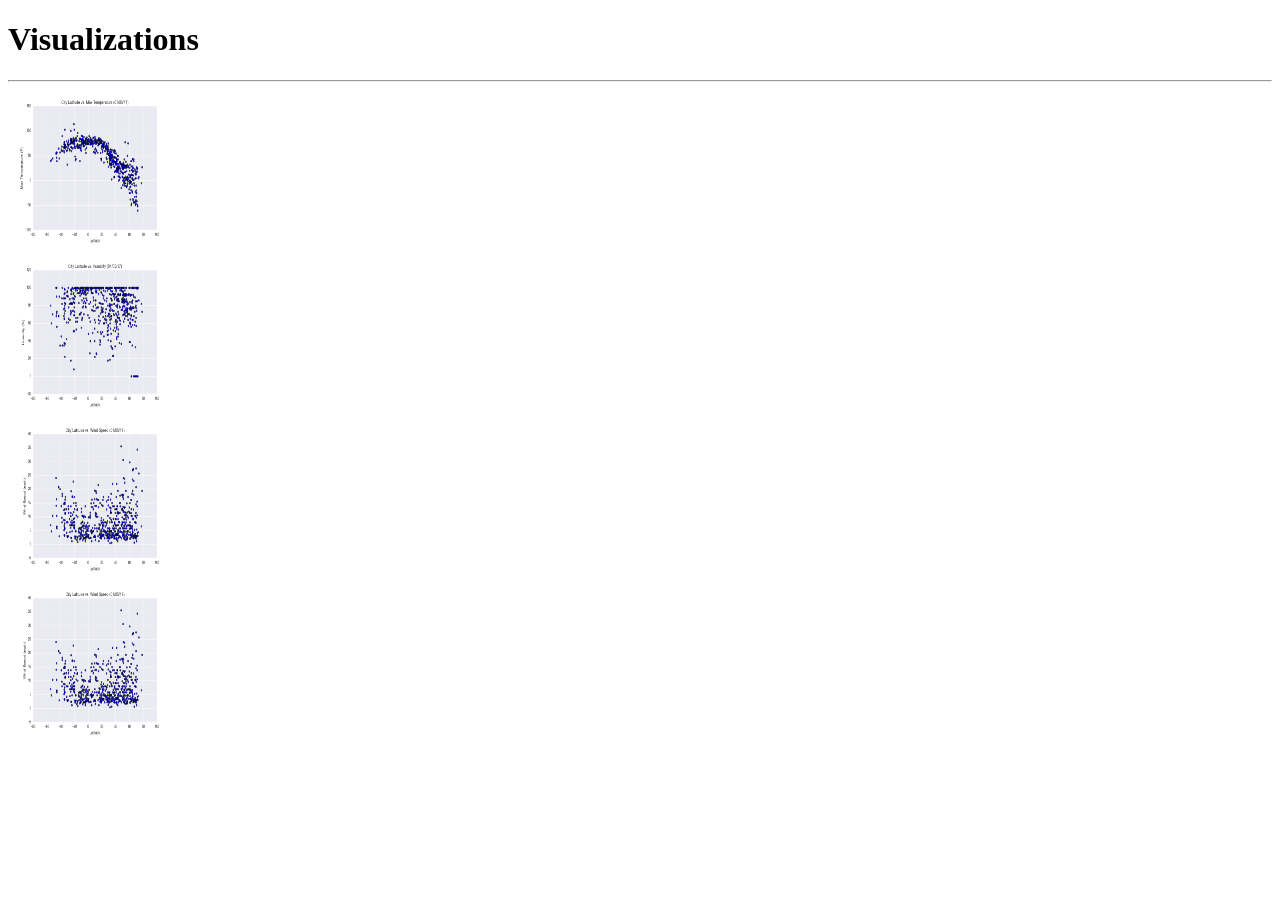
<file: RightHalf.html>
﻿<!DOCTYPE html>
<html>
<head>
    <meta charset="utf-8" />
    <title></title>
</head>
<body>
    <div class="secondcontain container" style="">
        <div class="row">
            <div class="col-lg-12 col-md-12">
                <h1>Visualizations</h1>
                <hr />
            </div>
        </div>
        <div class="row">
            <div class="col-xl-6 col-lg-3">
                <a href="Visualization1.html"><img style="display: inline; margin: 0 5px;" src="Fig1.png" height="160" width="160" /></a>
            </div>

            <div class="col-xl-6 col-lg-3">
                <a href="Visualization2.html"><img style="display: inline; margin: 0 5px;" src="Fig2.png" height="160" width="160" /></a>

            </div>

            <div class="col-xl-6 col-lg-3">

                <a href="Visualization3.html"><img style="display: inline; margin: 0 5px;" src="Fig4.png" height="160" width="160" /></a>

            </div>

            <div class="col-xl-6 col-lg-3">

                <a href="Visualization4.html"><img style="display: inline; margin: 0 5px;" src="Fig4.png" height="160" width="160" /></a>

            </div>

        </div>
    </div>
</body>
</html>
</file>
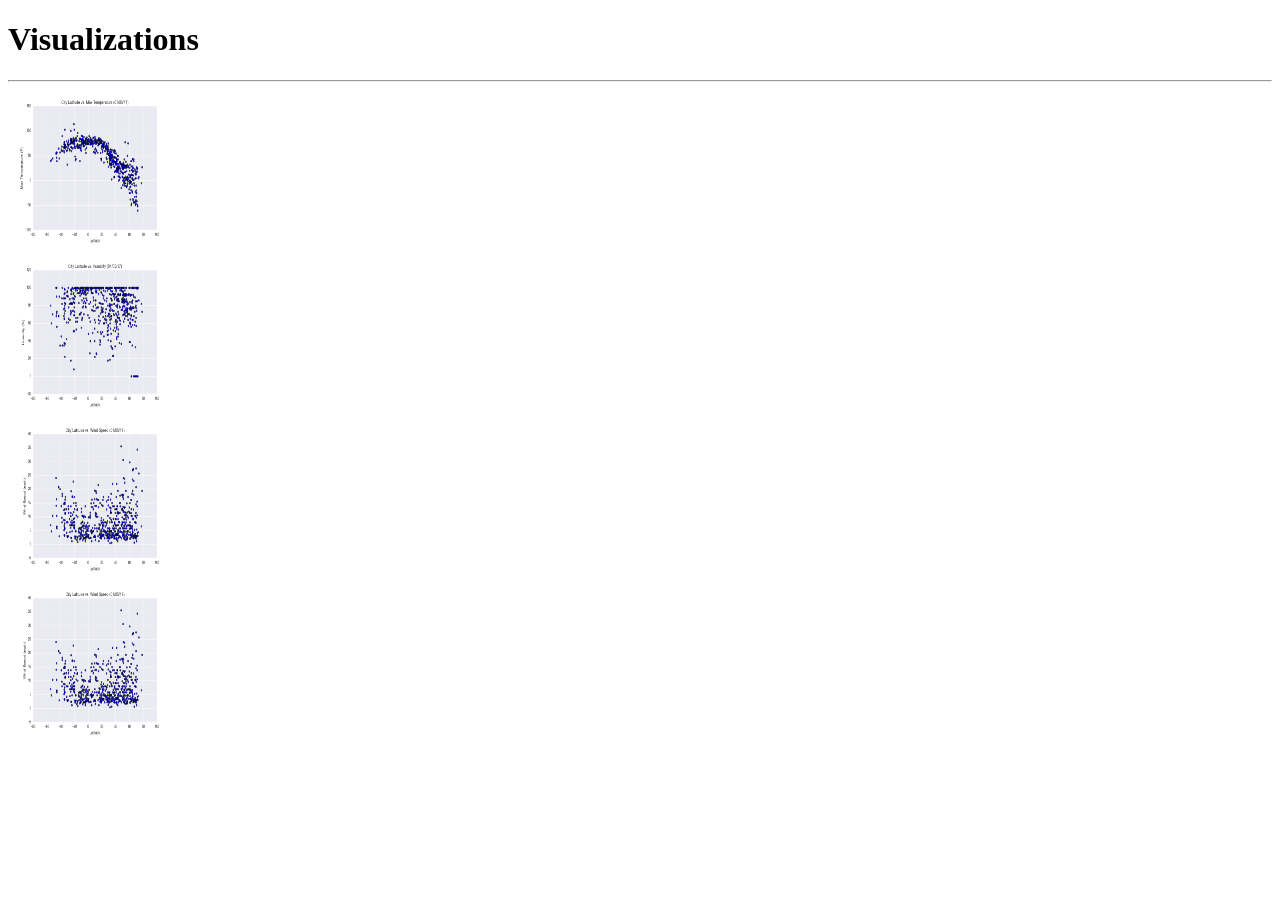
<file: righthalf.html>
﻿<!DOCTYPE html>
<html>
<head>
    <meta charset="utf-8" />
    <title></title>
</head>
<body>
    <div class="secondcontain container" style="">
        <div class="row">
            <div class="col-lg-12 col-md-12">
                <h1>Visualizations</h1>
                <hr />
            </div>
        </div>
        <div class="row">
            <div class="col-xl-6 col-lg-3">
                <a href="Visualization1.html"><img style="display: inline; margin: 0 5px;" src="Fig1.png" height="160" width="160" /></a>
            </div>

            <div class="col-xl-6 col-lg-3">
                <a href="Visualization2.html"><img style="display: inline; margin: 0 5px;" src="Fig2.png" height="160" width="160" /></a>

            </div>

            <div class="col-xl-6 col-lg-3">

                <a href="Visualization3.html"><img style="display: inline; margin: 0 5px;" src="Fig4.png" height="160" width="160" /></a>

            </div>

            <div class="col-xl-6 col-lg-3">

                <a href="Visualization4.html"><img style="display: inline; margin: 0 5px;" src="Fig4.png" height="160" width="160" /></a>

            </div>

        </div>
    </div>
</body>
</html>
</file>
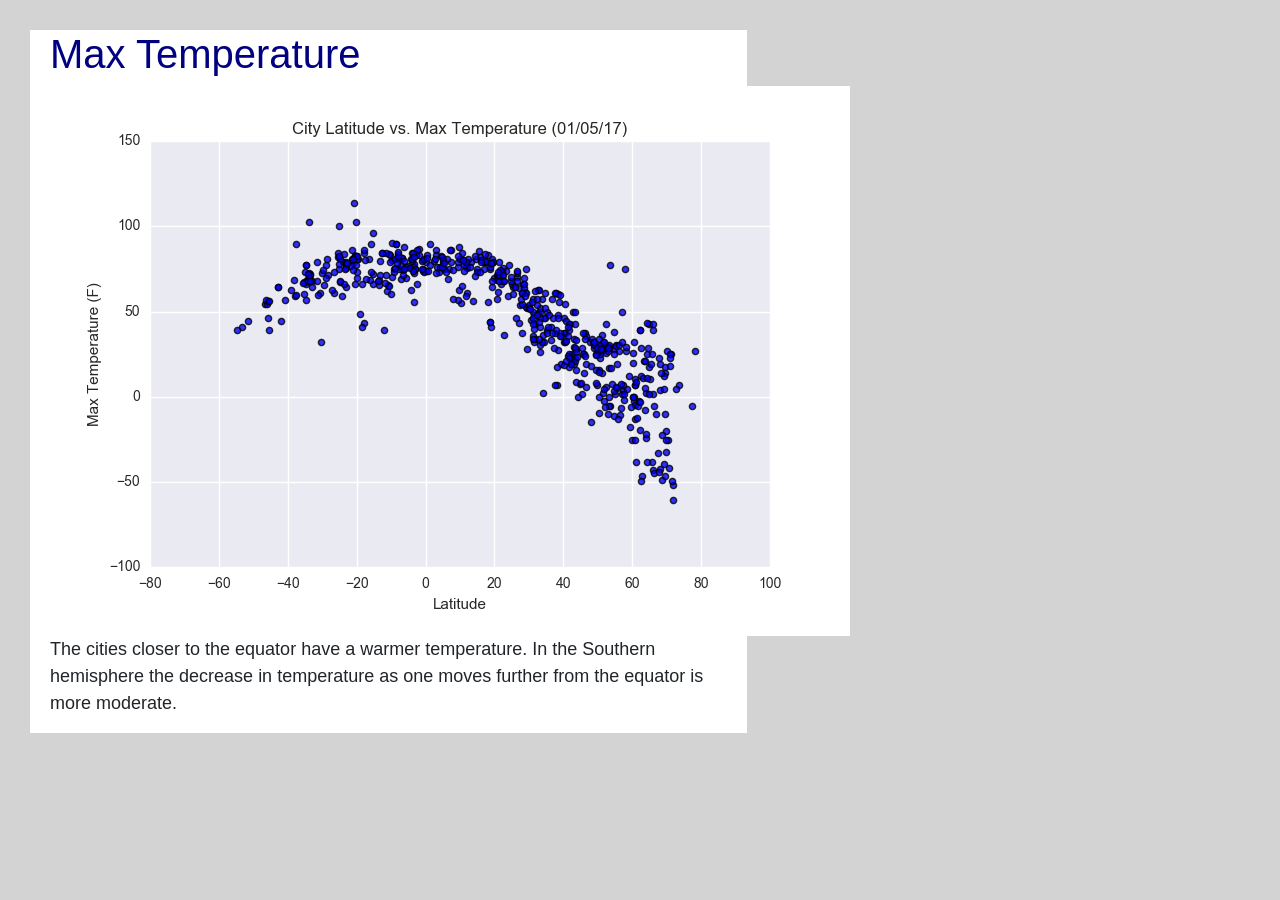
<file: Visualization1.html>
﻿<!DOCTYPE html>
<html xmlns="http://www.w3.org/1999/xhtml">
<head>
    <title></title>
    <link href="https://stackpath.bootstrapcdn.com/bootstrap/4.1.3/css/bootstrap.min.css" rel="stylesheet" integrity="sha384-MCw98/SFnGE8fJT3GXwEOngsV7Zt27NXFoaoApmYm81iuXoPkFOJwJ8ERdknLPMO" crossorigin="anonymous">
    <link rel="stylesheet" href="styles.css" />
    <meta name="viewport" content="width=device-width, initial-scale=1, shrink-to-fit=no">
    
    <script src="https://www.w3schools.com/lib/w3.js"></script>
</head>
<body>
    <div w3-include-HTML="menu.html"></div>
    <div>
        <div class="widehalf">
            <h1 class="titleheader">Max Temperature</h1>
            <img src="Fig1.png" />
            <p>
                The cities closer to the equator have a warmer temperature.  In the Southern hemisphere the decrease in temperature as one moves further from the equator is more moderate.
            </p>
        </div>
        <div class="shorthalf">
            <div w3-include-html="righthalf.html"></div>

        </div>
    </div>

    <script>
        w3.includeHTML();
    </script>













    <script src="https://code.jquery.com/jquery-3.3.1.slim.min.js" integrity="sha384-q8i/X+965DzO0rT7abK41JStQIAqVgRVzpbzo5smXKp4YfRvH+8abtTE1Pi6jizo" crossorigin="anonymous"></script>
    <script src="https://cdnjs.cloudflare.com/ajax/libs/popper.js/1.14.3/umd/popper.min.js" integrity="sha384-ZMP7rVo3mIykV+2+9J3UJ46jBk0WLaUAdn689aCwoqbBJiSnjAK/l8WvCWPIPm49" crossorigin="anonymous"></script>
    <script src="https://stackpath.bootstrapcdn.com/bootstrap/4.1.3/js/bootstrap.min.js" integrity="sha384-ChfqqxuZUCnJSK3+MXmPNIyE6ZbWh2IMqE241rYiqJxyMiZ6OW/JmZQ5stwEULTy" crossorigin="anonymous"></script>

</body>
</html>
</file>
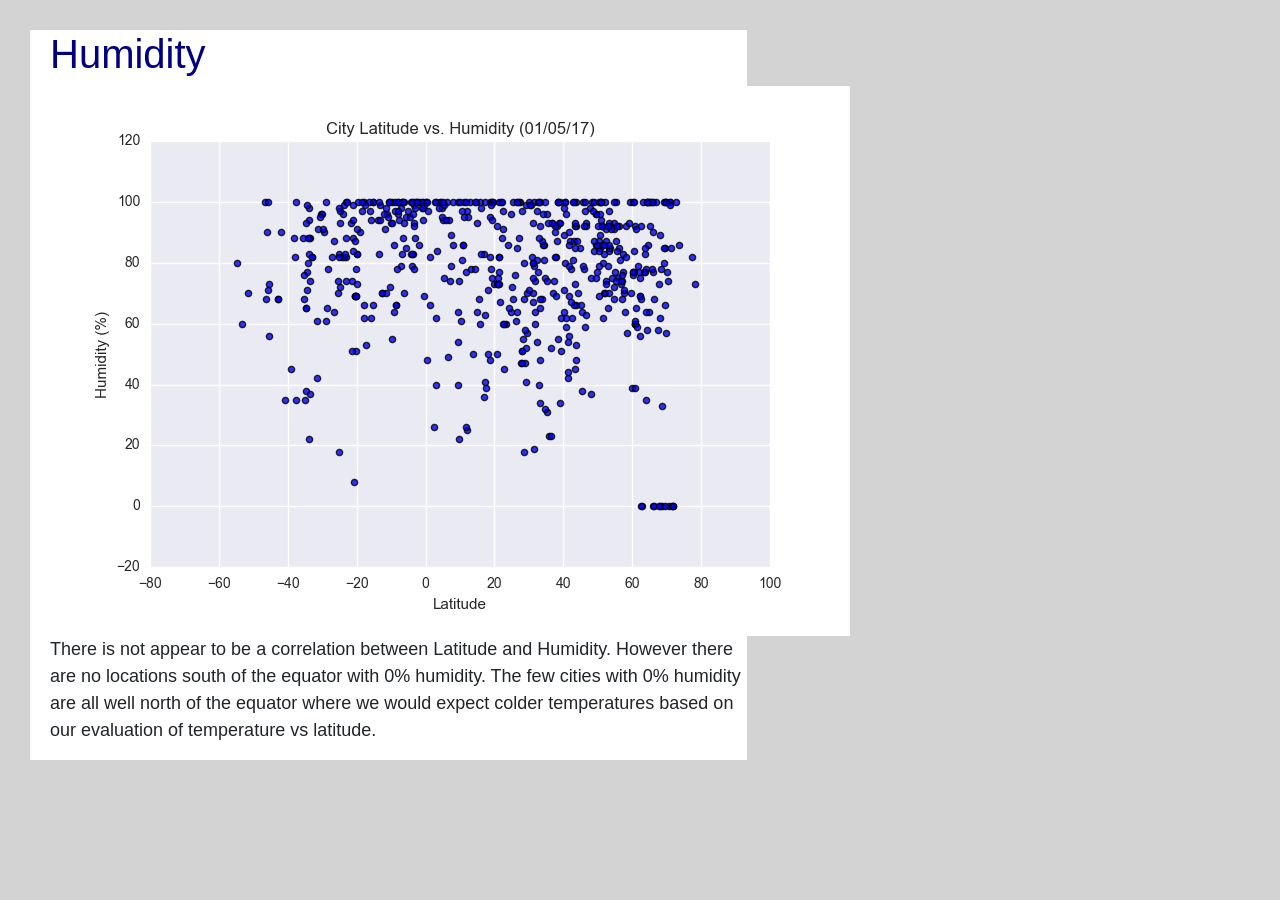
<file: Visualization2.html>
﻿<!DOCTYPE html>
<html xmlns="http://www.w3.org/1999/xhtml">
<head>
    <title></title>
    <link href="https://stackpath.bootstrapcdn.com/bootstrap/4.1.3/css/bootstrap.min.css" rel="stylesheet" integrity="sha384-MCw98/SFnGE8fJT3GXwEOngsV7Zt27NXFoaoApmYm81iuXoPkFOJwJ8ERdknLPMO" crossorigin="anonymous">
    <link rel="stylesheet" href="styles.css" />
    <meta name="viewport" content="width=device-width, initial-scale=1, shrink-to-fit=no">

  
    <script src="https://www.w3schools.com/lib/w3.js"></script>
</head>
<body>
    <div w3-include-HTML="menu.html"></div>
    <div>
        <div class="widehalf">
            <h1 class="titleheader">Humidity</h1>
            <img src="Fig2.png" />
            <p>
                There is not appear to be a correlation between Latitude and Humidity.  However there are no locations south of the equator with 0% humidity.
                The few cities with 0% humidity are all well north of the equator where we would expect colder temperatures based on our evaluation of temperature vs latitude.
            </p>
        </div>
        <div class="shorthalf">
            <div w3-include-html="righthalf.html"></div>

        </div>
    </div>

    <script>
        w3.includeHTML();
    </script>




    <script src="https://code.jquery.com/jquery-3.3.1.slim.min.js" integrity="sha384-q8i/X+965DzO0rT7abK41JStQIAqVgRVzpbzo5smXKp4YfRvH+8abtTE1Pi6jizo" crossorigin="anonymous"></script>
    <script src="https://cdnjs.cloudflare.com/ajax/libs/popper.js/1.14.3/umd/popper.min.js" integrity="sha384-ZMP7rVo3mIykV+2+9J3UJ46jBk0WLaUAdn689aCwoqbBJiSnjAK/l8WvCWPIPm49" crossorigin="anonymous"></script>
    <script src="https://stackpath.bootstrapcdn.com/bootstrap/4.1.3/js/bootstrap.min.js" integrity="sha384-ChfqqxuZUCnJSK3+MXmPNIyE6ZbWh2IMqE241rYiqJxyMiZ6OW/JmZQ5stwEULTy" crossorigin="anonymous"></script>

</body>
</html>
</file>
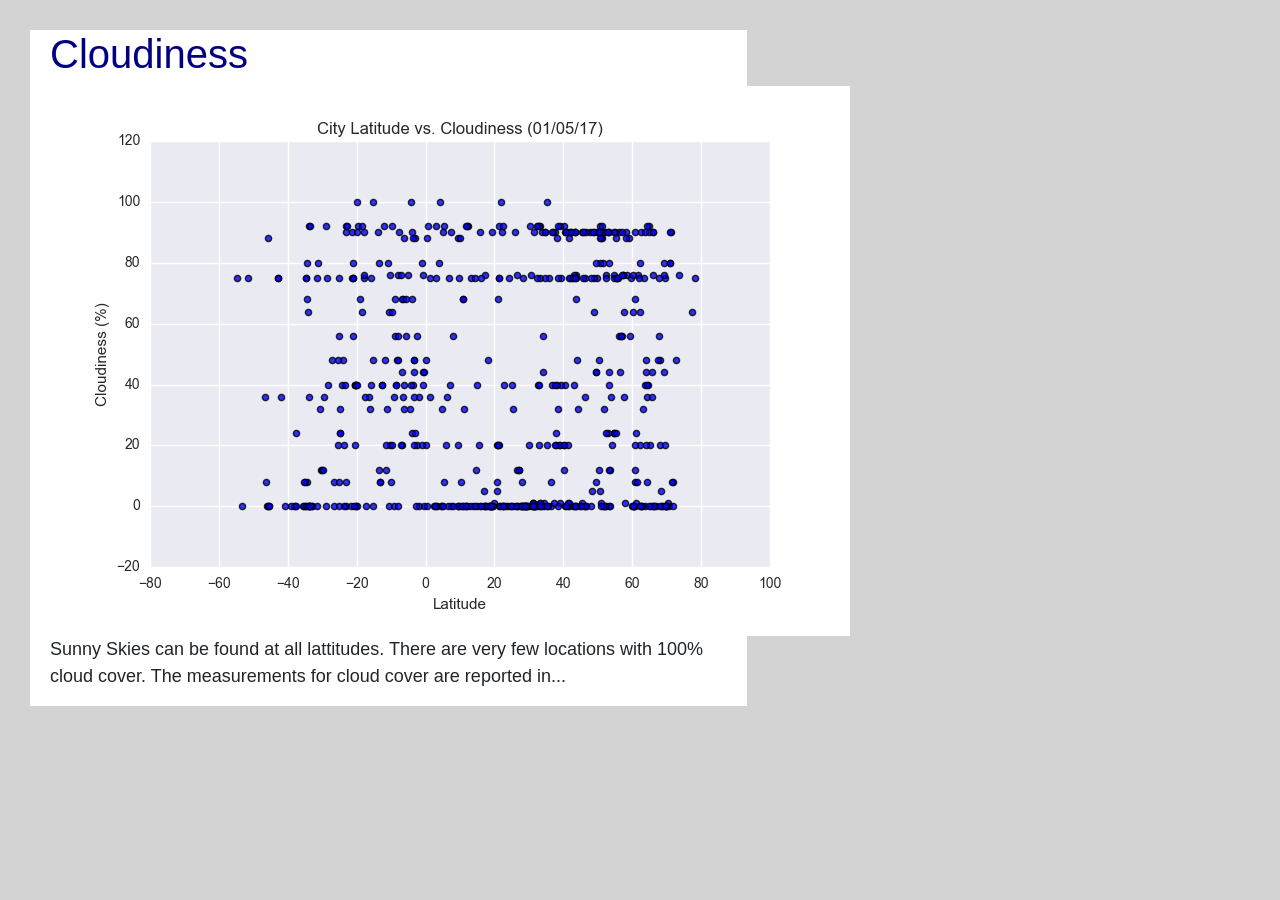
<file: Visualization3.html>
﻿<!DOCTYPE html>
<html xmlns="http://www.w3.org/1999/xhtml">
<head>
    <title></title>
    <link href="https://stackpath.bootstrapcdn.com/bootstrap/4.1.3/css/bootstrap.min.css" rel="stylesheet" integrity="sha384-MCw98/SFnGE8fJT3GXwEOngsV7Zt27NXFoaoApmYm81iuXoPkFOJwJ8ERdknLPMO" crossorigin="anonymous">
    <link rel="stylesheet" href="styles.css" />
    <meta name="viewport" content="width=device-width, initial-scale=1, shrink-to-fit=no">
    
    <script src="https://www.w3schools.com/lib/w3.js"></script>
</head>
<body>

    <div w3-include-HTML="menu.html"></div>
    <div>
        <div class="widehalf">
            <h1 class="titleheader">Cloudiness</h1>
            <img src="Fig3.png" />
            <p>
                Sunny Skies can be found at all lattitudes.  There are very few locations with 100% cloud cover.  The measurements for cloud cover are reported in...
            </p>
        </div>
        <div class="shorthalf">
            <div w3-include-html="righthalf.html"></div>

        </div>
    </div>

    <script>
        w3.includeHTML();
    </script>






    <script src="https://code.jquery.com/jquery-3.3.1.slim.min.js" integrity="sha384-q8i/X+965DzO0rT7abK41JStQIAqVgRVzpbzo5smXKp4YfRvH+8abtTE1Pi6jizo" crossorigin="anonymous"></script>
    <script src="https://cdnjs.cloudflare.com/ajax/libs/popper.js/1.14.3/umd/popper.min.js" integrity="sha384-ZMP7rVo3mIykV+2+9J3UJ46jBk0WLaUAdn689aCwoqbBJiSnjAK/l8WvCWPIPm49" crossorigin="anonymous"></script>
    <script src="https://stackpath.bootstrapcdn.com/bootstrap/4.1.3/js/bootstrap.min.js" integrity="sha384-ChfqqxuZUCnJSK3+MXmPNIyE6ZbWh2IMqE241rYiqJxyMiZ6OW/JmZQ5stwEULTy" crossorigin="anonymous"></script>

</body>
</html>
</file>
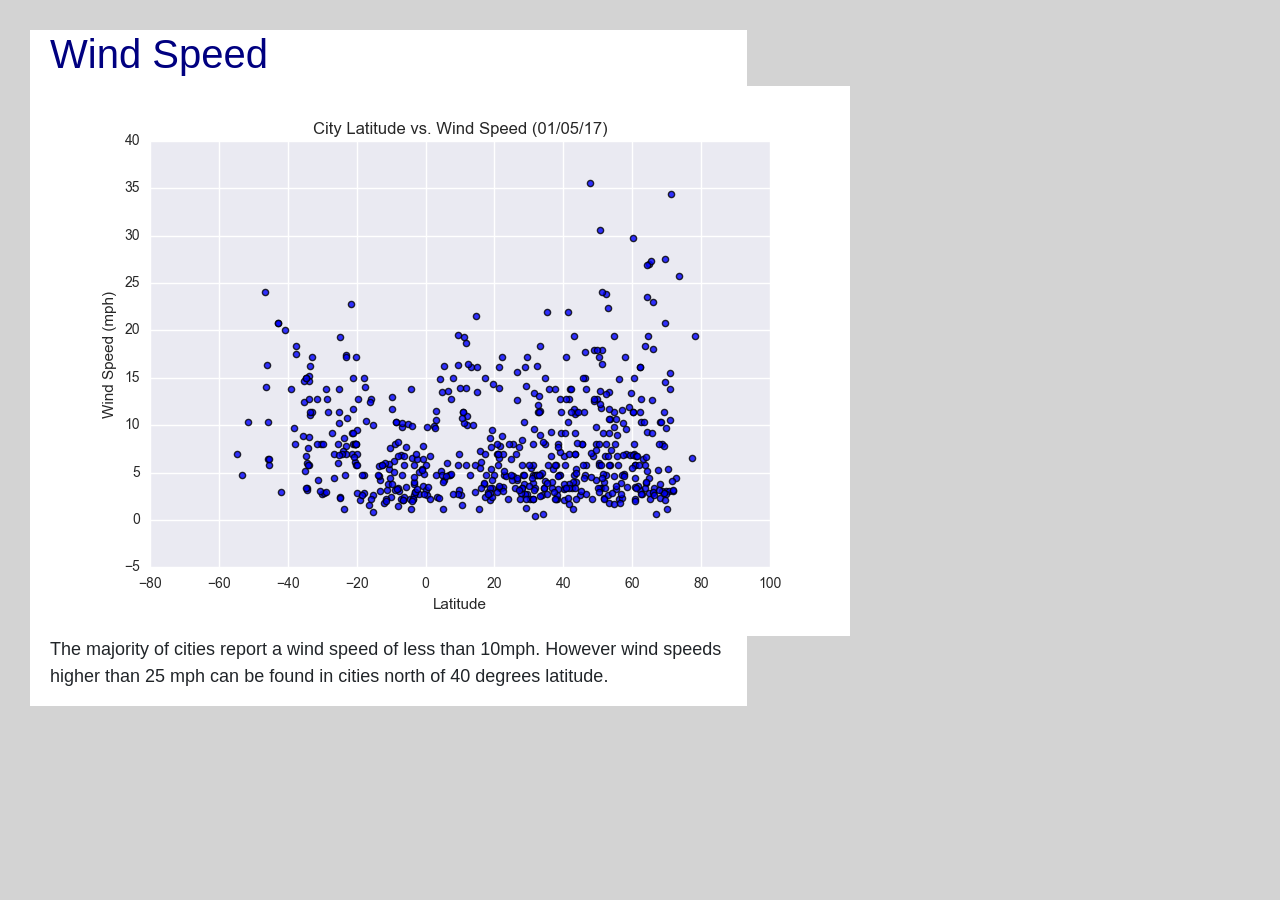
<file: Visualization4.html>
﻿<!DOCTYPE html>
<html xmlns="http://www.w3.org/1999/xhtml">
<head>
    <title></title>
    <link href="https://stackpath.bootstrapcdn.com/bootstrap/4.1.3/css/bootstrap.min.css" rel="stylesheet" integrity="sha384-MCw98/SFnGE8fJT3GXwEOngsV7Zt27NXFoaoApmYm81iuXoPkFOJwJ8ERdknLPMO" crossorigin="anonymous">
    <link rel="stylesheet" href="styles.css" />
    <meta name="viewport" content="width=device-width, initial-scale=1, shrink-to-fit=no">
    
    <script src="https://www.w3schools.com/lib/w3.js"></script>
</head>
<body>

    <div w3-include-HTML="menu.html"></div>
    <div>
        <div class="widehalf">
            <h1 class="titleheader">Wind Speed</h1>
            <img src="Fig4.png" />
            <p>
                The majority of cities report a wind speed of less than 10mph.  However wind speeds higher than 25 mph can be found in cities north of 40 degrees latitude.
            </p>
        </div>
        <div class="shorthalf">
            <div w3-include-html="righthalf.html"></div>

        </div>
    </div>

    <script>
        w3.includeHTML();
    </script>


    

    <script src="https://code.jquery.com/jquery-3.3.1.slim.min.js" integrity="sha384-q8i/X+965DzO0rT7abK41JStQIAqVgRVzpbzo5smXKp4YfRvH+8abtTE1Pi6jizo" crossorigin="anonymous"></script>
    <script src="https://cdnjs.cloudflare.com/ajax/libs/popper.js/1.14.3/umd/popper.min.js" integrity="sha384-ZMP7rVo3mIykV+2+9J3UJ46jBk0WLaUAdn689aCwoqbBJiSnjAK/l8WvCWPIPm49" crossorigin="anonymous"></script>
    <script src="https://stackpath.bootstrapcdn.com/bootstrap/4.1.3/js/bootstrap.min.js" integrity="sha384-ChfqqxuZUCnJSK3+MXmPNIyE6ZbWh2IMqE241rYiqJxyMiZ6OW/JmZQ5stwEULTy" crossorigin="anonymous"></script>

</body>
</html>
</file>
<file: styles.css>
﻿body {
    background-color: lightgray;
}

.navbar-brand {background:aqua;padding-right:20px;

}
#navbarSupportedContent{align-content: flex-start;

}

p {font-size:large;}

.rowcontent {background-color:white;}

.widehalf {
    background-color: white;
    float: left;
    width: 56%;
    margin: 30px 30px 30px 30px;
    padding-left: 20px;
}

.shorthalf {
    background-color: white;
    float: left;
    width: 33%;
    margin: 30px 30px 30px 30px;
}

h1 {
    color: navy;
}

#titleheader {color:navy;}

.secondcontain {
    float: left;
    width: 50%;
}

@media(max-width:1200px){
    .secondcontain {
        width:100%
    }
    .widehalf {
        background-color: white;
        float: left;
        width: 95%;
        margin: 30px 30px 30px 30px;
        padding-left: 20px;
    }

    .shorthalf {
        background-color: white;
        float: left;
        width: 95%;
        
    }
}
</file>
